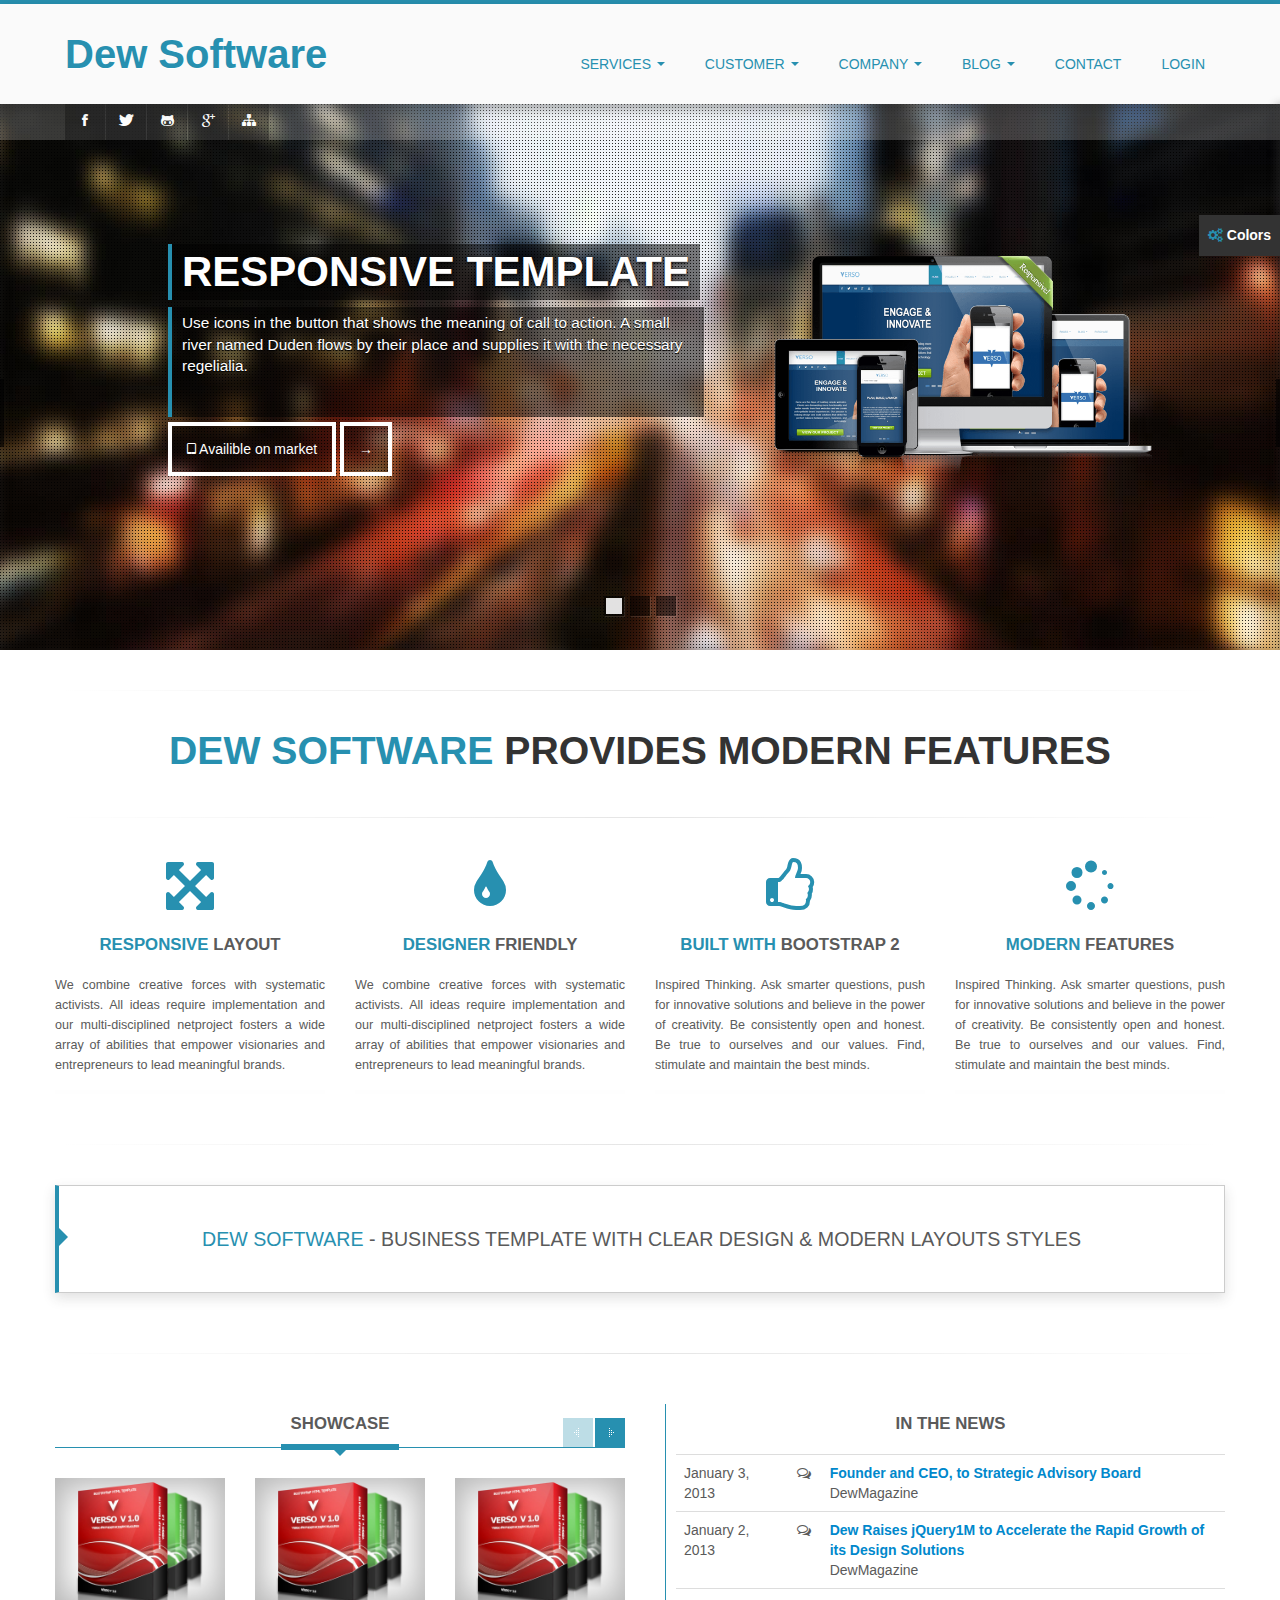
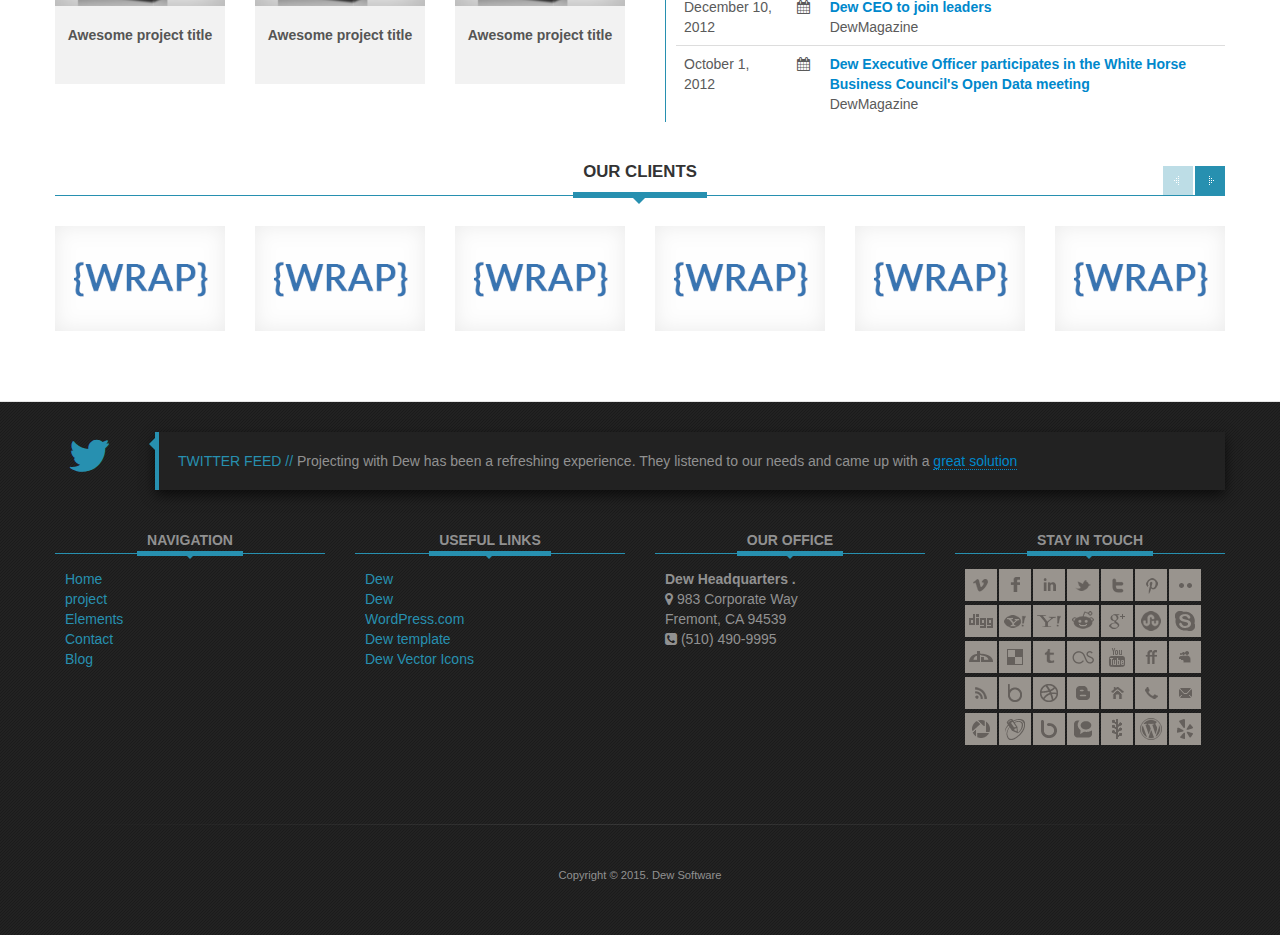
<file: Index.html>
<!DOCTYPE html>
<html lang="en">
<head>
    <meta charset="utf-8">
    <title>Dew Software</title>
    <meta name="viewport" content="width=device-width, initial-scale=1.0">
    <meta name="description" content="">
    <meta name="author" content="">
    <!-- Le styles -->
    <link href="assets/css/bootstrap.css" rel="stylesheet">
    <link href="assets/css/bootstrap-responsive.css" rel="stylesheet">
    <link href="assets/css/flexslider.css" rel="stylesheet">
    <link href="assets/css/switcher.css" rel="stylesheet">
    <link href="assets/css/parallax_slider/style.css" rel="stylesheet">
    <noscript>
        <link rel="stylesheet" type="text/css" href="css/parallax_slider/nojs.css" />
    </noscript>
    <link href="assets/css/font-awesome.min.css" rel="stylesheet">
    <link href="assets/css/social.css" rel="stylesheet">
    <link href="assets/css/style.css" rel="stylesheet" id="colors"><!-- !important THIS STYLE CSS ON BOTTOM OF STYLEs LIST-->
    <!--[if lt IE 7]>
        <link href="assets/css/font-awesome-ie7.min.css" rel="stylesheet">
        <![endif]-->
    <!-- Fav and touch icons -->
    <link href='http://fonts.googleapis.com/css?family=Patua+One' rel='stylesheet' type='text/css'>
    <!-- Le HTML5 shim, for IE6-8 support of HTML5 elements -->
    <!--[if lt IE 9]>
          <script src="http://html5shim.googlecode.com/svn/trunk/html5.js" type="text/javascript"></script>
        <![endif]-->
    <!-- Le fav and touch icons -->
    <link rel="shortcut icon" href="assets/ico/favicon.ico">
    <link rel="apple-touch-icon-precomposed" sizes="144x144" href="assets/ico/apple-touch-icon-144-precomposed.png">
    <link rel="apple-touch-icon-precomposed" sizes="114x114" href="assets/ico/apple-touch-icon-114-precomposed.png">
    <link rel="apple-touch-icon-precomposed" sizes="72x72" href="assets/ico/apple-touch-icon-72-precomposed.png">
    <link rel="apple-touch-icon-precomposed" href="assets/ico/apple-touch-icon-57-precomposed.png">
</head>
<body>
    <!--START MAIN-WRAPPER-->
    <div class="main-wrapper">
        <!-- START HEADER headertop -->
        <div class="headertop needhead">
            <!-- BLURED BACKGROUND-->
            <div class="action-banner-bg"></div>
            <!-- END BLURED BACKGROUND-->
            <!-- PIXEL BG DOTTS UNDER BLURED BACKGROUND-->
            <div class="action-banner-bg-top"></div>
            <!-- END PIXEL BG DOTTS UNDER BLURED BACKGROUND-->
            <!-- ################-->
            <!-- START TOP MENU -->
            <!-- ################-->
            <div class="nav-reaction">
                <div class="navbar navbar-static-top">
                    <!-- navbar-fixed-top -->
                    <div class="navbar-inner">
                        <div class="container">
                            <a class="brand" href="index.html">
                                <span>Dew Software</span>
                                <!--<img src="assets/img/Logo.png" alt="Logo">-->
                            </a>
                            <div id="main-nav">
                                <div class="nav-collapse collapse">
                                    <ul class="nav">

                                        <!--<li class="active"><a href="index.html">Home</a> </li>-->

                                        <li class="dropdown">
                                            <a class="dropdown-toggle" data-toggle="dropdown" href="javascript:">
                                                Services
                                                <b class="caret"></b>
                                            </a>

                                            <ul class="dropdown-menu">
                                                <li>
                                                    <a href="portfolio-two-columns.html">
                                                        Web application development

                                                    </a>
                                                </li>
                                                <li><a href="portfolio-three-columns.html">DevOPS</a></li>
                                                <li><a href="portfolio-four-columns.html">Mobility</a></li>
                                                <li>
                                                    <a href="portfolio_single_project.html">
                                                        Testing as Services

                                                    </a>
                                                </li>
                                                <!--<li class="dropdown-submenu">-->

                                                    <!--<a tabindex="-1" href="#">
                                                        Big Data and Analytics

                                                    </a>-->
                                                    <!--<ul class="">
                                                        <li>
                                                            <a tabindex="-1" href="portfolio_single_project _video_post.html">
                                                                Cloud enablement

                                                            </a>
                                                        </li>
                                                        <li>
                                                            <a tabindex="-1" href="portfolio_single_project _alt.html">
                                                                Consulting Services

                                                            </a>
                                                        </li>
                                                    </ul>-->
                                                <!--</li>-->
                                                <li><a href="portfolio_single_project.html">Big Data and Analytics</a></li>
                                                <li><a href="portfolio_single_project.html">Cloud enablement</a></li>
                                                <li><a href="portfolio_single_project.html">Consulting Services</a></li>

                                            </ul>
                                        </li>
                                        
                                        <li class="dropdown">
                                            <a href="javascript:" class="dropdown-toggle" data-toggle="dropdown"> Customer <b class="caret"></b></a>
                                            <ul class="dropdown-menu">
                                                <li><a href="about_us.html">Customer</a></li>
                                                <li><a href="contact.html">Strategic partnership </a></li>
                                                <li><a href="team.html">Case Studies
</a></li>
                                               

                                            </ul>
                                        </li>
                                        <li class="dropdown">
                                            <a class="dropdown-toggle" data-toggle="dropdown" href="javascript:"> Company <b class="caret"></b></a>
                                            <ul class="dropdown-menu">

                                                <li><a href="blog-single.html">Company Overview</a></li>
                                                <li><a href="blog-category.html">Leadership </a></li>
                                                <li><a href="blog-category-alt.html">Careers</a></li>
                                            </ul>
                                        </li>
                                        
                                        <!--<li class="dropdown">
                                            <a href="#" class="dropdown-toggle" data-toggle="dropdown">Sign in</a>

                                            <ul class="dropdown-menu">
                                                <li>
                                                    <div style="padding: 15px; padding-bottom: 0px;">
                                                        <form method="post" action="login" accept-charset="UTF-8">
                                                            <input style="margin-bottom: 15px;" type="text" placeholder="Username" id="username" name="username">
                                                            <input style="margin-bottom: 15px;" type="password" placeholder="Password" id="password" name="password">
                                                            <input style="float: left; margin-right: 10px;" type="checkbox" name="remember-me" id="remember-me" value="1">
                                                            <label class="string optional" for="sign-in"> Remember me</label>
                                                            <input class="btn btn-info btn-block" type="submit" id="sign-in" value="Sign In">
                                                            <label style="text-align:center;margin-top:5px">or</label>
                                                            <input class="btn btn-primary btn-block" type="button" id="sign-in-google" value="Sign In with Google">
                                                            <input class="btn btn-primary btn-block" type="button" id="sign-in-twitter" value="Sign In with Twitter">
                                                        </form>
                                                    </div>
                                                </li>
                                            </ul>
                                        </li>-->
                                        <li class="dropdown">
                                            <a class="dropdown-toggle" data-toggle="dropdown" href="javascript:"> Blog <b class="caret"></b></a>
                                            <ul class="dropdown-menu">
                                                <li><a href="pricing.html">Blog</a></li>
                                            </ul>
                                        </li>

                                        <li><a href="contact.html">Contact</a></li>
                                        <li><a href="about_us.html">Login</a></li>


                                    </ul>
                                </div>
                            </div>
                        </div>
                    </div>
                </div>
            </div>
            <!-- ################-->
            <!-- END TOP MENU -->
            <!-- ################-->
            <!-- SLIDER START-->
            <div class="banner-rotator">
                <div id="da-slider" class="da-slider">
                    <div class="da-slide">
                        <h2>Responsive template</h2>
                        <p>Use icons in the button that shows the meaning of call to action. A small river named Duden flows by their place and supplies it with the necessary regelialia.</p>
                        <span class="da-link">
                            <a href="features.html" class="">
                                <span class="main-link"><i class="fa-icon-tablet"></i> Availible on market</span>
                                <span class="arrow"> &rarr;</span>
                            </a>
                        </span>
                        <div class="da-img visible-desktop"><img src="images/responsive.png" alt="image01" /></div>
                    </div>
                    <div class="da-slide">
                        <h2>Easy customization</h2>
                        <p>Far far away, behind the word mountains, far from the countries Vokalia and Consonantia, there live the blind texts. Separated they live in Bookmarksgrove right at the coast of the Semantics, a large language ocean.</p>
                        <span class="da-link">
                            <a href="features.html" class="">
                                <span class="main-link">View Our project</span>
                                <span class="arrow"> <i class="fa-icon-eye-open"></i></span>
                            </a>
                        </span>
                        <div class="da-img visible-desktop"><img src="images/showcase-slider_code.png" alt="image01" /></div>
                    </div>
                    <div class="da-slide">
                        <h2>Colors presets</h2>
                        <p>A small river named Duden flows by their place and supplies it with the necessary regelialia. It is a paradisematic country, in which roasted parts of sentences fly into your mouth.</p>
                        <span class="da-link">
                            <a href="features.html" class="">
                                <span class="main-link">Download now!</span>
                                <span class="arrow"><i class="fa-icon-download-alt"></i> </span>
                            </a>
                        </span>
                        <div class="da-img visible-desktop"><img src="images/showcase-slider.png" alt="image01" /></div>
                    </div>

                    <nav class="da-arrows">
                        <span class="da-arrows-prev"></span>
                        <span class="da-arrows-next"></span>
                    </nav>
                </div>
            </div>
            <!-- SLIDER [END]-->
            <!-- SOCIAL PANEL UNDER MENU-->
            <div class="top-soc hidden-phone">
                <div class="container">
                    <div class="row">
                        <ul class="social-top">
                            <li>
                                <a href="#" title="">
                                    <i class="fa-icon-facebook"></i>
                                </a>
                            </li>
                            <li>
                                <a href="#" title="">
                                    <i class="fa-icon-twitter"></i>
                                </a>
                            </li>
                            <li>
                                <a href="#" title="">
                                    <i class="fa-icon-github-alt"></i>
                                </a>
                            </li>
                            <li>
                                <a href="#" title="">
                                    <i class="fa-icon-google-plus"></i>
                                </a>
                            </li>
                            <li>
                                <a href="sitemap.html" title="">
                                    <i class="fa-icon-sitemap"></i>
                                </a>
                            </li>
                        </ul>
                    </div>
                </div>
            </div>
            <!--END SOCIAL PANEL UNDER MENU-->
        </div>
        <!-- END HEADER headertop -->
        <!-- MAIN CONTENT CONTAINER -->
        <div class="container">


            <!--<h2 class="line center"> <span>Best features!</span></h2>-->
            <div class="row-fluid">
                <hr class="half">
                <h2 class="center standart-h2title ">
                    <span class="large-text"><span class="main-color">Dew Software</span> provides modern features</span>
                </h2>
                <hr class="half">
            </div>
            <!-- START MARKETING DIV-->
            <div class="marketing">

                <div class="row-fluid">
                    <!-- FEATURE ITEM-->
                    <div class="span3">
                        <i class="fa-icon-fullscreen fa-icon-xxlarge main-color"></i>
                        <h3 class="features-title"> <span class="firstword">Responsive</span> Layout</h3>
                        <p class="features"> We combine creative forces with systematic activists. All ideas require implementation and our multi-disciplined netproject fosters a wide array of abilities that empower visionaries and entrepreneurs to lead meaningful brands.</p>
                    </div>
                    <!-- END FEATURE ITEM-->
                    <!-- FEATURE ITEM-->
                    <div class="span3">
                        <i class="fa-icon-tint fa-icon-xxlarge main-color"></i>
                        <h3 class="features-title"> <span class="firstword">Designer  </span>Friendly</h3>
                        <p class="features"> We combine creative forces with systematic activists. All ideas require implementation and our multi-disciplined netproject fosters a wide array of abilities that empower visionaries and entrepreneurs to lead meaningful brands.</p>
                    </div>
                    <!-- END FEATURE ITEM-->
                    <!-- FEATURE ITEM-->
                    <div class="span3">
                        <i class="fa-icon-thumbs-up fa-icon-xxlarge main-color"></i>
                        <h3 class="features-title"> <span class="firstword">Built With</span> Bootstrap 2</h3>
                        <p class="features"> Inspired Thinking. Ask smarter questions, push for innovative solutions and believe in the power of creativity. Be consistently open and honest. Be true to ourselves and our values. Find, stimulate and maintain the best minds.</p>
                    </div>
                    <!-- END FEATURE ITEM-->
                    <!-- FEATURE ITEM-->
                    <div class="span3">
                        <i class="fa-icon-spinner fa-icon-spin fa-icon-xxlarge main-color"></i>
                        <h3 class="features-title"> <span class="firstword">Modern</span> features</h3>
                        <p class="features"> Inspired Thinking. Ask smarter questions, push for innovative solutions and believe in the power of creativity. Be consistently open and honest. Be true to ourselves and our values. Find, stimulate and maintain the best minds.</p>
                    </div>
                    <!-- FEATURE ITEM-->
                </div>

                <hr class="half">
                <!-- CALL TO ACTION -->
                <div class="row-fluid">
                    <div class="span12">
                        <div class="well">
                            <p class="land left">
                                <span class="main-color">Dew Software</span> - business template with clear design & modern layouts styles
                            </p>

                        </div>
                    </div>
                </div>
                <!-- END CALL TO ACTION -->
                <hr class="half">

                <div class="row">

                    <!--- ########### ## -->
                    <!--- PORTFOLIO ROTATOR ## -->
                    <!--- ########### ## -->
                    <div class="span6 portfolio_rotator">
                        <div class="portfolio-controls">
                            <h3 class="line2 center standart-h3title"><span>Showcase</span></h3>
                        </div>

                        <ul class="thumbnails slides">
                            <!--START ITEM -->
                            <li class="span4 slide">
                                <div class="project-item">
                                    <div class="thumbnail">
                                        <!--IMAGE CONTAINER OVERLAY -->
                                        <div class="sample project-item-image-container">

                                            <div class="project-item-overlay">
                                                <div class="inner">
                                                    <ul>

                                                        <li><a class="proj-btn" href="project-details.html"><i class="fa-icon-link fa-icon-large"></i></a></li>
                                                    </ul>
                                                </div>
                                            </div>
                                            <img src="images/box.jpg" alt="" />

                                        </div>
                                        <!-- END: IMAGE CONTAINER OVERLAY -->
                                        <!-- CAPTION -->

                                        <div class="caption">
                                            <div class="transit-to-top">
                                                <h4 class="p-title">Awesome project title</h4>
                                                <p class="caption-descr">This project presents beautiful style graphic &amp; design. Dew provides modern features</p>
                                            </div>
                                        </div>
                                        <!--END CAPTION -->

                                    </div>
                                </div>
                            </li>
                            <!--END ITEM -->  <!--START ITEM -->
                            <li class="span4 slide">
                                <div class="project-item">
                                    <div class="thumbnail">
                                        <!--IMAGE CONTAINER OVERLAY -->
                                        <div class="sample project-item-image-container">

                                            <div class="project-item-overlay">
                                                <div class="inner">
                                                    <ul>

                                                        <li><a class="proj-btn" href="project-details.html"><i class="fa-icon-link fa-icon-large"></i></a></li>
                                                    </ul>
                                                </div>
                                            </div>
                                            <img src="images/box.jpg" alt="" />

                                        </div>
                                        <!-- END: IMAGE CONTAINER OVERLAY -->
                                        <!-- CAPTION -->

                                        <div class="caption">
                                            <div class="transit-to-top">
                                                <h4 class="p-title">Awesome project title</h4>
                                                <p class="caption-descr">This project presents beautiful style graphic &amp; design. Dew provides modern features</p>
                                            </div>
                                        </div>
                                        <!--END CAPTION -->

                                    </div>
                                </div>
                            </li>
                            <!--END ITEM -->  <!--START ITEM -->
                            <li class="span4 slide">
                                <div class="project-item">
                                    <div class="thumbnail">
                                        <!--IMAGE CONTAINER OVERLAY -->
                                        <div class="sample project-item-image-container">

                                            <div class="project-item-overlay">
                                                <div class="inner">
                                                    <ul>

                                                        <li><a class="proj-btn" href="project-details.html"><i class="fa-icon-link fa-icon-large"></i></a></li>
                                                    </ul>
                                                </div>
                                            </div>
                                            <img src="images/box.jpg" alt="" />

                                        </div>
                                        <!-- END: IMAGE CONTAINER OVERLAY -->
                                        <!-- CAPTION -->

                                        <div class="caption">
                                            <div class="transit-to-top">
                                                <h4 class="p-title">Awesome project title</h4>
                                                <p class="caption-descr">This project presents beautiful style graphic &amp; design. Dew provides modern features</p>
                                            </div>
                                        </div>
                                        <!--END CAPTION -->

                                    </div>
                                </div>
                            </li>
                            <!--END ITEM -->
                            <!--START ITEM -->
                            <li class="span4 slide">
                                <div class="project-item">
                                    <div class="thumbnail">
                                        <!--IMAGE CONTAINER OVERLAY -->
                                        <div class="sample project-item-image-container">

                                            <div class="project-item-overlay">
                                                <div class="inner">
                                                    <ul>

                                                        <li><a class="proj-btn" href="project-details.html"><i class="fa-icon-link fa-icon-large"></i></a></li>
                                                    </ul>
                                                </div>
                                            </div>
                                            <img src="images/box.jpg" alt="" />

                                        </div>
                                        <!-- END: IMAGE CONTAINER OVERLAY -->
                                        <!-- CAPTION -->

                                        <div class="caption">
                                            <div class="transit-to-top">
                                                <h4 class="p-title">Awesome project title</h4>
                                                <p class="caption-descr">This project presents beautiful style graphic &amp; design. Dew provides modern features</p>
                                            </div>
                                        </div>
                                        <!--END CAPTION -->

                                    </div>
                                </div>
                            </li>
                            <!--END ITEM -->
                            <!--START ITEM -->
                            <li class="span4 slide">
                                <div class="project-item">
                                    <div class="thumbnail">
                                        <!--IMAGE CONTAINER OVERLAY -->
                                        <div class="sample project-item-image-container">

                                            <div class="project-item-overlay">
                                                <div class="inner">
                                                    <ul>

                                                        <li><a class="proj-btn" href="project-details.html"><i class="fa-icon-link fa-icon-large"></i></a></li>
                                                    </ul>
                                                </div>
                                            </div>
                                            <img src="images/box.jpg" alt="" />

                                        </div>
                                        <!-- END: IMAGE CONTAINER OVERLAY -->
                                        <!-- CAPTION -->

                                        <div class="caption">
                                            <div class="transit-to-top">
                                                <h4 class="p-title">Awesome project title</h4>
                                                <p class="caption-descr">This project presents beautiful style graphic &amp; design. Dew provides modern features</p>
                                            </div>
                                        </div>
                                        <!--END CAPTION -->

                                    </div>
                                </div>
                            </li>
                            <!--END ITEM -->
                            <!--START ITEM -->
                            <li class="span4 slide">
                                <div class="project-item">
                                    <div class="thumbnail">
                                        <!--IMAGE CONTAINER OVERLAY -->
                                        <div class="sample project-item-image-container">

                                            <div class="project-item-overlay">
                                                <div class="inner">
                                                    <ul>

                                                        <li><a class="proj-btn" href="project-details.html"><i class="fa-icon-link fa-icon-large"></i></a></li>
                                                    </ul>
                                                </div>
                                            </div>
                                            <img src="images/box.jpg" alt="" />

                                        </div>
                                        <!-- END: IMAGE CONTAINER OVERLAY -->
                                        <!-- CAPTION -->

                                        <div class="caption">
                                            <div class="transit-to-top">
                                                <h4 class="p-title">Awesome project title</h4>
                                                <p class="caption-descr">This project presents beautiful style graphic &amp; design. Dew
                                                 provides modern features</p>
                                            </div>
                                        </div>
                                        <!--END CAPTION -->

                                    </div>
                                </div>
                            </li>
                            <!--END ITEM -->
                        </ul>
                    </div>
                    <!--- ########### ## -->
                    <!--- END: PORTFOLIO ROTATOR ## -->
                    <!--- ########### ## -->
                    <!--- ########### ## -->
                    <!--- IN THE NEWS ## -->
                    <!--- ########### ## -->
                    <div class="span6">

                        <div class="border-left-color">
                            <h3 class="standart-h3title"><span>In the news</span></h3>
                            <table class="table table-hover">
                                <tbody>
                                    <tr>
                                        <td>
                                            <div class="nowrap small-text">January 3, 2013</div>
                                        </td>

                                        <td>
                                            <i class="fa-icon-comments-alt">&nbsp;</i>
                                        </td>
                                        <td>
                                            <a href="#"> <strong> Founder and CEO, to Strategic Advisory Board</strong> </a>
                                            <div class="italic">DewMagazine</div>
                                        </td>
                                    </tr>

                                    <tr>
                                        <td>
                                            <div class="nowrap small-text">January 2, 2013</div>
                                        </td>
                                        <td>
                                            <i class="fa-icon-comments-alt">&nbsp;</i>
                                        </td>
                                        <td>
                                            <a href="#">
                                                <strong>Dew Raises jQuery1M to Accelerate the Rapid Growth of its Design Solutions</strong>
                                            </a>
                                            <div class="italic">
                                                DewMagazine
                                            </div>
                                        </td>
                                    </tr>

                                    <tr>
                                        <td>
                                            <div class="nowrap small-text">December 10, 2012</div>
                                        </td>
                                        <td><i class="fa-icon-calendar">&nbsp;</i></td>
                                        <td>
                                            <a href="#" target="_blank"> <strong>Dew CEO  to join leaders</strong> </a>
                                            <div class="italic">DewMagazine</div>
                                        </td>
                                    </tr>
                                    <tr>
                                        <td>
                                            <div class="nowrap small-text">October 1, 2012</div>
                                        </td>
                                        <td>
                                            <i class="fa-icon-calendar">&nbsp;</i>
                                        </td>
                                        <td>
                                            <a href="#">
                                                <strong>Dew Executive Officer  participates in the White Horse Business Council's Open Data meeting</strong>
                                            </a>
                                            <div class="italic ">DewMagazine</div>
                                        </td>
                                    </tr>
                                </tbody>
                            </table>
                        </div>

                    </div>

                    <!--- ########### ## -->
                    <!--- END: IN THE NEWS ## -->
                    <!--- ########### ## -->

                </div>
            </div>

            <!--- CLIENTS ROTATOR ## -->

            <div class="row-fluid">
                <!--****************-->
                <!-- CLIENTS ROTATOR -->
                <!--****************-->
                <div class="span12 clients_rotator_widget_wrap">
                    <div class="color-bottom-line flex-controls-cl">
                        <h3 class="line2 center standart-h3title"><span>Our clients</span></h3>
                    </div>

                    <ul class="slides">
                        <li class="slide">
                            <img src="images/logo_client.png" alt="" />
                            <div class="overl"></div>
                        </li>
                        <li class="slide">
                            <img src="images/logo_client.png" alt="" />
                            <div class="overl"></div>
                        </li>
                        <li class="slide">
                            <img src="images/logo_client.png" alt="" />
                            <div class="overl"></div>
                        </li>
                        <li class="slide">
                            <img src="images/logo_client.png" alt="" />
                            <div class="overl"></div>
                        </li>
                        <li class="slide">
                            <img src="images/logo_client.png" alt="" />
                            <div class="overl"></div>
                        </li>
                        <li class="slide">
                            <img src="images/logo_client.png" alt="" />
                            <div class="overl"></div>
                        </li>
                        <li class="slide">
                            <img src="images/logo_client.png" alt="" />
                            <div class="overl"></div>
                        </li>
                        <li class="slide">
                            <img src="images/logo_client.png" alt="" />
                            <div class="overl"></div>
                        </li>
                        <li class="slide">
                            <img src="images/logo_client.png" alt="" />
                            <div class="overl"></div>
                        </li>
                        <li class="slide">
                            <img src="images/logo_client.png" alt="" />
                            <div class="overl"></div>
                        </li>
                        <li class="slide">
                            <img src="images/logo_client.png" alt="" />
                            <div class="overl"></div>
                        </li>
                        <li class="slide">
                            <img src="images/logo_client.png" alt="" />
                            <div class="overl"></div>
                        </li>



                    </ul>

                </div>
                <!--****************-->
                <!-- END CLIENTS ROTATOR -->
                <!--****************-->
            </div>
            <!---END: CLIENTS ROTATOR ## -->
        </div>
        <!-- END MAIN WRAPPER-->
        <!-- Footer
            ================================================== -->
        <footer class="footer">
            <div class="container">
                <div class="row-fluid">
                    <div class="span12">
                        <div class="row-fluid">
                            <div class="span1">
                                <span class="twitter-sign"> <i class="fa-icon-twitter fa-icon-large main-color"></i></span>
                            </div>
                            <div class="span11">
                                <p class="twitter-bottom"><span class="main-color">TWITTER FEED //</span> Projecting with Dew has been a refreshing experience. They listened to our needs and came up with a <a href="#" title="twitter">great solution</a></p>

                            </div>
                        </div>
                    </div>
                </div>

                <div class="row-fluid">
                    <div class="span3">
                        <h4 class="line3 center standart-h4title"><span>Navigation</span></h4>
                        <ul class="footer-links">
                            <li><a href="#">Home</a></li>
                            <li><a href="#">project</a></li>
                            <li><a href="#">Elements</a></li>
                            <li><a href="#">Contact</a></li>
                            <li><a href="#">Blog</a></li>
                        </ul>
                    </div>
                    <div class="span3">
                        <h4 class="line3 center standart-h4title"><span>Useful Links</span></h4>
                        <ul class="footer-links">
                            <li><a href="#">Dew</a></li>
                            <li><a href="#">Dew</a></li>
                            <li><a href="#">WordPress.com</a></li>
                            <li><a href="#">Dew template</a></li>
                            <li><a href="#">Dew Vector Icons</a></li>
                        </ul>
                    </div>
                    <div class="span3">
                        <h4 class="line3 center standart-h4title"><span>Our office</span></h4>
                        <address>
                            <strong>Dew Headquarters
.</strong><br>
                            <i class="fa-icon-map-marker"></i> 983 Corporate Way<br>
                            Fremont, CA 94539
<br>
                            <i class="fa-icon-phone-sign"></i> (510) 490-9995
                            <div class="foot-line"></div>

                        </address>
                    </div>
                    <div class="span3">
                        <h4 class="line3 center standart-h4title"><span>Stay in touch</span></h4>

                        <div class="widget_nav_menu">
                            <ul class="socialIcons">
                                <li class="vimeo"><a href="#">vimeo </a></li>
                                <li class="facebook"><a href="#">facebook </a></li>
                                <li class="linkedin"><a href="#">linkedin </a></li>
                                <li class="twitter"><a href="#">twitter</a></li>
                                <li class="twitter2"><a href="#">twitter2</a></li>
                                <li class="pinterest"><a href="#">pinterest</a></li>
                                <li class="flickr"><a href="#">flickr </a></li>
                                <li class="digg"><a href="#">digg</a></li>
                                <li class="yahoo1"><a href="#">yahoo1</a></li>
                                <li class="yahoo2"><a href="#">yahoo2</a></li>
                                <li class="reddit"><a href="#">reddit</a></li>
                                <li class="googleplus"><a href="#">googleplus</a></li>
                                <li class="stumbleupon"><a href="#">stumbleupon</a></li>
                                <li class="skype"><a href="#">skype</a></li>
                                <li class="deviantart"><a href="#">deviantart</a></li>
                                <li class="delicious"><a href="#">delicious </a></li>
                                <li class="tumblr"><a href="#">tumblr </a></li>
                                <li class="lastfm"><a href="#">lastfm </a></li>
                                <li class="youtube"><a href="#">youtube</a></li>
                                <li class="friendfeed"><a href="#">friendfeed </a></li>
                                <li class="myspace"><a href="#">myspace </a></li>
                                <li class="rss"><a href="#">rss </a></li>
                                <li class="badoo"><a href="#">badoo </a></li>
                                <li class="dribble"><a href="#">dribble </a></li>
                                <li class="blogger"><a href="#">blogger </a></li>
                                <li class="homeicon"><a href="#">homeicon</a></li>
                                <li class="phone"><a href="#">phone </a></li>
                                <li class="email"><a href="#">email </a></li>
                                <li class="picassa"><a href="#">picassa </a></li>
                                <li class="livejournal"><a href="#">livejournal </a></li>
                                <li class="bebo"><a href="#">bebo </a></li>
                                <li class="technorati"><a href="#">technorati </a></li>
                                <li class="newsvine"><a href="#">newsvine</a></li>
                                <li class="wordpress"><a href="#">wordpress </a></li>
                                <li class="yelp"><a href="#">yelp </a></li>
                            </ul>
                        </div>
                    </div>
                </div>
                <hr class="half1 copyhr">
                <div class="row-fluid copyright">
                    <div class="span12 center">Copyright &copy; 2015. Dew Software</div>
                </div>
            </div>
        </footer>
        <!-- END FOOTER -->
        <!--[END] MAIN WRAPPER-->
    </div>
    <!--***********STYLE SWITCHER ****************-->
    <div id="style-switcher" style="right: 0px;">
        <h2>Color Switcher Options<a href="#"><i class="fa-icon-cogs main-color"></i> Colors</a></h2>
        <div>
            <h3>Default Colors (includes Menu Hover)</h3>
            <ul class="colors" id="color1">

                <li><a href="#" class="red" title="Red"></a></li>
                <li><a href="#" class="orange" title="Orange"></a></li>
                <li><a href="#" class="helio" title="Helio purple"></a></li>
                <li><a href="#" class="saffron" title="Saffron"></a></li>
                <li><a href="#" class="warhols_green" title="Warhol's green"></a></li>
                <li><a href="#" class="purple" title="Purple"></a></li>
                <li><a href="#" class="citynight" title="Citynight"></a></li>

            </ul>
            <!--Menu Color -->

        </div>
        <div id="reset"><a href="#" class="btn btn-info">Reset</a></div>
    </div>
    <!--*******************************-->
    <!--*****[End] style switcher *****-->
    <!--*******************************-->
    <!-- Le javascript
        ================================================== -->
    <!-- Placed at the end of the document so the pages load faster -->

    <script type="text/javascript" src="assets/js/jquery.js"></script>
    <script type="text/javascript" src="assets/js/modernizr.custom.28468.js"></script>
    <script src="assets/js/bootstrap-transition.js" type="text/javascript"></script>
    <script src="assets/js/bootstrap-alert.js" type="text/javascript"></script>
    <script src="assets/js/bootstrap-modal.js" type="text/javascript"></script>
    <script src="assets/js/bootstrap-dropdown.js" type="text/javascript"></script>
    <script src="assets/js/bootstrap-scrollspy.js" type="text/javascript"></script>
    <script src="assets/js/bootstrap-tab.js" type="text/javascript"></script>
    <script src="assets/js/bootstrap-tooltip.js" type="text/javascript"></script>
    <script src="assets/js/bootstrap-popover.js" type="text/javascript"></script>
    <script src="assets/js/bootstrap-button.js" type="text/javascript"></script>
    <script src="assets/js/bootstrap-collapse.js" type="text/javascript"></script>
    <script src="assets/js/bootstrap-carousel.js" type="text/javascript"></script>
    <script src="assets/js/bootstrap-typeahead.js" type="text/javascript"></script>
    <script src="assets/js/bootstrap-affix.js" type="text/javascript"></script>
    <script src="assets/js/application.js" type="text/javascript"></script>
    <script type="text/javascript" src="assets/js/jquery.easing.js"></script>
    <script src="assets/js/superfish.js" type="text/javascript"></script>
    <script src="assets/js/jquery.prettyPhoto.js" type="text/javascript"></script>
    <script src="assets/js/custom.js" type="text/javascript"></script>
    <script src="assets/js/jquery.ui.totop.js" type="text/javascript"></script>
    <script type="text/javascript" src="assets/js/jquery.mousewheel.js"></script>
    <script src="assets/js/jquery.flexslider-min.js" type="text/javascript"></script>
    <script type="text/javascript" src="assets/js/jquery.cslider.js"></script>
    <script type="text/javascript" src="assets/js/switcher.js"></script>

    <!-- SLIDER -->
    <script type="text/javascript">
        jQuery(document).ready(function ($) {

            $('#da-slider').cslider({
                autoplay: true,
                bgincrement: 50
            });

        });
    </script>
    <!--END: SLIDER -->
    <!--PORTFOLIO SLIDER -->
    <script>
        // Can also be used with jQuery(document).ready()
        jQuery(window).load(function () {
            jQuery('.portfolio_rotator').flexslider({
                animation: 'slide',
                animationLoop: false,
                useCSS: false,
                controlNav: false,
                controlsContainer: '.portfolio-controls',
                easing: 'easeInOutSine',
                animationSpeed: '500',
                touch: true,
                minItems: 1,
                maxItems: 30,
                mousewheel: false,
                pauseOnHover: true,
                itemWidth: 170,
                itemMargin: 30,
                move: 1,


            });
        });

    </script>

    <!--END: SLIDER -->
    <!--CLIENT SLIDER -->
    <script>
        // Can also be used with jQuery(document).ready()
        jQuery(window).load(function () {
            jQuery('.clients_rotator_widget_wrap').flexslider({
                animation: 'slide',
                animationLoop: false,
                useCSS: false,
                controlNav: false,
                controlsContainer: '.flex-controls-cl',
                easing: 'easeInOutSine',
                animationSpeed: '200',
                touch: true,
                minItems: 1,
                maxItems: 30,
                itemWidth: 170,
                itemMargin: 30,
                mousewheel: false,
                pauseOnHover: true,
                move: 5,
            });
        });

    </script>
    <!--END: SLIDER -->


</body>
</html>
</file>
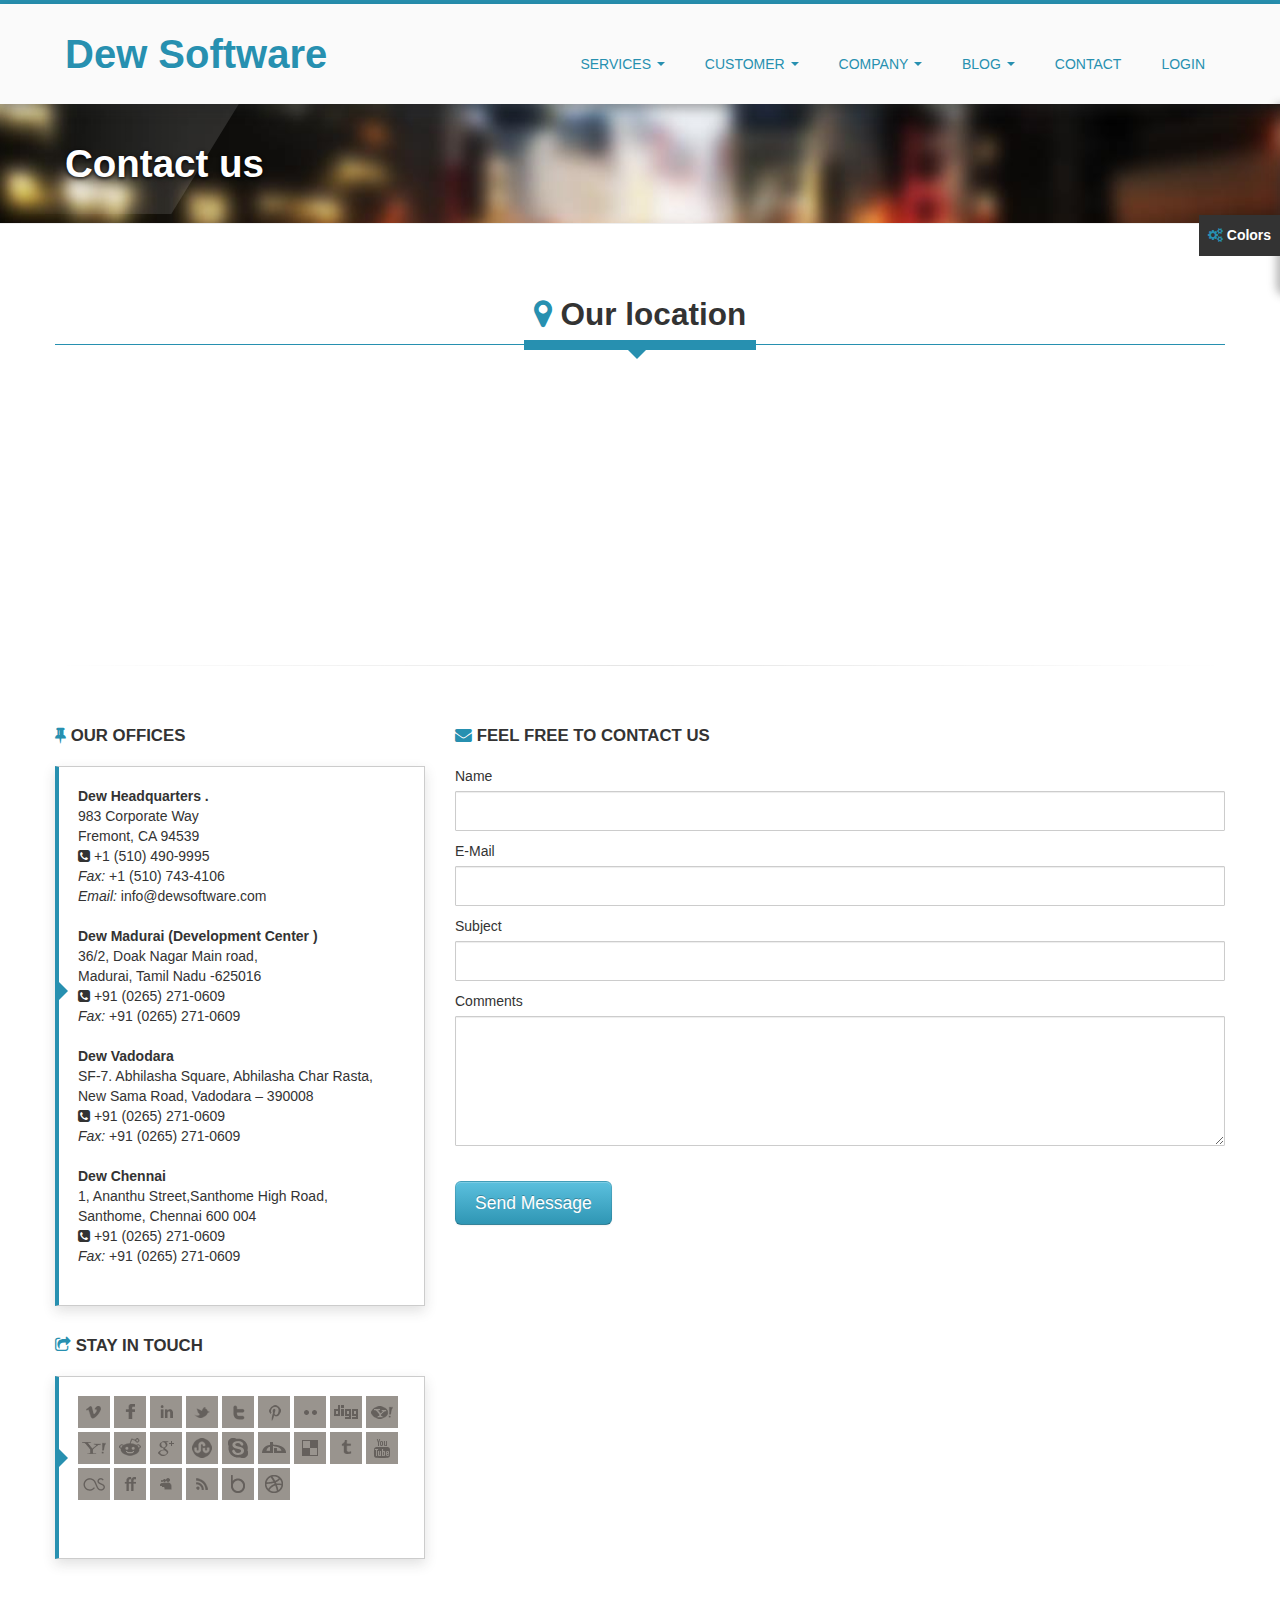
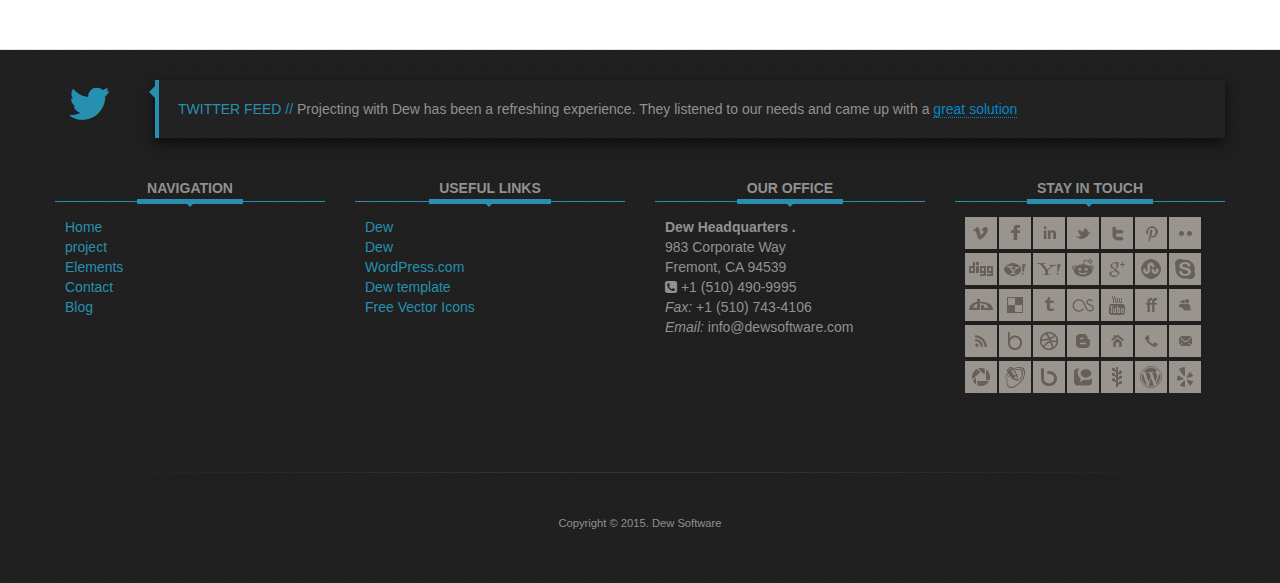
<file: contact.html>
﻿<!DOCTYPE html>
<html lang="en">
<head>
<meta charset="utf-8">
<title>Contact </title>
<meta name="viewport" content="width=device-width, initial-scale=1.0">
<meta name="description" content="">
<meta name="author" content="">
<!-- Le styles -->
<link href="assets/css/bootstrap.css" rel="stylesheet">
<link href="assets/css/bootstrap-responsive.css" rel="stylesheet">
<link href="assets/css/switcher.css" rel="stylesheet">
<link href="assets/css/font-awesome.min.css" rel="stylesheet"> 
<link href="assets/css/social.css" rel="stylesheet">
<link href="assets/css/pricing.css" rel="stylesheet"> 
<link href="assets/css/style.css" rel="stylesheet" id="colors"><!-- !important THIS STYLE CSS ON BOTTOM OF STYLEs LIST-->
<link href="assets/css/prettyPhoto.css" rel="stylesheet" type="text/css" />
<link href="assets/js/google-code-prettify/prettify.css" rel="stylesheet">
<!-- Le HTML5 shim, for IE6-8 support of HTML5 elements -->
<!--[if lt IE 9]>
      <script src="http://html5shim.googlecode.com/svn/trunk/html5.js"></script>
    <![endif]-->
<!-- Le fav and touch icons -->
<link rel="shortcut icon" href="assets/ico/favicon.ico">
<link rel="apple-touch-icon-precomposed" sizes="144x144" href="assets/ico/apple-touch-icon-144-precomposed.png">
<link rel="apple-touch-icon-precomposed" sizes="114x114" href="assets/ico/apple-touch-icon-114-precomposed.png">
<link rel="apple-touch-icon-precomposed" sizes="72x72" href="assets/ico/apple-touch-icon-72-precomposed.png">
<link rel="apple-touch-icon-precomposed" href="assets/ico/apple-touch-icon-57-precomposed.png">
</head>
<body>
<!--START MAIN-WRAPPER--> 
<div class="main-wrapper">
<!-- ################-->
 <!-- START TOP MENU -->
 <!-- ################-->
  <div class="nav-reaction">
    <div class="navbar navbar-static-top"> 
      <!-- navbar-fixed-top -->
      <div class="navbar-inner">
        <div class="container"> <a class="brand" href="index.html"> 
		<span>Dew Software</span>
		<!--<img src="assets/img/Logo.png" alt="Logo">--></a>
          <div id="main-nav">
            <div class="nav-collapse collapse">
              <ul class="nav">
			  
                <!--<li><a href="index.html">Home</a> </li>-->
                  <li class="dropdown">
                      <a class="dropdown-toggle" data-toggle="dropdown" href="javascript:">
                          Services
                          <b class="caret"></b>
                      </a>

                      <ul class="dropdown-menu">
                          <li>
                              <a href="portfolio-two-columns.html">
                                  Web application development

                              </a>
                          </li>
                          <li><a href="portfolio-three-columns.html">DevOPS</a></li>
                          <li><a href="portfolio-four-columns.html">Mobility</a></li>
                          <li>
                              <a href="portfolio_single_project.html">
                                  Testing as Services

                              </a>
                          </li>
                          <!--<li class="dropdown-submenu">-->
                          <!--<a tabindex="-1" href="#">
                Big Data and Analytics

            </a>-->
                          <!--<ul class="">
                <li>
                    <a tabindex="-1" href="portfolio_single_project _video_post.html">
                        Cloud enablement

                    </a>
                </li>
                <li>
                    <a tabindex="-1" href="portfolio_single_project _alt.html">
                        Consulting Services

                    </a>
                </li>
            </ul>-->
                          <!--</li>-->
                          <li><a href="portfolio_single_project.html">Big Data and Analytics</a></li>
                          <li><a href="portfolio_single_project.html">Cloud enablement</a></li>
                          <li><a href="portfolio_single_project.html">Consulting Services</a></li>

                      </ul>
                  </li>

                  <li class="dropdown">
                      <a href="javascript:" class="dropdown-toggle" data-toggle="dropdown"> Customer <b class="caret"></b></a>
                      <ul class="dropdown-menu">
                          <li><a href="about_us.html">Customer</a></li>
                          <li><a href="contact.html">Strategic partnership </a></li>
                          <li>
                              <a href="team.html">
                                  Case Studies
                              </a>
                          </li>


                      </ul>
                  </li>
                  <li class="dropdown">
                      <a class="dropdown-toggle" data-toggle="dropdown" href="javascript:"> Company <b class="caret"></b></a>
                      <ul class="dropdown-menu">

                          <li><a href="blog-single.html">Company Overview</a></li>
                          <li><a href="blog-category.html">Leadership </a></li>
                          <li><a href="blog-category-alt.html">Careers</a></li>
                      </ul>
                  </li>

                  <!--<li class="dropdown">
        <a href="#" class="dropdown-toggle" data-toggle="dropdown">Sign in</a>

        <ul class="dropdown-menu">
            <li>
                <div style="padding: 15px; padding-bottom: 0px;">
                    <form method="post" action="login" accept-charset="UTF-8">
                        <input style="margin-bottom: 15px;" type="text" placeholder="Username" id="username" name="username">
                        <input style="margin-bottom: 15px;" type="password" placeholder="Password" id="password" name="password">
                        <input style="float: left; margin-right: 10px;" type="checkbox" name="remember-me" id="remember-me" value="1">
                        <label class="string optional" for="sign-in"> Remember me</label>
                        <input class="btn btn-info btn-block" type="submit" id="sign-in" value="Sign In">
                        <label style="text-align:center;margin-top:5px">or</label>
                        <input class="btn btn-primary btn-block" type="button" id="sign-in-google" value="Sign In with Google">
                        <input class="btn btn-primary btn-block" type="button" id="sign-in-twitter" value="Sign In with Twitter">
                    </form>
                </div>
            </li>
        </ul>
    </li>-->
                  <li class="dropdown">
                      <a class="dropdown-toggle" data-toggle="dropdown" href="javascript:"> Blog <b class="caret"></b></a>
                      <ul class="dropdown-menu">
                          <li><a href="pricing.html">Blog</a></li>
                      </ul>
                  </li>

                  <li><a href="contact.html">Contact</a></li>
                  <li><a href="about_us.html">Login</a></li>


				
				<!--<li><a href="index.html">Buy theme!</a> </li>-->
                
              </ul>
            </div>
          </div>
        </div>
      </div>
    </div>
  </div>
   <!-- ################-->
 <!-- END TOP MENU -->
 <!-- ################-->
<!-- PAGE HEADER -->
<div class="page-header">
	<div class="shine">
		<div class="container">
			<div class="row-fluid">
				<div class="span12">
      
            <h1>Contact us</h1>
			<!-- BREADCRUMB -->
			<!--<ul class="breadcrumb">
			  <li><a href="#">Home</a> <span class="divider">&rarr;</span></li>
			  <li class="active">Contact info</li>
			</ul>-->
			<!--END: BREADCRUMB -->
        
      </div>
	 </div>
    </div>
   </div>
  </div>
<!-- PAGE HEADER -->
<div class="container">
<!-- CONTENT CONTAINER -->
			<div class="container">
			<div class="row">
			
			<div class="span12">
			<div class="color-bottom-line center">
						<h2 class="line center"><span><i class="fa-icon-map-marker main-color"></i> Our location</span></h2>
					</div>
			
			<!-- MAP DIV // !Don't remove this !Important -->
			<!-- MAP DIV // !Don't remove this !Important -->
			<div id="map"></div>
			<!-- MAP DIV // !Don't remove this !Important -->
			<hr class="half">
			</div>
			<!-- MAP DIV // !Don't remove this !Important -->
			
			<div class="span4">
					<div class="color-bottom-line">
						<h3 class="standart-h3title"><i class="fa-icon-pushpin main-color"></i> Our Offices</h3>
					</div>
					<div class="">
					<div class="well">
					
					
									<address>
									<p class="">
									  <strong>Dew Headquarters
.</strong><br>
                                        983 Corporate Way<br>
                                        Fremont, CA 94539
<br>
									  <i class="fa-icon-phone-sign"></i> +1 (510) 490-9995 <br />
                                        <i>Fax:</i> +1 (510) 743-4106 <br />
                                        <i>Email:</i> info@dewsoftware.com
									  </p>
									  <div class="foot-line"></div>
									  
									</address>
                                        <address>
                            <p class="">
                                <strong>
                                    Dew Madurai (Development Center )

                                    
                                </strong><br>
                                36/2, Doak Nagar Main road,
<br>
                                Madurai, Tamil Nadu -625016

                                <br>
                                <i class="fa-icon-phone-sign"></i> +91 (0265) 271-0609 <br />
                                <i>Fax:</i> +91 (0265) 271-0609 <br />
                            </p>
                            <div class="foot-line"></div>

                        </address>
                        <address>
                            <p class="">
                                <strong>
                                    Dew Vadodara



                                </strong><br>
                                SF-7. Abhilasha Square, Abhilasha Char Rasta,

                                <br>
                                New Sama Road,  Vadodara – 390008

                                <br>
                                <i class="fa-icon-phone-sign"></i> +91 (0265) 271-0609 <br />
                                <i>Fax:</i> +91 (0265) 271-0609 <br />
                            </p>
                            <div class="foot-line"></div>

                        </address>
                        <address>
                            <p class="">
                                <strong>
                                    Dew Chennai



                                </strong><br>
                                1, Ananthu Street,Santhome High Road,


                                <br>
                                Santhome, Chennai 600 004



                                <br>
                                <i class="fa-icon-phone-sign"></i> +91 (0265) 271-0609 <br />
                                <i>Fax:</i> +91 (0265) 271-0609 <br />
                            </p>
                            <div class="foot-line"></div>

                        </address>
								</div>	
								
									
								<h3 class="standart-h3title"><i class="fa-icon-share main-color"></i> Stay in touch</h3>
								
								<div class="well">
			<div class="widget_nav_menu"> 
				<ul class="socialIcons">
						<li class="vimeo"><a href="#">vimeo </a></li>
						<li class="facebook"><a href="#">facebook </a></li>
						<li class="linkedin"><a href="#">linkedin </a></li>
						<li class="twitter"><a href="#">twitter</a></li>
						<li class="twitter2"><a href="#">twitter2</a></li>
						<li class="pinterest"><a href="#">pinterest</a></li>
						<li class="flickr"><a href="#">flickr </a></li>
						<li class="digg"><a href="#">digg</a></li>
						<li class="yahoo1"><a href="#">yahoo1</a></li>
						<li class="yahoo2"><a href="#">yahoo2</a></li>
						<li class="reddit"><a href="#">reddit</a></li>
						<li class="googleplus"><a href="#">googleplus</a></li>
						<li class="stumbleupon"><a href="#">stumbleupon</a></li>
						<li class="skype"><a href="#">skype</a></li>
						<li class="deviantart"><a href="#">deviantart</a></li>
						<li class="delicious"><a href="#">delicious </a></li>
						<li class="tumblr"><a href="#">tumblr </a></li>
						<li class="youtube"><a href="#">youtube</a></li>
						<li class="lastfm"><a href="#">lastfm </a></li>
						<li class="friendfeed"><a href="#">friendfeed </a></li>
						<li class="myspace"><a href="#">myspace </a></li>
						<li class="rss"><a href="#">rss </a></li>
						<li class="badoo"><a href="#">badoo </a></li>
						<li class="dribble"><a href="#">dribble </a></li>
						<!-- JUST UNCOMMENT ICONS THAT YOU NEED-->
						<!--<li class="blogger"><a href="#">blogger </a></li>
						<li class="homeicon"><a href="#">homeicon</a></li>
						<li class="phone"><a href="#">phone </a></li>
						<li class="email"><a href="#">email </a></li>
						<li class="picassa"><a href="#">picassa </a></li>
						<li class="livejournal"><a href="#">livejournal </a></li>
						<li class="bebo"><a href="#">bebo </a></li>
						<li class="technorati"><a href="#">technorati </a></li>
						<li class="newsvine"><a href="#">newsvine</a></li>
						<li class="wordpress"><a href="#">wordpress </a></li>
						<li class="yelp"><a href="#">yelp </a></li>-->
                   </ul>
				</div>
				</div>
				</div>								
									
								
						
						
				</div>
				<div class="span8">
				
			<h3 class="standart-h3title"><i class="fa-icon-envelope-alt main-color"></i> Feel free to contact us</h3>
			<!-- CONTACT FORM -->
			<form id="ajax-contacts">
				<label>Name</label><input class="span8" type="text" name="name" value=""><br>

				<label>E-Mail</label><input class="span8" type="text" name="email" value=""><br>

				<label>Subject</label><input class="span8" type="text" name="subject" value=""><br>

				<label>Comments</label><textarea class="span8" name="message" rows="5" cols="25"></textarea><br>

				<label>&nbsp;</label><input class="btn btn-large btn-info" type="submit" name="submit" value="Send Message">
				</form>
				
			<!-- END CONTACT FORM -->				
				
				</div>
			</div>
		
		
				
	</div>
</div>
<!-- END CONTENT CONTAINER -->
<!-- Footer
    ================================================== -->
<footer class="footer">
  <div class="container">
    <div class="row-fluid">
      <div class="span12">
	  <div class="row-fluid">
	  <div class="span1">
        <span class="twitter-sign"> <i class="fa-icon-twitter fa-icon-large main-color"></i></span>
		</div>
		<div class="span11">
          <p class="twitter-bottom"><span class="main-color">TWITTER FEED //</span> Projecting with Dew has been a refreshing experience. They listened to our needs and came up with a <a href="#" title="twitter">great solution</a></p>
          
        </div>
      </div> 
	  </div>
    </div>
    
    <div class="row-fluid">
      <div class="span3">
        <h4 class="line3 center standart-h4title"><span>Navigation</span></h4>
        <ul class="footer-links">
          <li><a href="#">Home</a></li>
          <li><a href="#">project</a></li>
          <li><a href="#">Elements</a></li>
          <li><a href="#">Contact</a></li>
          <li><a href="#">Blog</a></li>
        </ul>
      </div>
      <div class="span3">
        <h4 class="line3 center standart-h4title"><span>Useful Links</span></h4>
        <ul class="footer-links">
          <li><a href="#">Dew</a></li>
          <li><a href="#">Dew</a></li>
          <li><a href="#">WordPress.com</a></li>
          <li><a href="#">Dew template</a></li>
          <li><a href="#">Free Vector Icons</a></li>
        </ul>
      </div>
      <div class="span3">
        <h4 class="line3 center standart-h4title"><span>Our office</span></h4>
          <address>
              <p class="">
                  <strong>
                      Dew Headquarters
                      .
                  </strong><br>
                  983 Corporate Way<br>
                  Fremont, CA 94539
                  <br>
                  <i class="fa-icon-phone-sign"></i> +1 (510) 490-9995 <br />
                  <i>Fax:</i> +1 (510) 743-4106 <br />
                  <i>Email:</i> info@dewsoftware.com
              </p>
              <div class="foot-line"></div>

          </address>
      </div>
      <div class="span3">
        <h4 class="line3 center standart-h4title"><span>Stay in touch</span></h4>
        
        <div class="widget_nav_menu"> 
				<ul class="socialIcons">
						<li class="vimeo"><a href="#">vimeo </a></li>
						<li class="facebook"><a href="#">facebook </a></li>
						<li class="linkedin"><a href="#">linkedin </a></li>
						<li class="twitter"><a href="#">twitter</a></li>
						<li class="twitter2"><a href="#">twitter2</a></li>
						<li class="pinterest"><a href="#">pinterest</a></li>
						<li class="flickr"><a href="#">flickr </a></li>
						<li class="digg"><a href="#">digg</a></li>
						<li class="yahoo1"><a href="#">yahoo1</a></li>
						<li class="yahoo2"><a href="#">yahoo2</a></li>
						<li class="reddit"><a href="#">reddit</a></li>
						<li class="googleplus"><a href="#">googleplus</a></li>
						<li class="stumbleupon"><a href="#">stumbleupon</a></li>
						<li class="skype"><a href="#">skype</a></li>
						<li class="deviantart"><a href="#">deviantart</a></li>
						<li class="delicious"><a href="#">delicious </a></li>
						<li class="tumblr"><a href="#">tumblr </a></li>
						<li class="lastfm"><a href="#">lastfm </a></li>
						<li class="youtube"><a href="#">youtube</a></li>
						<li class="friendfeed"><a href="#">friendfeed </a></li>
						<li class="myspace"><a href="#">myspace </a></li>
						<li class="rss"><a href="#">rss </a></li>
						<li class="badoo"><a href="#">badoo </a></li>
						<li class="dribble"><a href="#">dribble </a></li>
						<li class="blogger"><a href="#">blogger </a></li>
						<li class="homeicon"><a href="#">homeicon</a></li>
						<li class="phone"><a href="#">phone </a></li>
						<li class="email"><a href="#">email </a></li>
						<li class="picassa"><a href="#">picassa </a></li>
						<li class="livejournal"><a href="#">livejournal </a></li>
						<li class="bebo"><a href="#">bebo </a></li>
						<li class="technorati"><a href="#">technorati </a></li>
						<li class="newsvine"><a href="#">newsvine</a></li>
						<li class="wordpress"><a href="#">wordpress </a></li>
						<li class="yelp"><a href="#">yelp </a></li>
                   </ul>
				</div>
      </div>
    </div>
    <hr class="half1 copyhr">
    <div class="row-fluid copyright">
      <div class="span12 center">Copyright &copy; 2015. Dew Software</div>
    </div>
  </div>
</footer>

<!-- END: FOOTER -->
</div>
<!-- END: MAIN-WRAPPER-->

<!--***********STYLE SWITCHER ****************-->
	<div id="style-switcher" style="right: 0px;">
            <h2>Color Switcher Options<a href="#"><i class="fa-icon-cogs main-color"></i> Colors</a></h2>
            <div>
                <h3>Default Colors (includes Menu Hover)</h3>
                <ul class="colors" id="color1">
                    
                    <li><a href="#" class="red" title="Red"></a></li>
                    <li><a href="#" class="orange" title="Orange"></a></li>
					<li><a href="#" class="helio" title="Helio purple"></a></li>
					<li><a href="#" class="saffron" title="Saffron"></a></li>
					<li><a href="#" class="warhols_green" title="Warhol's green"></a></li>
					<li><a href="#" class="purple" title="Purple"></a></li>
					<li><a href="#" class="citynight" title="Citynight"></a></li>
     
                </ul>
                <!--Menu Color -->
               

            </div>

            <div id="reset"><a href="#" class="btn btn-info">Reset</a></div>

        </div>
	<!--*******************************-->	
	<!--*****[End] style switcher *****-->
	<!--*******************************-->
<!-- Le javascript
    ================================================== --> 
<!-- Placed at the end of the document so the pages load faster --> 

<script src="assets/js/jquery.js"></script> 
<script src="assets/js/google-code-prettify/prettify.js"></script> 
<script src="assets/js/bootstrap-transition.js"></script> 
<script src="assets/js/bootstrap-alert.js"></script> 
<script src="assets/js/bootstrap-modal.js"></script> 
<script src="assets/js/bootstrap-dropdown.js"></script> 
<script src="assets/js/bootstrap-scrollspy.js"></script> 
<script src="assets/js/bootstrap-tab.js"></script> 
<script src="assets/js/bootstrap-tooltip.js"></script> 
<script src="assets/js/bootstrap-popover.js"></script> 
<script src="assets/js/bootstrap-button.js"></script> 
<script src="assets/js/bootstrap-collapse.js"></script> 
<script src="assets/js/bootstrap-carousel.js"></script> 
<script src="assets/js/bootstrap-typeahead.js"></script> 
<script src="assets/js/bootstrap-affix.js"></script> 
<script src="assets/js/application.js"></script> 
<script type="text/javascript" src="assets/js/jquery.easing.js"></script>
<script src="assets/js/jquery.prettyPhoto.js" type="text/javascript"></script> 
<script src="assets/js/superfish.js" type="text/javascript"></script> 
<script src="assets/js/custom.js" type="text/javascript"></script><script src="assets/js/jquery.ui.totop.js" type="text/javascript"></script>
<script type="text/javascript" src="assets/js/switcher.js"></script>
<!-- gMap PLUGIN -->
<script type="text/javascript" src="http://maps.google.com/maps/api/js?sensor=false"></script>
<script type="text/javascript" src="assets/js/jquery.gmap.js"></script>

<script type="text/javascript">
		
				jQuery(document).ready(function(){

				    jQuery('#map').gMap({ address: 'Dew Info-systems Pvt. Ltd.<br>983 Corporate Way<br>Fremont, CA ',
							   panControl: true,
						   zoomControl: true,
							   zoomControlOptions: {
					style: google.maps.ZoomControlStyle.SMALL
							   },
						   mapTypeControl: true,
						   scaleControl: true,
						   streetViewControl: false,
						   overviewMapControl: true,
							   scrollwheel: true,
							   icon: {
						image: "http://www.google.com/mapfiles/marker.png",
						shadow: "http://www.google.com/mapfiles/shadow50.png",
						iconsize: [20, 34],
						shadowsize: [37, 34],
						iconanchor: [9, 34],
						shadowanchor: [19, 34]
					},
						zoom:14,
							   markers: [
							{ 'address': 'Dew Info-systems Pvt. Ltd.<br>983 Corporate Way<br>Fremont, CA ' }
						]
							   
							   
							   }); 
				});



</script>
</body>
</html>
</file>
<file: assets/css/switcher.css>
/* =================================================================== */
/* Styles Switcher
====================================================================== */

	#style-switcher h3 {
		color:#000;
		font-size:12px;
		margin: 0px 0 -3px 3px;
		border-bottom:0px;
              
	}
	
	#style-switcher {
		background: #fff;
		width:300px;
		position:fixed;
		right:0px;
		z-index:9999;
        top: 100px;
		border-radius: 0 0 0px 10px;
                margin-top:0px;
				-webkit-box-shadow: -4px 4px 8px rgba(50, 50, 50, 0.34);
				-moz-box-shadow:    -4px 4px 8px rgba(50, 50, 50, 0.34);
				box-shadow:         -4px 4px 8px rgba(50, 50, 50, 0.34);
	}
	
	#style-switcher div {
		padding:5px 10px;
	}
	
	#style-switcher h2 {
		background: #333;
		color: #FFFFFF;
		font-weight: bold;
		padding: 0;
		font-size: 14px;
		padding: 6px 0 5px 10px;
                text-align : center;
                margin-top:0px;
				width:100%;
	}
	
	#style-switcher h2 a {
		
		display: block;
		height: 41px;
		position: absolute;
		left: -81px;
                top:60%;
		width: 81px;
		border-radius: 0px;
        background: #333;
		font-weight: bold;
		padding: 0;
		font-size: 14px;
		color:#fff;
		text-decoration:none;
	}
	
	.colors { list-style:none; margin:0px 0px 10px 0px; overflow: hidden}
	.colors li { float:left; margin:2px; }
	.colors li a { display: block; width:15px; height:15px; cursor: pointer;
        /*border-radius: 12px;
        -moz-border-radius: 12px;
        -webkig-border-radius: 12px;*/
        } 
	
	.layout-style select {
		width: 100%;
		padding: 5px;
		
		margin:0 0 0 -5px;
		color: #666;
		cursor: pointer;
	}
	
	#reset {margin: 0 0 15px 2px;}
	
	
	.green, .green-bg { background: #72b626; }
	.blue, .blue-bg { background: #2790B0; }
	.orange, .orange-bg {background: #FF8830; }
	.citynight, .citynight-bg { background: #696758; }
	.saffron, .saffron-bg { background: #A73324; }
	.warhols_green, .warhols_green-bg { background: #77CC62; }
	.peach, .peach-bg { background :#fcab55; }
	.red, .red-bg { background: #F23A3A; }
	.helio, .helio-bg { background: #817A94; }
	.beige, .beige-bg { background: #bfa980; }
	.pink, .pink-bg { background: #c71c77; }
	.cyan, .cyan-bg { background: #37b6bd;}
	.celadon, .celadon-bg { background: #74aea1;}
	.brown, .brown-bg { background: #784e3d; }
	.cherry, .cherry-bg { background: #911938;}
	.gray, .gray-bg { background: #666666;}
	.purple, .purple-bg { background: #9D2053; }
	.olive, .olive-bg { background: #b3c211; }
	.dark, .dark-bg { background: #404040; }
	.dirty-green, .dirty-green-bg { background: #3b6e40; }

	.bg1 { background-image: url("../images/bg/noise.png"); }
	.bg2 { background-image: url("../images/bg/retina_dust.png"); }
	.bg3 { background-image: url("../images/bg/brushed_alu.png"); }
	.bg4 { background-image: url("../images/bg/crisp_paper_ruffles.png"); }
	.bg5 { background-image: url("../images/bg/dark_wall.png"); }
	.bg6 { background-image: url("../images/bg/darkdenim3.png"); }
	.bg7 { background-image: url("../images/bg/diamond_upholstery.png"); }
	.bg8 { background-image: url("../images/bg/egg_shell.png"); }
	.bg9 { background-image: url("../images/bg/light_toast.png"); }
	.bg10 { background-image: url("../images/bg/noise_pattern_with_crosslines.png"); }
	.bg11 { background-image: url("../images/bg/purty_wood.png"); }
	.bg12 { background-image: url("../images/bg/subtle_stripes.png"); }
	.bg13 { background-image: url("../images/bg/textured_stripes.png"); }
	.bg14 { background-image: url("../images/bg/tileable_wood_texture.png"); }
	.bg15 { background-image: url("../images/bg/scribble_light.png"); }
	.bg16 { background-image: url("../images/bg/vertical_cloth.png"); }
	.bg17 { background-image: url("../images/bg/vichy.png"); }
	.bg18 { background-image: url("../images/bg/washi.png"); }
	.colors li a.active { box-shadow:0 0 0 2px #404040 inset }
	
	@media only screen and (max-width: 1029px) {#style-switcher {display: none;}}
</file>
<file: assets/css/parallax_slider/style.css>
.da-slider{
	width: 100%;
	min-width: 320px;
	height: 490px;
	position: relative;
	margin: 30px auto;
	overflow: hidden;
	max-width:1350px;
	background: transparent url(../../../assets/img/transparent.png) no-repeat 0% 0%;
	-webkit-transition: background-position 1.4s ease-in-out 0.3s;
	-moz-transition: background-position 1.4s ease-in-out 0.3s;
	-o-transition: background-position 1.4s ease-in-out 0.3s;
	-ms-transition: background-position 1.4s ease-in-out 0.3s;
	transition: background-position 1.4s ease-in-out 0.3s;
}
.da-slide{
	position: absolute;
	width: 100%;
	height: 100%;
	top: 0px;
	left: 0px;
	font-family: 'BebasNeueRegular', 'Arial Narrow', Arial, sans-serif;
	text-align: left;
}
.da-slide-current{
	z-index: 999;
}
.da-slider-fb .da-slide{
	left: 100%;
}
.da-slider-fb  .da-slide.da-slide-current{
	left: 0px;
}
.da-slide h2,
.da-slide p,
.da-slide .da-link,
.da-slide .da-img{
	position: absolute;
	opacity: 0;
	left: 110%;
}
.da-slider-fb .da-slide h2,
.da-slider-fb .da-slide p,
.da-slider-fb .da-slide .da-link{
	left: 10%;
	opacity: 1;
}
.da-slider-fb .da-slide .da-img{
	left: 60%;
	opacity: 1;
}
.da-slide h2{
	color: #fff;
	max-width: 60%;
	top: 60px;
	white-space: nowrap;
	z-index: 10;
	font-size: 3em;
	margin: 50px 0px 0px 40px;
	line-height: 1.1em;
	text-shadow: 0 1px 4px #000000;
	background: rgba(0,0,0,0.5);
	padding: 5px 10px;
	
	display:inline-block;
	text-transform:uppercase;
}

.needhead .da-slide p{
	width: 40%;
	top: 170px;
	color: #916c05;
	font-size: 110%;
	line-height: 26px;
	height: 100px;
	overflow: hidden;
	color: #fff;
	line-height: 1.4em;
	font-weight: normal;
	text-shadow: 0 1px 1px #000000;
	display: inline-block;
	padding: 5px 10px;
	background: rgba(0,0,0,0.5);
	
}
.da-slide .da-img{
	text-align: center;
	width: 30%;
	top: 70px;
	/*height: 256px;*/
	line-height: 320px;
	left: 110%; /*60%*/
}
.da-slide .da-link{
	top: 305px; /*depends on p height*/
	color: #fff;
	display:inline-block;
	min-width:250px;
	margin:0px 0px 0px 40px;
	
}
.da-slide .da-link a, .da-slide .da-link a:hover{
text-decoration:none;
color:#fff;

}
.da-slide .da-link a span.main-link {
	background: rgba(0,0,0,0.4);
	padding: 15px;
	margin:0px;
	-webkit-transition: 0.3s;
	-moz-transition: 0.3s;
	-o-transition: 0.3s;
	-ms-transition: 0.3s;
	transition: 0.3s;
	box-sizing: border-box;
	-moz-box-sizing: border-box;
	border-left: 4px solid #fff;
	border-top: 4px solid #fff;
	border-bottom: 4px solid #fff;
	border-right: 4px solid #fff;
}
.da-slide .da-link a span.arrow {
	
	padding: 15px;
	color: #fff;
	margin: 0px 0px 0px 0px;
	background: rgba(0,0,0,0.4);
	-webkit-transition: 0.3s;
	-moz-transition: 0.3s;
	-o-transition: 0.3s;
	-ms-transition: 0.3s;
	transition: 0.3s;
	border-left: 4px solid #fff;
	border-top: 4px solid #fff;
	border-bottom: 4px solid #fff;
	border-right: 4px solid #fff;
}

.da-slide .da-link:hover a span.main-link, .da-slide .da-link:hover a span.arrow {
	background: rgba(0,0,0,0.9);
	box-sizing:border-box;
	-moz-box-sizing:border-box;
	/*border-left: 4px solid #2790B0;
	border-top: 4px solid #2790B0;
	border-bottom: 4px solid #2790B0;
	border-right: 4px solid #2790B0;*/
}
.da-slide .da-link:hover a span.main-link{
	/*border-left:4px solid #2790B0;*/
	box-sizing:border-box;
	-moz-box-sizing:border-box;
}
.da-dots{
	width: 100%;
	position: absolute;
	text-align: center;
	left: 0px;
	bottom: 0px;
	z-index: 2000;
	-moz-user-select: none;
	-webkit-user-select: none;
}
.da-dots span{
	display: inline-block;
	position: relative;
	width: 20px;
	height: 20px;
	
	background: rgba(0,0,0,0.5);
	margin: 3px;
	cursor: pointer;
	box-shadow: 
		1px 1px 1px rgba(0,0,0,0.1) inset, 
		1px 1px 1px rgba(255,255,255,0.1);
}
.da-dots span.da-dots-current:after{
	content: '';
	width: 16px;
	height: 16px;
	position: absolute;
	top: 2px;
	left: 2px;
	
	background: rgba(250,250,250, 0.9);
	
}
.da-arrows{
	-moz-user-select: none;
	-webkit-user-select: none;
}
.da-arrows span{
	position: absolute;
	top: 50%;
	height: 60px;
	width: 40px;
	background: rgba(0,0,0,.6);
	cursor: pointer;
	z-index: 2000;
	/*opacity: 0;*/
	-webkit-transition: all 0.3s;
	-moz-transition:all 0.3s;
	-o-transition: all 0.3s;
	-ms-transition: all 0.3s;
	transition: all 0.3s;
}
.da-arrows span:hover{
background: rgba(0,0,0, .8);
}
.da-slider:hover .da-arrows span{
	opacity: 1;
}
.da-arrows span:after{
	content: '';
	position: absolute;
	width: 20px;
	height: 20px;
	top: 15px;
	left: 10px;
	background: transparent url(../../../assets/img/bg_direction_nav.png) no-repeat 0 0;
	
}
.da-arrows span:hover:after{
	
}
.da-arrows span:active:after{
	
}
.da-arrows span.da-arrows-next:after{
	background-position: top right;
}
.da-arrows span.da-arrows-prev{
	left: -40px;
	/*-moz-border-radius-topright: 3px;
	-webkit-border-top-right-radius: 3px;
	border-top-right-radius: 3px;
	-moz-border-radius-bottomright: 3px;
	-webkit-border-bottom-right-radius: 3px;
	border-bottom-right-radius: 3px;*/
	
	
	border-top: 4px solid transparent;
	border-bottom: 4px solid transparent;
	border-right: 4px solid transparent;

	
}
.da-arrows span.da-arrows-prev:hover{
	border-top: 4px solid #fff;
	border-bottom: 4px solid #fff;
	border-right: 4px solid #fff;
}
.da-arrows span.da-arrows-next{
	right: -40px;
	/*-moz-border-radius-topleft: 3px;
	-webkit-border-top-left-radius: 3px;
	 border-top-left-radius: 3px;
	-moz-border-radius-bottomleft: 3px;
	-webkit-border-bottom-left-radius: 3px;
	border-bottom-left-radius: 3px;*/
	border-top: 4px solid transparent;
	border-bottom: 4px solid transparent;
	border-left: 4px solid transparent;
	
}
.da-arrows span.da-arrows-next:hover{
	border-top: 4px solid #fff;
	border-bottom: 4px solid #fff;
	border-left: 4px solid #fff;
}
.da-slider:hover span.da-arrows-prev{
	left: 0px;
	
}
.da-slider:hover span.da-arrows-next{
	right: 0px;
	
}

.da-slide-current h2,
.da-slide-current p,
.da-slide-current .da-link{
	left: 10%;
	opacity: 1;
}
.da-slide-current .da-img{
	left: 60%;
	opacity: 1;
}
/*********************** MEDIA WIDTHS ***********************/
@media (max-width: 979px) and (min-width: 768px){
.needhead .da-slide p{
width: 70%;
top: 125px;
}
.da-slide h2{
	top: 30px;
	color: #fff;
	max-width: 75%;
	font-size:2em
}
.da-slide .da-link{
	top: 260px; /*depends on p height*/


}
.da-arrows span{
top:30%;
}

}
@media (max-width: 767px){

.da-slider {

margin: 0px auto;
}
.needhead .da-slide p{
width: 55%;
top: 95px;
font-size:90%;
}
.da-slide h2{
	top: 10px;
	color: #fff;
	max-width: 55%;
	font-size:1.2em
}
.da-slide .da-link{
	top: 230px; /*depends on p height*/
	
}

.da-arrows span{
top:25%;
}
.da-slider:hover span.da-arrows-prev{
	left: 10px;
	
}
.da-slider:hover span.da-arrows-next{
	right: 10px;
	
}
}
@media (max-width: 320px){
.needhead .da-slide p{
width: 60%;
top: 95px;
font-size:75%;
margin-left:20px;
}
.da-slide h2{
	top: 10px;
	color: #fff;
	max-width: 60%;
	font-size:1em;
	margin-left:20px;
}
.da-slide .da-link{
	top: 230px; /*depends on p height*/
	margin-left:20px;
}
.da-slide .da-link a span.main-link {
	padding:7px;
	border-width:2px;
}
.da-slide .da-link a span.arrow {
	border-width:2px;
	padding: 7px;
}
.da-arrows span{
top:25%;
}
.da-slider:hover span.da-arrows-prev{
	left: 5px;
	
}
.da-slider:hover span.da-arrows-next{
	right: 5px;
	
}
}
/* Animation classes and animations */

/* Slide in from the right*/
.da-slide-fromright h2{
	-webkit-animation: fromRightAnim1 0.6s ease-in 0.8s both;
	-moz-animation: fromRightAnim1 0.6s ease-in 0.8s both;
	-o-animation: fromRightAnim1 0.6s ease-in 0.8s both;
	-ms-animation: fromRightAnim1 0.6s ease-in 0.8s both;
	animation: fromRightAnim1 0.6s ease-in 0.8s both;
}
.da-slide-fromright p{
	-webkit-animation: fromRightAnim2 0.6s ease-in 0.8s both;
	-moz-animation: fromRightAnim2 0.6s ease-in 0.8s both;
	-o-animation: fromRightAnim2 0.6s ease-in 0.8s both;
	-ms-animation: fromRightAnim2 0.6s ease-in 0.8s both;
	animation: fromRightAnim2 0.6s ease-in 0.8s both;
}
.da-slide-fromright .da-link{
	-webkit-animation: fromRightAnim3 0.4s ease-in 1.2s both;
	-moz-animation: fromRightAnim3 0.4s ease-in 1.2s both;
	-o-animation: fromRightAnim3 0.4s ease-in 1.2s both;
	-ms-animation: fromRightAnim3 0.4s ease-in 1.2s both;
	animation: fromRightAnim3 0.4s ease-in 1.2s both;
}
.da-slide-fromright .da-img{
	-webkit-animation: fromRightAnim4 0.6s ease-in 0.8s both;
	-moz-animation: fromRightAnim4 0.6s ease-in 0.8s both;
	-o-animation: fromRightAnim4 0.6s ease-in 0.8s both;
	-ms-animation: fromRightAnim4 0.6s ease-in 0.8s both;
	animation: fromRightAnim4 0.6s ease-in 0.8s both;
}
@-webkit-keyframes fromRightAnim1{
	0%{ left: 110%; opacity: 0; }
	100%{ left: 10%; opacity: 1; }
}
@-webkit-keyframes fromRightAnim2{
	0%{ left: 110%; opacity: 0; }
	100%{ left: 10%; opacity: 1; }
}
@-webkit-keyframes fromRightAnim3{
	0%{ left: 110%; opacity: 0; }
	1%{ left: 10%; opacity: 0; }
	100%{ left: 10%; opacity: 1; }
}
@-webkit-keyframes fromRightAnim4{
	0%{ left: 110%; opacity: 0; }
	100%{ left: 60%; opacity: 1; }
}

@-moz-keyframes fromRightAnim1{
	0%{ left: 110%; opacity: 0; }
	100%{ left: 10%; opacity: 1; }
}
@-moz-keyframes fromRightAnim2{
	0%{ left: 110%; opacity: 0; }
	100%{ left: 10%; opacity: 1; }
}
@-moz-keyframes fromRightAnim3{
	0%{ left: 110%; opacity: 0; }
	1%{ left: 10%; opacity: 0; }
	100%{ left: 10%; opacity: 1; }
}
@-moz-keyframes fromRightAnim4{
	0%{ left: 110%; opacity: 0; }
	100%{ left: 60%; opacity: 1; }
}

@-o-keyframes fromRightAnim1{
	0%{ left: 110%; opacity: 0; }
	100%{ left: 10%; opacity: 1; }
}
@-o-keyframes fromRightAnim2{
	0%{ left: 110%; opacity: 0; }
	100%{ left: 10%; opacity: 1; }
}
@-o-keyframes fromRightAnim3{
	0%{ left: 110%; opacity: 0; }
	1%{ left: 10%; opacity: 0; }
	100%{ left: 10%; opacity: 1; }
}
@-o-keyframes fromRightAnim4{
	0%{ left: 110%; opacity: 0; }
	100%{ left: 60%; opacity: 1; }
}

@-ms-keyframes fromRightAnim1{
	0%{ left: 110%; opacity: 0; }
	100%{ left: 10%; opacity: 1; }
}
@-ms-keyframes fromRightAnim2{
	0%{ left: 110%; opacity: 0; }
	100%{ left: 10%; opacity: 1; }
}
@-ms-keyframes fromRightAnim3{
	0%{ left: 110%; opacity: 0; }
	1%{ left: 10%; opacity: 0; }
	100%{ left: 10%; opacity: 1; }
}
@-ms-keyframes fromRightAnim4{
	0%{ left: 110%; opacity: 0; }
	100%{ left: 60%; opacity: 1; }
}

@keyframes fromRightAnim1{
	0%{ left: 110%; opacity: 0; }
	100%{ left: 10%; opacity: 1; }
}
@keyframes fromRightAnim2{
	0%{ left: 110%; opacity: 0; }
	100%{ left: 10%; opacity: 1; }
}
@keyframes fromRightAnim3{
	0%{ left: 110%; opacity: 0; }
	1%{ left: 10%; opacity: 0; }
	100%{ left: 10%; opacity: 1; }
}
@keyframes fromRightAnim4{
	0%{ left: 110%; opacity: 0; }
	100%{ left: 60%; opacity: 1; }
}
/* Slide in from the left*/
.da-slide-fromleft h2{
	-webkit-animation: fromLeftAnim1 0.6s ease-in 0.6s both;
	-moz-animation: fromLeftAnim1 0.6s ease-in 0.6s both;
	-o-animation: fromLeftAnim1 0.6s ease-in 0.6s both;
	-ms-animation: fromLeftAnim1 0.6s ease-in 0.6s both;
	animation: fromLeftAnim1 0.6s ease-in 0.6s both;
}
.da-slide-fromleft p{
	-webkit-animation: fromLeftAnim2 0.6s ease-in 0.6s both;
	-moz-animation: fromLeftAnim2 0.6s ease-in 0.6s both;
	-o-animation: fromLeftAnim2 0.6s ease-in 0.6s both;
	-ms-animation: fromLeftAnim2 0.6s ease-in 0.6s both;
	animation: fromLeftAnim2 0.6s ease-in 0.6s both;
}
.da-slide-fromleft .da-link{
	-webkit-animation: fromLeftAnim3 0.4s ease-in 1.2s both;
	-moz-animation: fromLeftAnim3 0.4s ease-in 1.2s both;
	-o-animation: fromLeftAnim3 0.4s ease-in 1.2s both;
	-ms-animation: fromLeftAnim3 0.4s ease-in 1.2s both;
	animation: fromLeftAnim3 0.4s ease-in 1.2s both;
}
.da-slide-fromleft .da-img{
	-webkit-animation: fromLeftAnim4 0.6s ease-in 0.6s both;
	-moz-animation: fromLeftAnim4 0.6s ease-in 0.6s both;
	-o-animation: fromLeftAnim4 0.6s ease-in 0.6s both;
	-ms-animation: fromLeftAnim4 0.6s ease-in 0.6s both;
	animation: fromLeftAnim4 0.6s ease-in 0.6s both;
}
@-webkit-keyframes fromLeftAnim1{
	0%{ left: -110%; opacity: 0; }
	100%{ left: 10%; opacity: 1; }
}
@-webkit-keyframes fromLeftAnim2{
	0%{ left: -110%; opacity: 0; }
	100%{ left: 10%; opacity: 1; }
}
@-webkit-keyframes fromLeftAnim3{
	0%{ left: -110%; opacity: 0; }
	1%{ left: 10%; opacity: 0; }
	100%{ left: 10%; opacity: 1; }
}
@-webkit-keyframes fromLeftAnim4{
	0%{ left: -110%; opacity: 0; }
	100%{ left: 60%; opacity: 1; }
}

@-moz-keyframes fromLeftAnim1{
	0%{ left: -110%; opacity: 0; }
	100%{ left: 10%; opacity: 1; }
}
@-moz-keyframes fromLeftAnim2{
	0%{ left: -110%; opacity: 0; }
	100%{ left: 10%; opacity: 1; }
}
@-moz-keyframes fromLeftAnim3{
	0%{ left: -110%; opacity: 0; }
	1%{ left: 10%; opacity: 0; }
	100%{ left: 10%; opacity: 1; }
}
@-moz-keyframes fromLeftAnim4{
	0%{ left: -110%; opacity: 0; }
	100%{ left: 60%; opacity: 1; }
}

@-o-keyframes fromLeftAnim1{
	0%{ left: -110%; opacity: 0; }
	100%{ left: 10%; opacity: 1; }
}
@-o-keyframes fromLeftAnim2{
	0%{ left: -110%; opacity: 0; }
	100%{ left: 10%; opacity: 1; }
}
@-o-keyframes fromLeftAnim3{
	0%{ left: -110%; opacity: 0; }
	1%{ left: 10%; opacity: 0; }
	100%{ left: 10%; opacity: 1; }
}
@-o-keyframes fromLeftAnim4{
	0%{ left: -110%; opacity: 0; }
	100%{ left: 60%; opacity: 1; }
}

@-ms-keyframes fromLeftAnim1{
	0%{ left: -110%; opacity: 0; }
	100%{ left: 10%; opacity: 1; }
}
@-ms-keyframes fromLeftAnim2{
	0%{ left: -110%; opacity: 0; }
	100%{ left: 10%; opacity: 1; }
}
@-ms-keyframes fromLeftAnim3{
	0%{ left: -110%; opacity: 0; }
	1%{ left: 10%; opacity: 0; }
	100%{ left: 10%; opacity: 1; }
}
@-ms-keyframes fromLeftAnim4{
	0%{ left: -110%; opacity: 0; }
	100%{ left: 60%; opacity: 1; }
}

@keyframes fromLeftAnim1{
	0%{ left: -110%; opacity: 0; }
	100%{ left: 10%; opacity: 1; }
}
@keyframes fromLeftAnim2{
	0%{ left: -110%; opacity: 0; }
	100%{ left: 10%; opacity: 1; }
}
@keyframes fromLeftAnim3{
	0%{ left: -110%; opacity: 0; }
	1%{ left: 10%; opacity: 0; }
	100%{ left: 10%; opacity: 1; }
}
@keyframes fromLeftAnim4{
	0%{ left: -110%; opacity: 0; }
	100%{ left: 60%; opacity: 1; }
}
/* Slide out to the right */
.da-slide-toright h2{
	-webkit-animation: toRightAnim1 0.6s ease-in 0.6s both;
	-moz-animation: toRightAnim1 0.6s ease-in 0.6s both;
	-o-animation: toRightAnim1 0.6s ease-in 0.6s both;
	-ms-animation: toRightAnim1 0.6s ease-in 0.6s both;
	animation: toRightAnim1 0.6s ease-in 0.6s both;
}
.da-slide-toright p{
	-webkit-animation: toRightAnim2 0.6s ease-in 0.3s both;
	-moz-animation: toRightAnim2 0.6s ease-in 0.3s both;
	-o-animation: toRightAnim2 0.6s ease-in 0.3s both;
	-ms-animation: toRightAnim2 0.6s ease-in 0.3s both;
	animation: toRightAnim2 0.6s ease-in 0.3s both;
}
.da-slide-toright .da-link{
	-webkit-animation: toRightAnim3 0.4s ease-in both;
	-moz-animation: toRightAnim3 0.4s ease-in both;
	-o-animation: toRightAnim3 0.4s ease-in both;
	-ms-animation: toRightAnim3 0.4s ease-in both;
	animation: toRightAnim3 0.4s ease-in both;
}
.da-slide-toright .da-img{
	-webkit-animation: toRightAnim4 0.6s ease-in both;
	-moz-animation: toRightAnim4 0.6s ease-in both;
	-o-animation: toRightAnim4 0.6s ease-in both;
	-ms-animation: toRightAnim4 0.6s ease-in both;
	animation: toRightAnim4 0.6s ease-in both;
}
@-webkit-keyframes toRightAnim1{
	0%{ left: 10%;  opacity: 1; }
	100%{ left: 100%; opacity: 0; }
}
@-webkit-keyframes toRightAnim2{
	0%{ left: 10%;  opacity: 1; }
	100%{ left: 100%; opacity: 0; }
}
@-webkit-keyframes toRightAnim3{
	0%{ left: 10%;  opacity: 1; }
	99%{ left: 10%; opacity: 0; }
	100%{ left: 100%; opacity: 0; }
}
@-webkit-keyframes toRightAnim4{
	0%{ left: 60%;  opacity: 1; }
	30%{ left: 55%;  opacity: 1; }
	100%{ left: 100%; opacity: 0; }
}

@-moz-keyframes toRightAnim1{
	0%{ left: 10%;  opacity: 1; }
	100%{ left: 100%; opacity: 0; }
}
@-moz-keyframes toRightAnim2{
	0%{ left: 10%;  opacity: 1; }
	100%{ left: 100%; opacity: 0; }
}
@-moz-keyframes toRightAnim3{
	0%{ left: 10%;  opacity: 1; }
	99%{ left: 10%; opacity: 0; }
	100%{ left: 100%; opacity: 0; }
}
@-moz-keyframes toRightAnim4{
	0%{ left: 60%;  opacity: 1; }
	30%{ left: 55%;  opacity: 1; }
	100%{ left: 100%; opacity: 0; }
}

@-o-keyframes toRightAnim1{
	0%{ left: 10%;  opacity: 1; }
	100%{ left: 100%; opacity: 0; }
}
@-o-keyframes toRightAnim2{
	0%{ left: 10%;  opacity: 1; }
	100%{ left: 100%; opacity: 0; }
}
@-o-keyframes toRightAnim3{
	0%{ left: 10%;  opacity: 1; }
	99%{ left: 10%; opacity: 0; }
	100%{ left: 100%; opacity: 0; }
}
@-o-keyframes toRightAnim4{
	0%{ left: 60%;  opacity: 1; }
	30%{ left: 55%;  opacity: 1; }
	100%{ left: 100%; opacity: 0; }
}

@-ms-keyframes toRightAnim1{
	0%{ left: 10%;  opacity: 1; }
	100%{ left: 100%; opacity: 0; }
}
@-ms-keyframes toRightAnim2{
	0%{ left: 10%;  opacity: 1; }
	100%{ left: 100%; opacity: 0; }
}
@-ms-keyframes toRightAnim3{
	0%{ left: 10%;  opacity: 1; }
	99%{ left: 10%; opacity: 0; }
	100%{ left: 100%; opacity: 0; }
}
@-ms-keyframes toRightAnim4{
	0%{ left: 60%;  opacity: 1; }
	30%{ left: 55%;  opacity: 1; }
	100%{ left: 100%; opacity: 0; }
}

@keyframes toRightAnim1{
	0%{ left: 10%;  opacity: 1; }
	100%{ left: 100%; opacity: 0; }
}
@keyframes toRightAnim2{
	0%{ left: 10%;  opacity: 1; }
	100%{ left: 100%; opacity: 0; }
}
@keyframes toRightAnim3{
	0%{ left: 10%;  opacity: 1; }
	99%{ left: 10%; opacity: 0; }
	100%{ left: 100%; opacity: 0; }
}
@keyframes toRightAnim4{
	0%{ left: 60%;  opacity: 1; }
	30%{ left: 55%;  opacity: 1; }
	100%{ left: 100%; opacity: 0; }
}
/* Slide out to the left*/
.da-slide-toleft h2{
	-webkit-animation: toLeftAnim1 0.6s ease-in both;
	-moz-animation: toLeftAnim1 0.6s ease-in both;
	-o-animation: toLeftAnim1 0.6s ease-in both;
	-ms-animation: toLeftAnim1 0.6s ease-in both;
	animation: toLeftAnim1 0.6s ease-in both;
}
.da-slide-toleft p{
	-webkit-animation: toLeftAnim2 0.6s ease-in 0.3s both;
	-moz-animation: toLeftAnim2 0.6s ease-in 0.3s both;
	-o-animation: toLeftAnim2 0.6s ease-in 0.3s both;
	-ms-animation: toLeftAnim2 0.6s ease-in 0.3s both;
	animation: toLeftAnim2 0.6s ease-in 0.3s both;
}
.da-slide-toleft .da-link{
	-webkit-animation: toLeftAnim3 0.4s ease-in both;
	-moz-animation: toLeftAnim3 0.4s ease-in both;
	-o-animation: toLeftAnim3 0.4s ease-in both;
	-ms-animation: toLeftAnim3 0.4s ease-in both;
	animation: toLeftAnim3 0.4s ease-in both;
}
.da-slide-toleft .da-img{
	-webkit-animation: toLeftAnim4 0.6s ease-in 0.6s both;
	-moz-animation: toLeftAnim4 0.6s ease-in 0.6s both;
	-o-animation: toLeftAnim4 0.6s ease-in 0.6s both;
	-ms-animation: toLeftAnim4 0.6s ease-in 0.6s both;
	animation: toLeftAnim4 0.6s ease-in 0.6s both;
}
@-webkit-keyframes toLeftAnim1{
	0%{ left: 10%;  opacity: 1; }
	30%{ left: 15%;  opacity: 1; }
	100%{ left: -50%; opacity: 0; }
}
@-webkit-keyframes toLeftAnim2{
	0%{ left: 10%;  opacity: 1; }
	30%{ left: 15%;  opacity: 1; }
	100%{ left: -50%; opacity: 0; }
}
@-webkit-keyframes toLeftAnim3{
	0%{ left: 10%;  opacity: 1; }
	99%{ left: 10%; opacity: 0; }
	100%{ left: -50%; opacity: 0; }
}
@-webkit-keyframes toLeftAnim4{
	0%{ left: 60%;  opacity: 1; }
	40%{ left: 70%;  opacity: 1; }
	90%{ left: 0%;  opacity: 0; }
	100%{ left: -50%; opacity: 0; }
}

@-moz-keyframes toLeftAnim1{
	0%{ left: 10%;  opacity: 1; }
	30%{ left: 15%;  opacity: 1; }
	100%{ left: -50%; opacity: 0; }
}
@-moz-keyframes toLeftAnim2{
	0%{ left: 10%;  opacity: 1; }
	30%{ left: 15%;  opacity: 1; }
	100%{ left: -50%; opacity: 0; }
}
@-moz-keyframes toLeftAnim3{
	0%{ left: 10%;  opacity: 1; }
	99%{ left: 10%; opacity: 0; }
	100%{ left: -50%; opacity: 0; }
}
@-moz-keyframes toLeftAnim4{
	0%{ left: 60%;  opacity: 1; }
	40%{ left: 70%;  opacity: 1; }
	90%{ left: 0%;  opacity: 0; }
	100%{ left: -50%; opacity: 0; }
}

@-o-keyframes toLeftAnim1{
	0%{ left: 10%;  opacity: 1; }
	30%{ left: 15%;  opacity: 1; }
	100%{ left: -50%; opacity: 0; }
}
@-o-keyframes toLeftAnim2{
	0%{ left: 10%;  opacity: 1; }
	30%{ left: 15%;  opacity: 1; }
	100%{ left: -50%; opacity: 0; }
}
@-o-keyframes toLeftAnim3{
	0%{ left: 10%;  opacity: 1; }
	99%{ left: 10%; opacity: 0; }
	100%{ left: -50%; opacity: 0; }
}
@-o-keyframes toLeftAnim4{
	0%{ left: 60%;  opacity: 1; }
	40%{ left: 70%;  opacity: 1; }
	90%{ left: 0%;  opacity: 0; }
	100%{ left: -50%; opacity: 0; }
}

@-ms-keyframes toLeftAnim1{
	0%{ left: 10%;  opacity: 1; }
	30%{ left: 15%;  opacity: 1; }
	100%{ left: -50%; opacity: 0; }
}
@-ms-keyframes toLeftAnim2{
	0%{ left: 10%;  opacity: 1; }
	30%{ left: 15%;  opacity: 1; }
	100%{ left: -50%; opacity: 0; }
}
@-ms-keyframes toLeftAnim3{
	0%{ left: 10%;  opacity: 1; }
	99%{ left: 10%; opacity: 0; }
	100%{ left: -50%; opacity: 0; }
}
@-ms-keyframes toLeftAnim4{
	0%{ left: 60%;  opacity: 1; }
	40%{ left: 70%;  opacity: 1; }
	90%{ left: 0%;  opacity: 0; }
	100%{ left: -50%; opacity: 0; }
}

@keyframes toLeftAnim1{
	0%{ left: 10%;  opacity: 1; }
	30%{ left: 15%;  opacity: 1; }
	100%{ left: -50%; opacity: 0; }
}
@keyframes toLeftAnim2{
	0%{ left: 10%;  opacity: 1; }
	30%{ left: 15%;  opacity: 1; }
	100%{ left: -50%; opacity: 0; }
}
@keyframes toLeftAnim3{
	0%{ left: 10%;  opacity: 1; }
	99%{ left: 10%; opacity: 0; }
	100%{ left: -50%; opacity: 0; }
}
@keyframes toLeftAnim4{
	0%{ left: 60%;  opacity: 1; }
	40%{ left: 70%;  opacity: 1; }
	90%{ left: 0%;  opacity: 0; }
	100%{ left: -50%; opacity: 0; }
}
</file>
<file: assets/css/social.css>
/* #Content Social icons
================================================== */


.widget_nav_menu{
	margin-left:0px;
	margin-bottom:30px;
	display:inline-block;
	min-height:100%;
	height:100%;
	
}
.socialIcons {
min-width:100%;
width:100%;
padding:0px;
margin:0px;
}
.socialIcons li{
    position: relative;
    display: inline;
	list-style: none;
	text-indent: -999px;
    float: left;
    width: 32px;
	height: 32px;
	overflow: hidden;
    margin-right: 4px;
	margin-bottom: 4px;
	-webkit-transition: all 0.2s ease-in-out;
	-moz-transition: all 0.2s ease-in-out;
	-o-transition: all 0.2s ease-in-out;
	-ms-transition: all 0.2s ease-in-out;
	transition: all 0.2s ease-in-out;
}

.socialIcons li a{
	background-repeat: no-repeat;
	background-position: 0 0;
	display: block;
	height: 32px;
	width: 32px;
}

.socialIcons li a:hover, .socialIcons li a:focus {
  background-color: transparent;
}


.socialIcons li:hover {
  background-position: 0 -32px;
}

.vimeo.normal {background: url(../../assets/img/social_icons/main_content/vimeo.png) no-repeat;}
.facebook.normal {background: url(../../assets/img/social_icons/main_content/facebook.png) no-repeat;}
.linkedin.normal {background: url(../../assets/img/social_icons/main_content/linkedin.png) no-repeat;}
.twitter.normal {background: url(../../assets/img/social_icons/main_content/twitter1.png) no-repeat;}
.twitter2.normal{background: url(../../assets/img/social_icons/main_content/twitter2.png) no-repeat;}
.pinterest.normal {background: url(../../assets/img/social_icons/main_content/pinterest.png) no-repeat;}
.flickr.normal {background: url(../../assets/img/social_icons/main_content/flickr.png) no-repeat;}
.digg.normal {background: url(../../assets/img/social_icons/main_content/digg.png) no-repeat;}
.yahoo1.normal {background: url(../../assets/img/social_icons/main_content/yahoo1.png) no-repeat;}
.yahoo2.normal {background: url(../../assets/img/social_icons/main_content/yahoo2.png) no-repeat;}
.reddit.normal {background: url(../../assets/img/social_icons/main_content/reddit.png) no-repeat;}
.googleplus.normal{background: url(../../assets/img/social_icons/main_content/googleplus.png) no-repeat;}
.stumbleupon.normal {background: url(../../assets/img/social_icons/main_content/stumbleupon.png) no-repeat;}
.skype.normal {background: url(../../assets/img/social_icons/main_content/skype.png) no-repeat;}
.deviantart.normal {background: url(../../assets/img/social_icons/main_content/deviantart.png) no-repeat;}
.delicious.normal {background: url(../../assets/img/social_icons/main_content/delicious.png) no-repeat;}
.tumblr.normal {background: url(../../assets/img/social_icons/main_content/tumblr.png) no-repeat;}
.lastfm.normal {background: url(../../assets/img/social_icons/main_content/lastfm.png) no-repeat;}
.youtube.normal{background: url(../../assets/img/social_icons/main_content/youtube.png) no-repeat;}
.friendfeed.normal {background: url(../../assets/img/social_icons/main_content/friendfeed.png) no-repeat;}
.myspace.normal {background: url(../../assets/img/social_icons/main_content/myspace.png) no-repeat;}
.rss.normal {background: url(../../assets/img/social_icons/main_content/rss.png) no-repeat;}
.badoo.normal {background: url(../../assets/img/social_icons/main_content/badoo.png) no-repeat;}
.dribble.normal {background: url(../../assets/img/social_icons/main_content/dribble.png) no-repeat;}
.blogger.normal {background: url(../../assets/img/social_icons/main_content/blogger.png) no-repeat;}
.homeicon.normal{background: url(../../assets/img/social_icons/main_content/home.png) no-repeat;}
.phone.normal {background: url(../../assets/img/social_icons/main_content/phone.png) no-repeat;}
.email.normal {background: url(../../assets/img/social_icons/main_content/email.png) no-repeat;}
.picassa.normal {background: url(../../assets/img/social_icons/main_content/picassa.png) no-repeat;}
.livejournal.normal {background: url(../../assets/img/social_icons/main_content/livejournal.png) no-repeat;}
.bebo.normal {background: url(../../assets/img/social_icons/main_content/bebo.png) no-repeat;}
.technorati.normal {background: url(../../assets/img/social_icons/main_content/technorati.png) no-repeat;}
.newsvine.normal{background: url(../../assets/img/social_icons/main_content/newsvine.png) no-repeat;}
.wordpress.normal {background: url(../../assets/img/social_icons/main_content/wordpress.png) no-repeat;}
.yelp.normal {background: url(../../assets/img/social_icons/main_content/yelp.png) no-repeat;}


/* #Footer Social icons
================================================== */
footer .socialIcons{
margin-left:0px;
}
footer .socialIcons li{
    position: relative;
    display: inline;
	list-style: none;
	text-indent: -999px;
    float: left;
    width: 32px;
	height: 32px;
	overflow: hidden;
    margin-right: 2px;
	
	-webkit-transition: all 0.2s ease-in-out;
	-moz-transition: all 0.2s ease-in-out;
	-o-transition: all 0.2s ease-in-out;
	-ms-transition: all 0.2s ease-in-out;
	transition: all 0.2s ease-in-out;
}

footer .socialIcons li a{
	background-repeat: no-repeat;
	background-position: 0 0;
	display: block;
	height: 32px;
	width: 32px;
}

footer .socialIcons li a:hover, footer .socialIcons li a:focus {
  background-color: transparent;
}


footer .socialIcons li:hover {
  background-position: 0 -32px;
}

.vimeo {background: url(../../assets/img/social_icons/footer/vimeo.png) no-repeat;}
.facebook {background: url(../../assets/img/social_icons/footer/facebook.png) no-repeat;}
.linkedin {background: url(../../assets/img/social_icons/footer/linkedin.png) no-repeat;}
.twitter{background: url(../../assets/img/social_icons/footer/twitter1.png) no-repeat;}
.twitter2{background: url(../../assets/img/social_icons/footer/twitter2.png) no-repeat;}
.pinterest {background: url(../../assets/img/social_icons/footer/pinterest.png) no-repeat;}
.flickr {background: url(../../assets/img/social_icons/footer/flickr.png) no-repeat;}

.digg {background: url(../../assets/img/social_icons/footer/digg.png) no-repeat;}
.yahoo1 {background: url(../../assets/img/social_icons/footer/yahoo1.png) no-repeat;}
.yahoo2 {background: url(../../assets/img/social_icons/footer/yahoo2.png) no-repeat;}
.reddit {background: url(../../assets/img/social_icons/footer/reddit.png) no-repeat;}
.googleplus{background: url(../../assets/img/social_icons/footer/googleplus.png) no-repeat;}
.stumbleupon {background: url(../../assets/img/social_icons/footer/stumbleupon.png) no-repeat;}
.skype {background: url(../../assets/img/social_icons/footer/skype.png) no-repeat;}
.deviantart {background: url(../../assets/img/social_icons/footer/deviantart.png) no-repeat;}
.delicious {background: url(../../assets/img/social_icons/footer/delicious.png) no-repeat;}
.tumblr {background: url(../../assets/img/social_icons/footer/tumblr.png) no-repeat;}
.lastfm {background: url(../../assets/img/social_icons/footer/lastfm.png) no-repeat;}
.youtube{background: url(../../assets/img/social_icons/footer/youtube.png) no-repeat;}
.friendfeed {background: url(../../assets/img/social_icons/footer/friendfeed.png) no-repeat;}
.myspace {background: url(../../assets/img/social_icons/footer/myspace.png) no-repeat;}
.rss {background: url(../../assets/img/social_icons/footer/rss.png) no-repeat;}
.badoo {background: url(../../assets/img/social_icons/footer/badoo.png) no-repeat;}
.dribble {background: url(../../assets/img/social_icons/footer/dribble.png) no-repeat;}
.blogger {background: url(../../assets/img/social_icons/footer/blogger.png) no-repeat;}
.homeicon{background: url(../../assets/img/social_icons/footer/home.png) no-repeat;}
.phone {background: url(../../assets/img/social_icons/footer/phone.png) no-repeat;}
.email {background: url(../../assets/img/social_icons/footer/email.png) no-repeat;}
.picassa {background: url(../../assets/img/social_icons/footer/picassa.png) no-repeat;}
.livejournal {background: url(../../assets/img/social_icons/footer/livejournal.png) no-repeat;}
.bebo {background: url(../../assets/img/social_icons/footer/bebo.png) no-repeat;}
.technorati {background: url(../../assets/img/social_icons/footer/technorati.png) no-repeat;}
.newsvine{background: url(../../assets/img/social_icons/footer/newsvine.png) no-repeat;}
.wordpress {background: url(../../assets/img/social_icons/footer/wordpress.png) no-repeat;}
.yelp {background: url(../../assets/img/social_icons/footer/yelp.png) no-repeat;}
</file>
<file: assets/css/style.css>
/*
"VERSO" v 1.0 
premium template 
by http://www.sitediscount.ru
02.2013
*/

/*

###################### -=[ TABLE OF CONTENTS ]=- ##########################

		GLOBAL .........................45
		HEADER .........................63
		TOP BANNER INDEX & 404 page ....65
		PAGE HEADER ....................96
		BREADCRUMP.....................138
		NEADHEAD.......................164
		PORTFOLIO......................284
		SOCIAL LINIKS ON TOP...........372
		NAVIGATION MENU & DROPDOWNS....431
		MARKETING SECTION..............942
		TOP SLIDER....................1051
		PORTFOLIO & CLIENTS ROTATOR...1101
		FEATURES <P>..................1177
		BLOG & BLOG CATEGORIES........1196
		PINTEREST STYLE BLOG..........1655
		PROJECTS ITEMS,FILTERS, 
		& ISOTOPE ....................1826
		SINGL PROJECT.................1990
		RESPONSIVE VIDEO..............2022
		CUSTOM FONT SIZES.............2039
		SCROLL TO TOP.................2092
		CUSTOM BUTTON ................2124
		CUSTOM LINES..................2193
		CUSTOM TITLES.................2312
		CUSTOM WORD COLORS............2336
		SITEMAP.......................2348
		404 page......................2395
		FOOTER .......................2432
		RESPONSIVE MAP................2523
		CUSTOM STYLE <hr/> ...........2554
		@MEDIA .......................2595
*/

/***************************** GLOBAL ********************************/
body
{
	font-family: sans-serif;
}

.main-wrapper
{
	height: 100%;
	margin-left: auto;
	margin-right: auto;
	max-width: 100%;
	min-height: 100%;
	min-width: 100%;
	overflow: hidden;
	width: 100%;
}

/************************** HEADER *************************************/

	/************** TOP BANNER INDEX & 404 ************/
.action-banner-bg
{
	background: #2790B0 url(../img/blured.jpg) top center repeat;
	background-size: 100% 100%;
	box-shadow: 0px 5px 12px rgba(50, 50, 50, 0.35) inset;
	height: 100%;
	left: 0;
	-moz-box-shadow: 0px 5px 12px rgba(50, 50, 50, 0.35) inset;
	position: absolute;
	top: 0;
	-webkit-box-shadow: 0px 5px 12px rgba(50, 50, 50, 0.35) inset;
	width: 100%;
	z-index: -1000;
}
.action-banner-bg-top
{
	background: url(../img/pixel.png) top left repeat;
	height: 100%;
	position: absolute;
	right: 0;
	top: 0;
	width: 100%;
	z-index: -999;
}
.action-banner-bg img
{
	height: 100%;
	width: 100%;
}

/********************************* PAGE HEADER *************************************/
.page-header
{
	background: #2790B0 url(../img/blured.jpg) center center repeat;
	margin: 0px 0 30px;
	margin-left: auto;
	margin-right: auto;
	
	padding-left: 20px;
}
.page-header h1
{
	color: #fff;
	display: block;
	text-shadow: 0 1px 4px #000000;
}
.page-header h1 small, .page-header h2 small, .page-header h3 small, .page-header h4 small, .page-header h5 small, .page-header h6 small
{
	color: #fff;
}
.pixel-bg
{
	background: transparent url(../img/pixel.png) top left repeat;
}
.shine
{
	background: url(../../assets/img/header-shine.png) top left no-repeat;
	display: block;
	height: 100%;
	padding-bottom: 20px;
	padding-top: 30px;
	width: 100%;
}
.the-icons li
{
	display: block;
	float: none;
	width: 100%;
}

/********************************* END PAGE HEADER *************************************/

/********************************** BREADCRUMP ******************************************/

.breadcrumb
{
	background: #2790B0;
	border-bottom: 1px dotted #fff;
	border-radius: 0px;
	border-top: 1px dotted #fff;
	color: #fff;
	display: inline-block;
	font-size: 90%;
	list-style: none;
	margin: 5px 0 0px;
	-moz-border-radius: 0px;
	padding: 3px 10px 3px 10px;
	text-shadow: none;
	-webkit-border-radius: 0px;
}
.breadcrumb a, .breadcrumb li.active
{
	color: #fff;
	text-shadow: 0 1px 0 #333;
}

/*****************************   END  BREADCRUMP ******************************************/

/************************ NEADHEAD (like jumbotron masthead in bootstrap) ***********/
.needhead
{
	color: #fff;
	height: 650px;
	margin-bottom: 0;
	margin-top: -40px;
	overflow: hidden;
	padding: 40px 0 0px;
	text-align: left;
}
.needhead h1
{
	background: rgba(0,0,0,0.5);
	border-left: 4px solid #2790B0;
	color: #fff;
	font-size: 3em;
	line-height: 1.1em;
	margin: 50px 0px 0px 40px;
	padding: 5px 10px;
	text-shadow: 0 1px 4px #000000;
	text-transform: uppercase;
}
.needhead h1 span.top
{
	display: inline-block;
	padding: 5px 10px 5px;
}
.needhead h1 span.bottom
{
	display: inline-block;
	margin-top: 5px;
	padding: 5px 10px;
}
.needhead p
{
	background: rgba(0,0,0,0.5);
	border-left: 4px solid #2790B0;
	color: #fff;
	display: inline-block;
	font-size: 140%;
	font-weight: normal;
	line-height: 1.4em;
	margin: 3px 0px 0px 40px;
	padding: 5px 10px;
	text-shadow: 0 1px 1px #000000;
}
.banner-to-right
{
	text-align: right;
}
.needhead p.medium
{
	font-size: 120%;
}
.needhead span.link-more
{
	color: #fff;
	display: inline-block;
	margin: 5px 0px 0px 40px;
	-moz-transition: 0.3s;
	-ms-transition: 0.3s;
	-o-transition: 0.3s;
	-transition: 0.3s;
	-webkit-transition: 0.3s;
}
.needhead span.link-more a, .needhead span.link-more a:hover
{
	color: #fff;
	-moz-transition: 0.3s;
	-ms-transition: 0.3s;
	-o-transition: 0.3s;
	text-decoration: none;
	text-shadow: 0 1px 1px #000000;
	transition: 0.3s;
	-webkit-transition: 0.3s;
}
.needhead span.link-more a span.main-link
{
	background: rgba(0,0,0,0.8);
	border: 4px solid #fff;
	box-sizing: border-box;
	display: inline-block;
	-moz-box-sizing: border-box;
	-moz-transition: 0.3s;
	-ms-transition: 0.3s;
	-o-transition: 0.3s;
	-webkit-transition: 0.3s;
	padding: 15px;
	transition: 0.3s;
	
}
.needhead span.link-more a span.arrow
{
	background: rgba(0,0,0,0.8);
	border: 4px solid #fff;
	color: #fff;
	display: inline-block;
	margin: 0px 0px 0px 0px;
	-moz-transition: 0.3s;
	-ms-transition: 0.3s;
	-o-transition: 0.3s;
	padding: 15px;
	transition: 0.3s;
	-webkit-transition: 0.3s;
}
.needhead span.link-more:hover a span.arrow, .needhead span.link-more:hover a span.main-link
{
	background: rgba(0,0,0,0.9);
	box-sizing: border-box;
	moz-box-sizing: border-box;
}
.needhead span.link-more:hover a span.main-link
{
	box-sizing: border-box;
	moz-box-sizing: border-box;
}



/******************************** PORTFOLIO *****************************************/
.margin-left .thumbnail
{
	margin-left: 0px;
}
.thumbnail
{
	border: none;
	border-radius: 0px;
	box-shadow: none;
	display: block;
	line-height: 0px;
	-moz-border-radius: 0px;
	-moz-box-shadow: none;
	-moz-transition: all 0.2s ease-in-out;
	o-transition: all 0.2s ease-in-out;
	padding: 0px;
	transition: all 0.2s ease-in-out;
	-webkit-border-radius: 0px;
	-webkit-box-shadow: none;
	-webkit-transition: all 0.2s ease-in-out;
}
.caption
{
	background: #f2f2f2;
}
.transit-to-top
{
	height: 60px;
	overflow: hidden;
	width: 100%;
}
.transit-to-top h4, .transit-to-top h3
{
	font-size: 100%;
	moz-transition: all 0.3s ease-in-out;
	o-transition: all 0.3s ease-in-out;
	transition: all 0.3s ease-in-out;
	-webkit-transition: all 0.3s ease-in-out;
}
.p-title
{
	display: block;
	height: 40px;
}
.thumbnail:hover h4, .thumbnail:hover h3
{
	margin-top: -50px;
}
p.caption-descr
{
	font-size: 80%;
	line-height: 13px;
	text-align: justify;
	word-wrap: break-word;
}
.thumbnail:hover p.caption-descr a
{
	text-decoration: none;
}
p.caption-descr a
{
	float: left;
	font-size: 80%;
}
#portfolio p.caption-descr a
{
	float: left;
	font-size: 100%;
}
.thumbnails li:first-child
{
	margin-left: 0px;
}
.folio-title
{
	background: #fafafa;
	border-bottom: 1px solid #2790B0;
	display: inline-block;
	font-size: 140%;
	line-height: 34px;
	margin: 0px 0px 20px 0px;
	padding: 10px;
	text-transform: uppercase;
}

/*********************** END PORTFOLIO ******************************************/

/************************ SOCIAL LINIKS ON TOP ************************/
.top-soc
{
	background: rgba(250, 250, 250, 0.2);
	display: block;
	left: 0px;
	position: absolute;
	text-align: left;
	top: 140px;
	width: 100%;
	z-index: 900;
}
.social-top
{
	display: block;
	float: left;
	margin: 0px;
	margin-left: 10px;
	padding: 0px;
	padding-left: 30px;
	padding-right: 30px;
}
.social-top li
{
	background: rgba(0, 0, 0, 0.3);
	border-right: #dedede;
	display: block;
	float: left;
	height: 30px;
	list-style: none;
	margin-right: 1px;
	-moz-transition: all 0.3s ease-in-out;
	-ms-transition: all 0.3s ease-in-out;
	-o-transition: all 0.3s ease-in-out;
	padding-top: 10px;
	text-align: center;
	transition: all 0.3s ease-in-out;
	-webkit-transition: all 0.3s ease-in-out;
	width: 40px;
}
.social-top li:hover
{
	background: #2790B0;
}
.social-top li:first-child
{
	border-left: rgba(250, 250, 250, 1);
}
.social-top li a
{
	color: #fff;
}
.social-top li a:hover
{
	color: #dedede;
	text-decoration: none;
}
/************************ END SOCIAL LINIKS ON TOP ************************/

/****************************** NAVIGATION BAR *********************************/
.navbar-inner
{
	background: rgba(250,250,250, 1);
	background-color: none;
	background-image: none;
	background-repeat: none;
	border: none;
	border-radius: 0px;
	box-shadow: none;
	filter: none;
	-moz-border-radius: 0px;
	-moz-box-shadow: none;
	-webkit-border-radius: 0px;
	-webkit-box-shadow: none;
}
.navbar .brand
{	max-height: 60px;}
.navbar .brand span{font-size:200%; padding-top:30px; padding-left:10px;display:inline-block; color:#2790B0; font-weight: bold;}

.nav-reaction
{
	background: #fff;
	border-top: 4px solid #2790B0;
	box-shadow: 0px 5px 12px rgba(50, 50, 50, 0.35);
	margin-left: auto;
	margin-right: auto;
	max-width: 100%;
	min-width: 100%;
	-moz-box-shadow: 0px 5px 12px rgba(50, 50, 50, 0.35);
	position: relative;
	-webkit-box-shadow: 0px 5px 12px rgba(50, 50, 50, 0.35);
	width: 100%;
	z-index: 1000;
}
.da-slide h2
{
	border-left: 4px solid #2790B0;
}
.needhead .da-slide p
{
	border-left: 4px solid #2790B0;
}

.navbar .nav
{
	display: block!important;
	float: right!important;
	left: 0!important;
	margin: 0px 0px 0 0!important;
	position: relative!important;
}
.navbar .brand img
{
	max-height: 70px;
	width: auto;
}
.navbar .nav > li > a
{
	background: none;
	float: none;
	font-weight: 600;
	moz-transition: all 0.3s ease-in-out;
	ms-transition: all 0.3s ease-in-out;
	o-transition: all 0.3s ease-in-out;
	padding: 50px 20px 30px 20px;
	text-shadow: none;
	transition: all 0.3s ease-in-out;
	-webkit-transition: all 0.3s ease-in-out;
}
.navbar .nav > .active > a, .navbar .nav > .active > a:hover, .navbar .nav > .active > a:focus
{
	background: #2790B0;
	background-color: none;
	box-shadow: none;
	-moz-box-shadow: none;
	text-decoration: none;
	-webkit-box-shadow: none;
}
.navbar .nav li.dropdown.open > .dropdown-toggle, .navbar .nav li.dropdown.active > .dropdown-toggle, .navbar .nav li.dropdown.open.active > .dropdown-toggle
{
	background: none;
	background-color: none;
	color: #2790B0;
}
.nav-reaction .dropdown-menu li
{
	width: 100%;
}
.nav-reaction .dropdown-menu.pull-right
{
	left: auto;
	right: 0;
}
.nav-reaction .dropdown-menu .divider
{
	background-color: #e5e5e5;
	border-bottom: 1px solid #ffffff;
	height: 1px;
	margin: -5px 0 5px;
	margin: 9px 1px;
	overflow: hidden;
	width: 100%;
}
.nav-reaction .dropdown-menu a
{
	border-bottom: 1px dotted #dedede;
	/*clear: both;*/
	color: #333;
	/*display: block;*/
	font-weight: normal;
	line-height: 2;
	padding-left: 0px;
	text-align: left;
	text-shadow: none;
	white-space: nowrap;
}
.nav-reaction .dropdown-menu li:hover, .nav-reaction .dropdown-menu li:focus
{
	color: #2790B0;
	text-decoration: none;
}
.nav-reaction .dropdown-menu .active > a, .nav-reaction .dropdown-menu .active > a:hover
{
	background-color: #ffffff;
	color: #232323;
	filter: none;
	text-decoration: none;
}
.nav-reaction .active
{
}
.nav-reaction .dropdown-menu li:last-child a
{
	border-bottom: none;
}
.navbar .nav > li.active > a
{
	box-sizing: border-box;
	color: #fff;
	-moz-box-sizing: border-box;
	-webkit-box-sizing: border-box;
}
.navbar .nav > li > a:hover
{
	box-sizing: border-box;
	-moz-box-sizing: border-box;
	-webkit-box-sizing: border-box;
}

.nav-pills .sfHover > a
{
}
.nav-tabs > li > a
{
	border: 1px solid transparent;
	border-radius: 4px 4px 0 0;
	line-height: 20px;
	-moz-border-radius: 4px 4px 0 0;
	padding-bottom: 8px;
	padding-top: 8px;
	-webkit-border-radius: 4px 4px 0 0;
}
.nav-tabs > li > a, .nav-pills > li > a
{
	line-height: 14px;
	margin-right: 2px;
	padding-left: 12px;
	padding-right: 12px;
}
.nav-tabs > li > a:hover
{
	border-color: #eeeeee #eeeeee #dddddd;
}
.nav-tabs > .active > a,
.nav-tabs > .active > a:hover
{
	background-color: none;
	border: 1px solid #ddd;
	border-bottom-color: transparent;
	color: #555555;
	cursor: default;
}
.nav-pills > li > a
{
	border-radius: 5px;
	margin-bottom: 2px;
	margin-top: 2px;
	-moz-border-radius: 5px;
	padding-bottom: 8px;
	padding-top: 8px;
	-webkit-border-radius: 5px;
}
.nav-pills > .active > a,
.nav-pills > .active > a:hover
{
	background-color: none;
	color: #ffffff;
}
.nav > li > a:hover
{
	background-color: none;
	text-decoration: none;
}


.nav-reaction .dropdown-menu
{
	background-clip: padding-box;
	background-color: white;
	border-bottom: 4px solid #2790B0;
	border-bottom-width: 2px;
	border-radius: 0px;
	border-right-width: 2px;
	border-top: 4px solid #2790B0;
	box-shadow: 0px -7px 5px rgba(50, 50, 50, 0.33);
	color: #333;
	display: none;
	line-height: 2;
	list-style: none;
	margin: 0;
	min-width: 160px;
	-moz-background-clip: padding;
	-moz-border-radius: 0px;
	-moz-box-shadow: 0px -7px 5px rgba(50, 50, 50, 0.33);
	padding: 0;
	padding: 3px 12px;
	position: absolute;
	right: 0px;
	top: 100%;
	-webkit-background-clip: padding-box;
	-webkit-border-radius: 0px;
	-webkit-box-shadow: 0px -7px 5px rgba(50, 50, 50, 0.33);
	z-index: 1010;
}
.dropdown-menu
{
	background-clip: padding-box;
	background-color: white;
	border-bottom: 4px solid #2790B0;
	border-bottom-width: 2px;
	border-radius: 0px;
	border-right-width: 2px;
	border-top: 4px solid #2790B0;
	box-shadow: 0px -7px 5px rgba(50, 50, 50, 0.33);
	color: #333;
	display: none;
	float: left;
	line-height: 2;
	list-style: none;
	margin: 0;
	min-width: 160px;
	-moz-background-clip: padding;
	-moz-border-radius: 0px;
	-moz-box-shadow: 0px -7px 5px rgba(50, 50, 50, 0.33);
	padding: 0;
	padding: 3px 12px;
	position: absolute;
	top: 90%;
	-webkit-background-clip: padding-box;
	-webkit-border-radius: 0px;
	-webkit-box-shadow: 0px -7px 5px rgba(50, 50, 50, 0.33);
	z-index: 1000;
}
.navbar .nav > li > a
{
	color: #2790B0;
	font-weight: 400;
	text-shadow: none;
	text-transform: uppercase;
}
.navbar .nav > li > a:hover, .navbar .nav > li > a:hover, .navbar .nav >.sfHover > a
{
	background: #2790B0;
	color: #fff;
	text-shadow: none;
}
.sfHover
{
	text-shadow: none;
}
.navbar .nav > li > .dropdown-menu a:hover
{
	background: none;
	color: #2790B0;
}
.navbar .nav > li > .dropdown-menu:before
{
	border-bottom: #2790B0;
	border-bottom-color: rgba(0, 0, 0, 0.2);
	border-left: 5px solid transparent;
	border-left: none;
	border-right: 5px solid transparent;
	border-right: none;
	border-top: 5px solid #2790B0;
	content: '';
	display: inline-block;
	left: 85%;
	position: absolute;
	top: 0px;
}
.navbar .nav > li > .dropdown-menu:after
{
	border-bottom: 0px;
	border-left: 5px solid transparent;
	border-right: 5px solid transparent;
	content: '';
	display: inline-block;
	left: 85%;
	position: absolute;
	top: 0px;
}
.navbar-fixed-bottom .nav > li > .dropdown-menu:before
{
	border-bottom: 0;
	border-top: 7px solid #ccc;
	border-top-color: rgba(0, 0, 0, 0.2);
	bottom: -7px;
	top: auto;
}
.navbar-fixed-bottom .nav > li > .dropdown-menu:after
{
	border-bottom: 0;
	border-top: 6px solid #ffffff;
	bottom: -6px;
	top: auto;
}
.navbar .nav li.dropdown > a:hover .caret, .navbar .nav li.sfHover a.dropdown-toggle .caret
{
	border-bottom-color: #fff;
	border-top-color: #fff;
}
.navbar .nav li.dropdown.open > .dropdown-toggle,
.navbar .nav li.dropdown.active > .dropdown-toggle,
.navbar .nav li.dropdown.open.active > .dropdown-toggle
{
	background-color: #2790B0;
	color: #fff;
}
.navbar .nav li.dropdown > .dropdown-toggle .caret
{
	border-bottom-color: #2790B0;
	border-top-color: #2790B0;
}
.navbar .nav li.dropdown.open > .dropdown-toggle .caret,
.navbar .nav li.dropdown.active > .dropdown-toggle .caret,
.navbar .nav li.dropdown.open.active > .dropdown-toggle .caret
{
	border-bottom-color: #fff;
	border-top-color: #fff;
}
.navbar .pull-right > li > .dropdown-menu,
.navbar .nav > li > .dropdown-menu.pull-right
{
	left: auto;
	right: 0;
}
.navbar .pull-right > li > .dropdown-menu:before,
.navbar .nav > li > .dropdown-menu.pull-right:before
{
	left: auto;
	right: 12px;
}
.navbar .pull-right > li > .dropdown-menu:after,
.navbar .nav > li > .dropdown-menu.pull-right:after
{
	left: auto;
	right: 13px;
}
.navbar .pull-right > li > .dropdown-menu .dropdown-menu,
.navbar .nav > li > .dropdown-menu.pull-right .dropdown-menu
{
	border-radius: 6px 0 6px 6px;
	left: auto;
	margin-left: 0;
	margin-right: -1px;
	-moz-border-radius: 6px 0 6px 6px;
	right: 100%;
	-webkit-border-radius: 6px 0 6px 6px;
}
.dropdown-submenu > ul
{
	background: #fff;
	background-clip: padding-box;
	background-color: white;
	border-bottom: 4px solid #2790B0;
	border-bottom-width: 2px;
	border-radius: 0px;
	border-right-width: 2px;
	border-top: 4px solid #2790B0;
	box-shadow: 0px -7px 5px rgba(50, 50, 50, 0.33);
	color: #333;
	float: left;
	left: 100%;
	line-height: 2;
	list-style: none;
	margin: 0;
	min-width: 160px;
	-moz-background-clip: padding;
	-moz-border-radius: 0px;
	-moz-box-shadow: 0px -7px 5px rgba(50, 50, 50, 0.33);
	padding: 0;
	padding: 3px 12px;
	position: absolute;
	top: 0%;
	-webkit-background-clip: padding-box;
	-webkit-border-radius: 0px;
	-webkit-box-shadow: 0px -7px 5px rgba(50, 50, 50, 0.33);
	z-index: 1000;
}
.navbar .nav > li:last-child .dropdown-submenu > ul
{
	background: #fff;
	background-clip: padding-box;
	background-color: white;
	border-bottom: 4px solid #2790B0;
	border-bottom-width: 2px;
	border-radius: 0px;
	border-right-width: 2px;
	border-top: 4px solid #2790B0;
	box-shadow: 0px -7px 5px rgba(50, 50, 50, 0.33);
	color: #333;
	float: left;
	left: -120%;
	line-height: 2;
	list-style: none;
	margin: 0;
	min-width: 160px;
	-moz-background-clip: padding;
	-moz-border-radius: 0px;
	-moz-box-shadow: 0px -7px 5px rgba(50, 50, 50, 0.33);
	padding: 0;
	padding: 3px 12px;
	position: absolute;
	top: 0%;
	-webkit-background-clip: padding-box;
	-webkit-border-radius: 0px;
	-webkit-box-shadow: 0px -7px 5px rgba(50, 50, 50, 0.33);
	z-index: 1000;
}
.dropdown-submenu .sfHover > a:hover
{
	background: none;
	background-color: none;
	color: #2790B0;
}
.navbar .nav .sfHover > a li.dropdown .shHover > a
{
	background: none;
	background-color: none;
	color: #2790B0;
}
.dropdown-submenu:hover > a
{
	background: none;
	background-image: none;
	background-repeat: none;
	color: #2790B0;
	filter: none;
	text-decoration: none;
}
.dropdown-submenu > a:after
{
	border-color: transparent;
	border-left-color: #cccccc;
	border-style: solid;
	border-width: 5px 0 5px 5px;
	content: " ";
	display: inline-block;
	position:absolute;
	height: 0;
	right: 15px;
	top: 8px;
	width: 10%;
	margin-left:2px;
}
.dropdown-submenu > a{
float:left;
display:block;
position:relative;
padding: 3px 20px;
width:88%;
}
.dropdown-submenu:hover > a:after
{
	border-left-color: #2790B0;
}

.dropdown-menu li > a:hover,
.dropdown-menu li > a:focus
{
	background: none;
	background-color: none;
	background-image: none;
	background-repeat: repeat-x;
	color: #0081c2;
	filter: none;
	text-decoration: none;
}
.dropdown-menu .active > a,
.dropdown-menu .active > a:hover
{
	background: none;
	background-color: none;
	background-image: none;
	background-repeat: repeat-x;
	color: #0081c2;
	filter: none;
	outline: 0;
	text-decoration: none;
}

/****************************** MARKETING SECTION ***************************************/
.marketing
{
	color: #5a5a5a;
	text-align: center;
}
.marketing h1
{
	font-size: 60px;
	font-weight: 200;
	letter-spacing: -1px;
	line-height: 1;
	margin: 60px 0 10px;
}
.marketing h2
{
	font-weight: 200;
	margin-bottom: 20px;
}
.marketing .marketing-byline
{
	margin-top: 20px;
}
.marketing .marketing-byline span
{
	color: #2790B0;
}
.marketing .marketing-byline
{
	color: #999;
	font-size: 140%;
	font-weight: 300;
	line-height: 25px;
	margin-bottom: 30px;
	margin-top: 20px;
	text-transform: uppercase;
}
.marketing img
{
	display: block;
	margin: 0 auto 0px;
}
.textleft
{
	text-align: left;
}
.services
{
	list-style: none;
	margin-left: 0;
}
.services li
{
	line-height: 30px;
}
.bordertop
{
	border-top: 1px solid #EEE;
	margin-top: 20px;
	padding-top: 20px;
}
.well
{
	background-color: #fff;
	border-bottom: 1px solid #ccc;
	border-left: 4px solid #2790B0;
	border-radius: 0px;
	border-right: 1px solid #ccc;
	border-top: 1px solid #ccc;
	box-shadow: 0px 5px 12px rgba(50, 50, 50, 0.15);
	margin-bottom: 20px;
	min-height: 20px;
	-moz-border-radius: 0px;
	-moz-box-shadow: 0px 5px 12px rgba(50, 50, 50, 0.15);
	padding: 19px;
	position: relative;
	-webkit-border-radius: 0px;
	-webkit-box-shadow: 0px 5px 12px rgba(50, 50, 50, 0.15);
}
.well:before
{
	border-bottom: 9px solid transparent;
	border-left: 9px solid #2790B0;
	border-top: 9px solid transparent;
	content: '';
	display: inline-block;
	left: 0px;
	position: absolute;
	top: 40%;
}
p.land
{
	font-size: 140%;
	line-height: 28px;
	margin-bottom: 20px;
	margin-top: 20px;
	text-transform: uppercase;
}
.border-left-color
{
	border-left: 1px solid #2790B0;
	margin-left: 10px;
	padding-left: 10px;
}
.margin-left
{
	padding-left: 20px;
}

/****************************** TOP SLIDER INDEX PAGE ******************************/
#banner-pagination ul
{
	list-style: none;
	margin: 20px 0 0 0;
}
#banner-pagination ul li
{
	display: inline;
	text-align: center;
	width: 25px;
}
.banner_rotator .slides
{
	height: 100%;
	min-height: 100%;
}
.banner_rotator .slide
{
	display: block;
	display: none;
	float: left;
	height: 100%;
	min-height: 100%;
}
.banner-item .container
{
	margin-left: auto;
	margin-right: auto;
	margin-top: 0px;
	position: relative;
}
.banner-img
{
	margin-top: 40px;
	vertical-align: baseline;
}

/****************************** PRELOADER **************************/
.js div#preloader
{
	background: #333 url(../img/loading_page.gif) no-repeat center center;
	height: 100%;
	left: 0;
	overflow: visible;
	position: fixed;
	top: 0;
	width: 100%;
	z-index: 999;
}
/*************************** PORTFOLIO & CLIENTS ROTATOR*********************/
.flex-direction-nav .flex-prev
{
	right: 32px;
}
.flex-direction-nav a
{
	cursor: pointer;
	display: block;
	height: 30px;
	margin: 0px 0 0;
	position: absolute;
	text-indent: -9999px;
	top: -60px;
	-webkit-transition: all .2s ease;
	width: 30px;
	z-index: 10;
}
.portfolio-controls
{
	position: relative;
}
.flex-direction-nav a
{
	background: #2790B0 url(../../assets/img/bg_direction_nav.png) no-repeat 0 0;
	-moz-transition: all 0.3s ease-in-out;
	-ms-transition: all 0.3s ease-in-out;
	-o-transition: all 0.3s ease-in-out;
	transition: all 0.3s ease-in-out;
	-webkit-transition: all 0.3s ease-in-out;
}
.flex-direction-nav li.a.flex-prev
{
	color: #fff;
	content: "<"
}
.flex-direction-nav a.flex-next
{
	color: #fff;
	content: ">"
}
.clients_rotator_widget_wrap .overl
{
	background: rgba(250, 250, 250, 0.6);
	box-shadow: inset 0px 0px 20px rgba(50, 50, 50, 0.3);
	display: block;
	filter: alpha(opacity=30);
	height: 105px;
	left: 0px;
	min-height: 105px;
	-moz-box-shadow: inset 0px 0px 20px rgba(50, 50, 50, 0.3);
	-moz-transition: all 0.6s ease-in-out;
	-ms-filter: "progid:DXImageTransform.Microsoft.Alpha(Opacity=30)";
	opacity: 0.3;
	o-transition: all 0.6s ease-in-out;
	position: absolute;
	top: 0px;
	transition: all 0.6s ease-in-out;
	-webkit-box-shadow: inset 0px 0px 20px rgba(50, 50, 50, 0.3);
	-webkit-transition: all 0.6s ease-in-out;
	width: 100%;
}
.clients_rotator_widget_wrap li
{
	position: relative;
}
.clients_rotator_widget_wrap li.slide
{
	margin-left: 30px;
}
.clients_rotator_widget_wrap li.slide:first-child
{
	margin-left: 0px;
}
/*************************** END PORTFOLIO & CLIENTS ROTATOR*********************/

/************************** FEATURES <P> ********************************/
p.features
{
	border-bottom: 4px solid #fefefe;
	font-size: 90%;
	-moz-transition: all 0.3s ease-in-out;
	-ms-transition: all 0.3s ease-in-out;
	-o-transition: all 0.3s ease-in-out;
	padding-bottom: 15px;
	text-align: justify;
	transition: all 0.3s ease-in-out;
	-webkit-transition: all 0.3s ease-in-out;
}
p.features:hover
{
	border-bottom: 4px solid #2790B0;
	padding-bottom: 12px;
}

/*********************************** BLOG & BLOG CATEGORIES **********************************/

.blog
{
	padding-top: 30px;
}
.blog-post p.cat-blog
{
	margin-top: 0px;
}
.date-blog
{
	font-size: 300%;
	font-weight: 600;
}
.meta-blog
{
	border-bottom: 1px solid #dedede;
	border-top: 1px solid #dedede;
	display: inline-block;
	margin: 3px 0px;
	padding: 3px 0px;
	width: 100%;
}
.label
{
	border-radius: 1px;
	-moz-border-radius: 1px;
	-webkit-border-radius: 1px;
}
.label-xl, .badge-xl
{
	background: #2790B0 url(../../assets/img/header-shine.png) top left no-repeat;
	background-size: 100% 100%;
	color: #ffffff;
	display: inline-block;
	font-size: 11.844px;
	font-weight: bold;
	line-height: 14px;
	padding: 21px 8px;
	position: relative;
	text-shadow: 0 -1px 0 rgba(0, 0, 0, 0.25);
	vertical-align: baseline;
	white-space: nowrap;
}
.label-l, .badge-l
{
	background: #2790B0 url(../../assets/img/header-shine.png) top left no-repeat;
	background-size: 100% 100%;
	color: #ffffff;
	display: inline-block;
	font-size: 11.844px;
	font-weight: bold;
	line-height: 14px;
	padding: 15px 5px;
	position: relative;
	text-shadow: 0 -1px 0 rgba(0, 0, 0, 0.25);
	vertical-align: baseline;
	white-space: nowrap;
}
.label-xl:after, .label-l:after
{
	border-bottom: 9px solid transparent;
	border-left: 9px solid #2790B0;
	border-top: 9px solid transparent;
	content: '';
	display: inline-block;
	position: absolute;
	right: -9px;
	top: 40%;
}
.toggle-img
{
	display: inline-block;
	height: 200px;
	margin-bottom: 15px;
	margin-top: 5px;
	min-width: 100%;
	-moz-transition: all 1.8s ease-in-out;
	-o-transition: all 1.8s ease-in-out;
	overflow: hidden;
	position: relative;
	transition: all 1.8s ease-in-out;
	-webkit-transition: all 1.8s ease-in-out;
	width: 100%;
}
.toggle-img img
{
	height: auto;
	left: 0%;
	min-width: 100%;
	-moz-transition: all 1.8s ease-in-out;
	-o-transition: all 1.8s ease-in-out;
	position: absolute;
	top: -100%;
	transition: all 1.8s ease-in-out;
	-webkit-transition: all 1.8s ease-in-out;
	width: 100%;
}
.toggle-img:hover img
{
	-moz-transform: scale(2);
	-ms-transform: scale(2);
	-o-transform: scale(2);
	transform: scale(2);
	-webkit-transform: scale(2);
}
.blog-post p
{
	margin: 20px 0;
	text-align: justify;
}
.thumbnail > img
{
	margin: none;
	width: 100%;
}
.blog
{
	margin-bottom: 4em;
}
#single div
{
}
.blog:last-child
{
	border-bottom: none;
	margin-bottom: 0;
}
.blog h2
{
	font-size: 2em;
	margin: 0 !important;
}
.blog h2 a
{
	color: #2f2f2f;
	font-style: normal;
	font-weight: 400;
}
.blog h2 a:hover
{
	color: #2f2f2f;
	text-decoration: none;
}
.blog h3
{
}
.blog h4
{
}
.blog blockquote p
{
	border-left: 0px;
	color: #2f2f2f;
	display: inline-block;
	font-size: 110%;
	line-height: 1.6em;
	margin: 10px 0px 10px;
	padding-left: 15px;
}
blockquote p:before
{
	color: #2790B0;
	content: open-quote;
	font-size: 4em;
	line-height: .1em;
	margin-right: .25em;
	text-shadow: -1px -1px 0px #333, 1px 1px 2px #fff;
	vertical-align: -.4em;
}
blockquote p:after
{
	color: #2790B0;
	content: close-quote;
	font-size: 4em;
	line-height: .1em;
	margin-left: .25em;
	margin-top: 1.5em;
	text-shadow: -1px -1px 0px #333, 1px 1px 2px #fff;
	vertical-align: -.7em;
}
.blog blockquote .author
{
	color: #757575;
}
.blog code, .blog pre
{
	color: #484848;
	font-size: .9em;
}
.blog pre
{
	background: #F5F4F4;
	border-radius: .5em;
	-moz-border-radius: .5em;
	-ms-border-radius: .5em;
	o-border-radius: .5em;
	padding: 1em;
	-webkit-border-radius: .5em;
}
.blog .video-container
{
	height: 0;
	overflow: hidden;
	padding-bottom: 56.25%;
	padding-top: 30px;
	position: relative;
}
.blog .video-container iframe, .blog .video-container object, .blogl .video-container embed
{
	height: 100%;
	left: 0;
	position: absolute;
	top: 0;
	width: 100%;
}
.blog aside .blog-post-type h3
{
	display: block;
	height: 94px;
	margin: 1.3em auto 0;
	text-indent: -9999px;
	width: 91px;
}
.blog aside .blog-post-type h3.div
{
}
.blog aside .blog-post-type h3.link
{
}
.blog aside .blog-post-type h3.video
{
}
.blog aside .blog-post-type h3.image
{
}
.blog:hover aside .blog-post-type h3
{
	background-position: 0 -94px;
}
.blog aside .blog-post-date
{
	margin: 2em 0 1em 0;
	text-align: center;
}
.blog aside .blog-post-comments
{
	text-align: center;
}
.blog aside .blog-post-comments a
{
	color: #757575;
	font-style: normal;
	font-weight: 400;
}
.blog aside .blog-post-comments a:hover
{
	color: #d8c431;
	text-decoration: none;
}
img.post-image
{
	float: left;
	height: auto;
	margin: 10px 15px 20px 0px;
	max-width: 340px;
	overflow: hidden;
	width: 340px;
}
img.post-image-full
{
	float: none;
	height: auto;
	margin: 10px 0px 20px 0px;
	max-width: 100%;
	width: 100%;
}
.blog .blog-post-tags
{
	margin-top: 3px;
}
.blog .blog-post-tags ul
{
	list-style: none;
	margin: 0;
	padding: 0;
}
.blog .blog-post-tags li a
{
	background-color: #f5f4f4;
	border: 1px solid #d0d0d0;
	color: #757575;
	float: left;
	font-size: .6em;
	font-style: normal;
	font-weight: 400;
	margin: 0 .5em .5em 0;
	padding: .2em .8em;
	position: relative;
	text-transform: uppercase;
}
.blog .blog-post-tags li a:hover
{
	background: #2790B0;
	border: 1px solid #2790B0;
	color: #fff;
	text-decoration: none;
}
.blog aside h4
{
	font-size: 1.2em;
	margin: 0;
}
.blog aside p
{
	font-size: .9em;
	margin: 0;
}
.blog .social
{
	margin: 1em 0 0 0;
}
.blog .sharing a:hover
{
	color: #d8c431;
	text-decoration: none;
}
.blog aside
{
	line-height: 1.4em;
}
.blog .blog-post img
{
}
.blog .blog-post .wp-caption
{
	background: none;
	border: none;
}
.blog .blog-post .wp-caption-text
{
	padding: .5em;
}
.blog .blog-post .alignleft
{
	margin: 1em 1em 1em 0;
}
.blog .blog-post .alignright
{
	margin: 1em 0 1em 1em;
}
.blog .post-meta ul
{
	font-weight: 400;
	list-style: none !important;
	margin: 0 !important;
	margin: 0 .5em .5em 0;
	padding: .2em .8em;
	padding-left: 0 !important;
	position: relative;
	text-transform: uppercase;
}
.blog .post-meta ul li
{
	float: left;
	font-size: 0.8em;
	margin-right: 1em;
}
.blog .nav-tabs
{
	margin-bottom: 0px !important;
}
.blog .tab-pane
{
	background: white;
	border: 1px solid #DFDFDF;
	border-top: 0px;
	padding: 15px;
	padding-bottom: 1px;
}
.blog .nav-pills li.active a, .blog .nav-pills li a:hover
{
	background-color: #2790B0 !important;
	color: #fff;
}
.blog_cat
{
	padding-top: 0px;
}
.blog .indexMeta
{
	border-bottom: 1px solid #d0d0d0 !important;
	border-top: 1px solid #d0d0d0 !important;
	clear: both;
	margin-bottom: 40px;
	padding: 20px !important;
	padding-bottom: 40px !important;
	position: relative;
}
.blog .indexMeta h2
{
	width: 600px;
}
.blog .indexMeta .dd_buttons
{
	border-left: 1px solid #d9d9d9;
	padding-left: 10px;
	position: absolute;
	right: 10px;
	top: 15px;
	width: 112px;
}
.blog .indexMeta .dd_button
{
	float: right;
	height: 25px;
	margin: 3px 0px;
	overflow: hidden;
	width: 110px;
}
.nav-tabs > .active > a
{
	border-left: 3px solid #2790B0;
}
.box-blog
{
	background: #fff;
	border: 1px solid #dedede;
	box-shadow: 0 1px 3px rgba(34,25,25,0.4);
	margin-bottom: 20px;
	-moz-box-shadow: 0 1px 2px rgba(34,25,25,0.4);
	-webkit-box-shadow: 0 1px 3px rgba(34,25,25,0.4);
}
.widget-archive > li a:hover
{
	/*border-left: 10px solid #2790B0;*/
	text-decoration: none;
	color:#2790B0;
}
.widget-archive > li a
{
	border-left: 1px solid #2790B0;
	color: #333300;
	display: block;
	font-size: 90%;
	margin: 0 0 0 55px;
	-moz-transition: all 0.25s ease-in-out;
	-ms-transition: all 0.25s ease-in-out;
	-o-transition: all 0.25s;
	padding: 5px 0 3px 10px;
	transition: all 0.25s ease-in-out;
	-webkit-transition: all 0.25s ease-in-out;
}
.widget-archive > li
{
	list-style: none;
}
 .blog-post{margin-bottom:40px; padding-bottom:10px; border-bottom:1px solid #ccc;}
 /************************************** PINTEREST STYLE BLOG **************************/
.pint-blog .thumbnail
{
	margin: 10px;
}
.pint-blog
{
	background: #fff;
	border: 1px solid #dedede;
	border-radius: 2px;
	box-shadow: 0 1px 3px rgba(34,25,25,0.4);
	box-sizing: border-box;
	float: left;
	margin-bottom: 20px;
	max-width: 100%;
	-moz-border-radius: 2px;
	-moz-box-shadow: 0 1px 2px rgba(34,25,25,0.4);
	-moz-box-sizing: border-box;
	padding: 0px;
	-webkit-border-radius: 2px;
	-webkit-box-shadow: 0 1px 3px rgba(34,25,25,0.4);
	-webkit-box-sizing: border-box;
}
.pint-blog .single-title
{
	font-size: 100%;
	margin: 5px 10px 3px 10px;
	text-transform: uppercase;
}
.pint-blog .meta
{
	font-size: 80%;
	margin: 4px 10px;
}
.pint-blog p
{
	display: inline-block;
	font-size: 80%;
	padding: 10px;
	position: relative;
	text-align: justify;
}
.pint-blog p span.plus
{
	background: rgba(250, 250, 250, 1);
	bottom: 0px;
	box-shadow: 0px -8px 7px rgba(50, 50, 50, 0.32);
	filter: alpha(opacity=50);
	left: 0px;
	-moz-box-shadow: 0px -8px 7px rgba(50, 50, 50, 0.32);
	-moz-transition: all 0.3s ease-in-out;
	-ms-filter: "progid:DXImageTransform.Microsoft.Alpha(Opacity=50)";
	opacity: 0;
	-o-transition: all 0.3s ease-in-out;
	padding: 7px 0px;
	position: absolute;
	text-align: center;
	transition: all 0.3s ease-in-out;
	-webkit-box-shadow: 0px -8px 7px rgba(50, 50, 50, 0.32);
	-webkit-transition: all 0.3s ease-in-out;
	width: 100%;
}
.pint-blog p span.plus a:hover, .pint-blog p span.plus a:hover i
{
	color: #003060;
	text-decoration: none;
}
.pint-blog:hover p span.plus
{
	bottom: 0px;
	filter: alpha(opacity=100);
	left: 0px;
	ms-filter: "progid:DXImageTransform.Microsoft.Alpha(Opacity=50)";
	opacity: 1;
	position: absolute;
	width: 100%;
}



/************************************** FILTERS FOR PINTEREST *****************************************/
#filters .dropdown-menu
{
}
.blog-line .line-proj .proj
{
	margin-bottom: -5px;
}
#filters .dropdown-menu:before
{
	border-bottom: #2790B0;
	border-bottom-color: rgba(0, 0, 0, 0.2);
	border-left: 7px solid transparent;
	border-left: none;
	border-right: 7px solid transparent;
	border-right: none;
	border-top: 7px solid #2790B0;
	content: '';
	display: inline-block;
	left: 45%;
	position: absolute;
	top: 0px;
}
ul#filters, #filters-blog
{
	display: inline-block;
	float: left;
	list-style: none;
	margin: 0px 3px 0px;
	padding: 0px;
}
ul#filters > li, #filters-blog a
{
	float: left;
	list-style: none;
	margin: 0px 3px;
}
#filters .dropdown-menu:after
{
	border-bottom: 0px;
	border-left: 9px solid transparent;
	border-right: 9px solid transparent;
	content: '';
	display: inline-block;
	left: 45%;
	position: absolute;
	top: 0px;
}
#filters .dropdown-menu li a
{
	background: #ffffff;
	color: #333;
	display: inline-block;
	float: left;
	font-size: 100%;
	font-weight: 200;
	line-height: 16px;
	padding: 5px 8px;
	text-align: left;
	text-decoration: none;
	text-shadow: none;
	vertical-align: baseline;
	white-space: nowrap;
}
#filters .dropdown-menu li a:hover
{
	color: #2790B0;
}

.banner_rotator
{
	display: block;
	height: 450px;
	margin-left: auto;
	margin-right: auto;
	max-width: 1350px;
	padding-top: 50px;
}
.show-case-item
{
	float: left;
}
.flex-control-nav
{
	bottom: 15px;
	position: absolute;
	text-align: center;
	width: 100%;
	width: auto;
}

/************************************  PROJECTS ITEMS & ISOTOPE & FILTERS ****************/

#filters a, #filters-blog a
{
	background: #2790B0;
	color: #fff;
	color: #ffffff;
	display: inline-block;
	font-size: 120%;
	font-weight: normal;
	line-height: 16px;
	padding: 5px 8px;
	text-decoration: none;
	text-shadow: 0 -1px 0 rgba(0, 0, 0, 0.25);
	vertical-align: baseline;
	white-space: nowrap;
}
#filters a:hover, #filters-blog a:hover
{
	background: #003060;
}
#filters a.active, #filters-blog a.active
{
	background: #003060;
}
.project-item-overlay .inner ul li a.proj-btn:hover
{
	background: #003060;
}
.project-item-overlay .inner ul li a.proj-btn
{
	background: #2790B0;
	border-radius: 0px;
	box-shadow: 26px 26px 22px rgba(50, 50, 50, 0.42);
	color: #fff;
	color: black !important;
	cursor: pointer;
	display: inline-block;
	font-size: 11px;
	font-weight: 600;
	margin: 3px;
	-moz-border-radius: 0px;
	-moz-box-shadow: 26px 26px 22px rgba(50, 50, 50, 0.42);
	-moz-transition: all 0.2s ease-in-out;
	-moz-transition: background-color 0.1s ease-out, color 0.1s ease-out;
	-o-transition: all 0.2s ease-in-out;
	-o-transition: background-color 0.1s ease-out, color 0.1s ease-out;
	padding: 10px;
	transition: all 0.2s ease-in-out;
	transition: background-color 0.1s ease-out, color 0.1s ease-out;
	-webkit-box-shadow: 26px 26px 22px rgba(50, 50, 50, 0.42);
	-webkit-transition: all 0.2s ease-in-out;
	-webkit-transition: background-color 0.1s ease-out, color 0.1s ease-out;
}
.project-item-overlay .inner ul li a.proj-btn [class^="fa-icon-"].fa-icon-large, li [class*=" fa-icon-"].fa-icon-large
{
	color: #fff;
}
.project-item-overlay .inner ul li a.detail-link
{
	color: #CCC !important;
	display: block;
	margin-top: 5px;
	-moz-transition: color 0.1s ease-out;
	-o-transition: color 0.1s ease-out;
	text-transform: lowercase;
	transition: color 0.1s ease-out;
	-webkit-transition: color 0.1s ease-out;
}
.project-item-image-container .project-item-overlay .inner ul li a:hover, .project-item-image-container .project-item-overlay .inner ul li a:active
{
	color: #2790B0;
	outline: 0;
}
.project-item-image-container .project-item-overlay .inner ul li a:hover
{
	color: #2790B0;
	text-decoration: none;
}
.project-item-image-container .project-item-overlay .inner ul li a
{
	color: #0085BD;
	text-decoration: none;
}
.project-item
{
	margin-bottom: 30px;
}
.project-item-overlay .inner ul
{
	list-style: none;
	margin-left: 0px;
}
.project-item-overlay
{
	background: rgba(250, 250, 250, 0.8);
	display: block;
	filter: alpha(opacity=0);
	height: 100%;
	left: 0;
	-ms-filter: "progid:DXImageTransform.Microsoft.Alpha(Opacity=0)";
	opacity: 0;
	position: absolute;
	top: 0;
	width: 100%;
}
.project-item-overlay .inner
{
	display: block;
	position: relative;
	text-align: center;
	top: 30%;
	width: 100%;
}
.project-item-overlay:hover, .slide:hover .project-item-overlay
{
	-moz-transition: 0.3s ease-out;
	opacity: 1;
	-o-transition: 0.3s ease-out;
	transition: 0.3s ease-out;
	-webkit-transition: 0.3s ease-out;
}
.project-item-image-container
{
	border: none;
	cursor: pointer;
	height: 100%;
	position: relative;
	width: 100%;
}
.project-item-image-container:hover, .project-item :hover .project-item-image-container
{
	filter: alpha(opacity=100);
	-moz-transition: background-color 0.2s ease-out, color 0.1s ease-out;
	-ms-filter: "progid:DXImageTransform.Microsoft.Alpha(Opacity=100)";
	opacity: 1;
	-o-transition: background-color 0.2s ease-out, color 0.1s ease-out;
	transition: background-color 0.2s ease-out, color 0.1s ease-out;
	-webkit-transition: background-color 0.2s ease-out, color 0.1s ease-out;
}
.project-item-image-container > img
{
	width: 100%!important;
}

.isotope .isotope-item
{
	-moz-transition-property: -moz-transform, opacity;
	-ms-transition-property: -moz-transform, opacity;
	-o-transition-property: top, left, opacity;
	transition-property: transform, opacity;
	-webkit-transition-property: -webkit-transform, opacity;
}
.isotope-item
{
	-moz-transition-duration: 0.8s;
	-ms-transition-duration: 0.8s;
	-o-transition-duration: 0.8s;
	transition-duration: 0.8s;
	-webkit-transition-duration: 0.8s;
	z-index: 2;
}
/************************************ END FILTERS ISOTOPE & PROJECTS ITEMS ****************/

/******************************* SINGL PROJECT **********************************/
.large-sl
{
	position: relative;
}
.slides, .flex-control-nav, .flex-direction-nav
{
	list-style: none;
	margin: 0;
	padding: 0;
}
.portfolio-controls-single
{
	display: inline-block;
	position: absolute;
	right: 0px;
	top: 60px;
}
.flex-viewport
{
	min-height: 100%;
}

/******************************** TESTIMONIALS ********************************/
.testimonials .slide
{
	margin-left: 30px;
}
.testimonials .slide:first-child
{
	margin-left: 0px;
}
/**************************************** RESPONSIVE VIDEO **************************************/
video
{	 min-width:100%;
	height: auto;
	width: 100%;
}
.container-video
{
	width: 100%; min-width:100%;
	position: relative;
	padding: 0;
	height:100%;
}
.vendor
{
	margin-bottom: 2em;
}
.side_bar .vendor .container-video video, .side_bar .vendor .container-video iframe {min-width:100%; width:100%; height:auto;} 
/************************ CUSTOM FONT SIZES *********************************/
.big-text
{
	font-size: 120%;
	line-height: 1em;
}
.big-text ul li
{
	margin: 10px 0px;
}
.large-text
{
	font-size: 200%;
	line-height: 1em;
}
.xlarge-text
{
	font-size: 300%;
	line-height: 1.2em;
}
.xxlarge-text
{
	font-size: 400%;
	line-height: 1.4em;
}
.xxxlarge-text
{
	font-size: 500%;
	line-height: 1.5em;
}
.xxxxlarge-text
{
	font-size: 600%;
	line-height: 1.7em;
}
.floats-l > ul
{
	float: left;
	width: 40%;
}

.fa-icon-xxlarge
{
	font-size: 400%;
}
.fa-icon-xlarge
{
	font-size: 300%;
}
.fa-icon-large
{
	font-size: 200%;
}
/**************************** TO TOP (badge to scroll to top)**************/
#toTop
{
	background: #2790B0 url(../../assets/img/totop.png) top left no-repeat;
}
#toTop:hover
{
	background: #0085BD url(../../assets/img/totop.png) top left no-repeat;
	box-shadow: 6px 6px 4px rgba(50, 50, 50, 0.22);
	-moz-box-shadow: 6px 6px 4px rgba(50, 50, 50, 0.22);
	-webkit-box-shadow: 6px 6px 4px rgba(50, 50, 50, 0.22);
}
#toTop
{
	border: none;
	bottom: 60px;
	display: none;
	height: 51px;
	overflow: hidden;
	position: fixed;
	right: 13px;
	text-decoration: none;
	text-indent: 100%;
	width: 51px;
	z-index: 100;
}
#toTop:active, #toTop:focus
{
	outline: none;
}
/**************************** END TO TOP ********************************************/

/*************************** CUSTOM BUTTON **************************************/
.btn-action
{
	background-color: hsl(106, 42%, 43%) !important;
	background-image: -khtml-gradient(linear, left top, left bottom, from(#559b3f), to(#559b3f));
	background-image: linear-gradient(#559b3f, #559b3f);
	background-image: -moz-linear-gradient(top, #559b3f, #559b3f);
	background-image: -ms-linear-gradient(top, #559b3f, #559b3f);
	background-image: -o-linear-gradient(top, #559b3f, #559b3f);
	background-image: -webkit-gradient(linear, left top, left bottom, color-stop(0%, #559b3f), color-stop(100%, #559b3f));
	background-image: -webkit-linear-gradient(top, #559b3f, #559b3f);
	background-repeat: repeat-x;
	border-radius: 3px;
	color: #fff !important;
	color: #fff;
	display: inline-block;
	filter: progid:DXImageTransform.Microsoft.gradient(startColorstr="#559b3f", endColorstr="#559b3f");
	font-size: 20px;
	font-style: normal;
	font-weight: 700;
	line-height: 28px;
	-moz-border-radius: 3px;
	-ms-border-radius: 3px;
	-o-border-radius: 3px;
	overflow: visible;
	padding: .4em 1.4em;
	text-decoration: none;
	text-shadow: 0 1px 0 #a9db3c;
	text-shadow: 0 -1px 0 rgba(0, 0, 0, 0.00);
	text-transform: uppercase;
	-webkit-border-radius: 3px;
	-webkit-font-smoothing: antialiased;
}
.btn-action:hover
{
	background-color: hsl(102, 52%, 43%) !important;
	background-image: -khtml-gradient(linear, left top, left bottom, from(#56a634), to(#56a634));
	background-image: linear-gradient(#56a634, #56a634);
	background-image: -moz-linear-gradient(top, #56a634, #56a634);
	background-image: -ms-linear-gradient(top, #56a634, #56a634);
	background-image: -o-linear-gradient(top, #56a634, #56a634);
	background-image: -webkit-gradient(linear, left top, left bottom, color-stop(0%, #56a634), color-stop(100%, #56a634));
	background-image: -webkit-linear-gradient(top, #56a634, #56a634);
	background-repeat: repeat-x;
	border-color: #56a634 #56a634 hsl(102, 52%, 43%);
	color: #fff !important;
	filter: progid:DXImageTransform.Microsoft.gradient(startColorstr="#56a634", endColorstr="#56a634");
	text-decoration: none;
	text-shadow: 0 -1px 0 rgba(0, 0, 0, 0.00);
	-webkit-font-smoothing: antialiased;
}
.btn-action:active
{
	background-color: hsl(94, 50%, 34%) !important;
	background-image: -khtml-gradient(linear, left top, left bottom, from(#50822b), to(#50822b));
	background-image: linear-gradient(#50822b, #50822b);
	background-image: -moz-linear-gradient(top, #50822b, #50822b);
	background-image: -ms-linear-gradient(top, #50822b, #50822b);
	background-image: -o-linear-gradient(top, #50822b, #50822b);
	background-image: -webkit-gradient(linear, left top, left bottom, color-stop(0%, #50822b), color-stop(100%, #50822b));
	background-image: -webkit-linear-gradient(top, #50822b, #50822b);
	background-repeat: repeat-x;
	border-color: #50822b #50822b hsl(94, 50%, 34%);
	color: #fff !important;
	filter: progid:DXImageTransform.Microsoft.gradient(startColorstr="#50822b", endColorstr="#50822b");
	text-shadow: 0 -1px 0 rgba(0, 0, 0, 0.00);
	-webkit-font-smoothing: antialiased;
}

/********************************* CUSTOM LINES ******************************************/
.line
{
	border-bottom: 1px solid #2790B0;
	display: block;
	margin: 40px 0px 30px;
	padding-bottom: 10px;
}
.line span
{
	border-bottom: 10px solid #2790B0;
	padding: 0px 10px 8px 10px;
	position: relative;
}
.line span:before
{
	border-left: 9px solid transparent;
	border-right: 9px solid transparent;
	border-top: 9px solid #2790B0;
	bottom: -19px;
	content: '';
	display: inline-block;
	left: 45%;
	position: absolute;
}
.line-proj
{
	border-bottom: 1px solid #2790B0;
	display: block;
	margin: 40px 0px 30px;
	padding-bottom: 0px;
}
.line-proj .proj
{
	border-bottom: 10px solid #2790B0;
	display: inline-block;
	padding: 0px 0px 5px 0px;
	position: relative;
}
.blog-filter .proj
{
	border-bottom: 10px solid #2790B0;
	display: inline-block;
	padding: 0px;
	position: relative;
}
.line-proj .proj:before
{
	border-left: 9px solid transparent;
	border-right: 9px solid transparent;
	border-top: 9px solid #2790B0;
	bottom: -19px;
	content: '';
	display: inline-block;
	left: 45%;
	position: absolute;
}
.line2
{
	border-bottom: 1px solid #2790B0;
	display: block;
	margin: 10px 0px 30px;
	padding-bottom: 3px;
}
.line2 span
{
	border-bottom: 6px solid #2790B0;
	padding: 0px 10px 11px 10px;
	position: relative;
}
.line2 span:before
{
	border-left: 6px solid transparent;
	border-right: 6px solid transparent;
	border-top: 6px solid #2790B0;
	bottom: -12px;
	content: '';
	display: inline-block;
	left: 45%;
	position: absolute;
}
.line3
{
	border-bottom: 1px solid #2790B0;
	display: block;
	margin: 0px 0px 15px;
	padding-bottom: 3px;
}
.line3 span
{
	border-bottom: 5px solid #2790B0;
	padding: 0px 10px 3px 10px;
	position: relative;
}
.line3 span:before
{
	border-left: 5px solid transparent;
	border-right: 5px solid transparent;
	border-top: 5px solid #2790B0;
	bottom: -8px;
	content: '';
	display: inline-block;
	left: 45%;
	position: absolute;
}
.center
{
	text-align: center;
}

.middle-line
{
	border-bottom: 1px dashed #ccc;
}
.middle-line span
{
	background: #fff;
	display: inline-block;
}
/******************************* CUSTOM TITLES ***********************************/
h3.features-title
{
	font-size: 120%;
	text-transform: uppercase;
}
.standart-h2title
{
	font-size: 140%;
	line-heigh: 24px;
	text-transform: uppercase;
}
.standart-h3title
{
	font-size: 120%;
	text-transform: uppercase;
}
.standart-h4title
{
	font-size: 100%;
	text-transform: uppercase;
}


/***************************** CUSTOM WORD COLORS *******************************************/
.main-color, .firstword
{
	color: #2790B0;
}
.red
{
	color: red;
}



/***************************** SITEMAP ***********************************/
ul.sitemap
{
	display: inline-block;
	list-style: none;
	margin-bottom: 30px;
	margin-top: 0px;
}
ul.sitemap li
{
	font-size: 140%;
	list-style: none;
	margin: 15px 0px;
	padding-left: 18px;
	position: relative;
}
ul.sitemap li a
{
	border-left: 4px solid #dedede;
	color: #fff;
	-moz-transition: all 0.25s ease-in-out;
	-ms-transition: all 0.25s ease-in-out;
	-o-transition: all 0.25s ease-in-out;
	padding: 12px;
	text-decoration: none;
	transition: all 0.25s ease-in-out;
	-webkit-transition: all 0.25s ease-in-out;
}
ul.sitemap li a:hover
{
	background: #005580;
	box-shadow: 2px 2px 0px rgba(50, 50, 50, 0.5);
	margin-left: -3px;
	margin-top: -3px;
	-moz-box-shadow: 2px 2px 0px rgba(50, 50, 50, 0.5);
	text-decoration: none;
	-webkit-box-shadow: 2px 2px 0px rgba(50, 50, 50, 0.5);
}
ul.sitemap li a
{
	background: #2790B0;
	padding: 5px;
}
ul.sitemap li > ul > li
{
	font-size: 90%;
}
/************************************ 404 page ****************************************/
.marginpage
{
	margin-left: 40px;
	margin-top: 20px;
}
.needhead h1.error-title
{
	font-size: 700%;
	font-weight: 700;
	line-height: 100%;
	margin-top: 80px;
}
/************************************ INPUTS *************************************/
.input-large, input[type="text"].input-large
{
	float: left;
	height: 20px;
	padding: 12px 30px;
	width: 50%;
}
select, textarea, input[type="text"], input[type="password"], input[type="datetime"], input[type="datetime-local"], input[type="date"], input[type="month"], input[type="time"], input[type="week"], input[type="number"], input[type="email"], input[type="url"], input[type="search"], input[type="tel"], input[type="color"], .uneditable-input
{
	border-radius: 1px;
	color: #555555;
	display: inline-block;
	font-size: 12px;
	height: 30px;
	line-height: 28px;
	-moz-border-radius: 1px;
	padding: 4px 6px;
	vertical-align: middle;
	-webkit-border-radius: 1px;
}



/****************************** FOOTER ELEMENTS *******************************/
.footer {
	margin-top: 70px;
	border-top: 1px solid #e5e5e5;
	background:#222 url(../img/bg_footer.png);
	padding: 30px 0 0 0;
	color: #919191;
}
footer .copyright {
	border-bottom: 0px;
	font-size: 0.8em;
	margin-bottom: 40px;
}
.footer ul {
	list-style: none;
	margin: 0;
	padding: 0;
}
.footer.nomargintop{
margin-top:0px;
}
.twitter-bottom
{
	background-color: #222;
	border-bottom: none;
	border-left: 4px solid #2790B0;
	border-radius: 0px;
	border-right: none;
	border-top: none;
	box-shadow: 0px 5px 12px rgba(0, 0, 0, 0.65);
	margin-bottom: 40px;
	min-height: 20px;
	-moz-border-radius: 0px;
	-moz-box-shadow: 0px 5px 12px rgba(0, 0, 0, 0.65);
	padding: 19px;
	position: relative;
	-webkit-border-radius: 0px;
	-webkit-box-shadow: 0px 5px 12px rgba(0, 0, 0, 0.65);
}
.twitter-bottom:before
{
	border-bottom: 9px solid transparent;
	border-right: 9px solid #2790B0;
	border-top: 9px solid transparent;
	content: '';
	display: inline-block;
	left: -10px;
	position: absolute;
	top: 5%;
}
.twitter-bottom a
{
	border-bottom: 1px dotted;
}
.twitter-bottom a:hover
{
	text-decoration: none;
}
.footer-links li a
{
	padding-left: 10px;
	color:#2790B0;
}
.footer address
{
	padding-left: 10px;
}
.footer .socialIcons
{
	padding-left: 10px;
}
.twitter-sign
{
	display: inline-block;
	margin: 5px 5px 10px auto;
	text-align: center;
	width: 100%;
}
.caption ul.socialIcons
{
	display: block;
	float: none;
	width: 100%;
}
.phone-info
{
	display: inline-block;
	margin: 3px 0px;
	width: 100%;
}
/****************************** end FOOTER *******************************/
/************************** RESPONSIVE MAP *****************************************/
#map
{
	display: block;
	height: 250px;
	width: 100%;
}


/******************************* LANDING PAGE *************************************/
#landing-form
{
	background-color: #fefefe;
	border: 1px solid #AAAAAA;
	border-radius: 4px;
	box-shadow: inset 0 1px 1px rgba(0, 0, 0, 0.15);
	color: #666;
	font-size: 120%;
	line-height: 24px;
	margin: 10px 20px 0 20px;
	margin-bottom: 20px;
	min-height: 20px;
	min-width: 290px;
	-moz-border-radius: 4px;
	-moz-box-shadow: inset 0 1px 1px rgba(0, 0, 0, 0.15);
	padding: 19px;
	text-shadow: none;
	-webkit-border-radius: 4px;
	-webkit-box-shadow: inset 0 1px 1px rgba(0, 0, 0, 0.15);
}

/************************* Faded out custom style <hr/> ****************************/
hr.half {
	height: 1px;
	margin: 40px 0;
	background-image: -webkit-linear-gradient(left, rgba(0,0,0,0), rgba(0,0,0,.1), rgba(0,0,0,0));
	background-image: -moz-linear-gradient(left, rgba(0,0,0,0), rgba(0,0,0,.1), rgba(0,0,0,0));
	background-image: -ms-linear-gradient(left, rgba(0,0,0,0), rgba(0,0,0,.1), rgba(0,0,0,0));
	background-image: -o-linear-gradient(left, rgba(0,0,0,0), rgba(0,0,0,.1), rgba(0,0,0,0));
	border: 0;
}
hr.half1 {
	height: 1px;
	margin: 40px 0;
	background-image: -webkit-linear-gradient(left, rgba(255,255,255,0), rgba(255,255,255,.1), rgba(255,255,255,0));
	background-image: -moz-linear-gradient(left, rgba(255,255,255,0), rgba(255,255,255,.1), rgba(255,255,255,0));
	background-image: -ms-linear-gradient(left, rgba(255,255,255,0), rgba(255,255,255,.1), rgba(255,255,255,0));
	background-image: -o-linear-gradient(left, rgba(255,255,255,0), rgba(255,255,255,.1), rgba(255,255,255,0));
	border: 0;
}
hr.half2 {
	margin: 0 0 40px 0;
}
.copyhr {
	background-image: -webkit-linear-gradient(left, rgba(255,255,255,0), rgba(255,255,255,.8), rgba(255,255,255,0));
	background-image: -moz-linear-gradient(left, rgba(255,255,255,0), rgba(255,255,255,.8), rgba(255,255,255,0));
	background-image: -ms-linear-gradient(left, rgba(255,255,255,0), rgba(255,255,255,.8), rgba(255,255,255,0));
	background-image: -o-linear-gradient(left, rgba(255,255,255,0), rgba(255,255,255,.8), rgba(255,255,255,0));
	margin-bottom: 40px !important;
}

/*********************** PLUS STYLES *********************************/
#main-nav select {
display: none;
}
.headertop{
position:relative;
}
textarea.span8, textarea.span12{
min-height:120px; height:120px;
}

/**************************************** @MEDIA *********************************/
@media (min-width: 1200px)
{
	.thumbnails > li:first-child
	{
		margin-left: 0px;
	}
}

@media (max-width: 980px) and (min-width: 768px)
{
body > .navbar-fixed-top .brand {
	float: right;
	margin-left: 0;
	padding-left: 10px;
	padding-right: 10px;
}
.nav-reaction.nav-collapse .nav > li > a, .nav-collapse .dropdown-menu a {
	padding: 0;
}
	.navbar .nav > li > a
	{
		font-size: 85%;
		padding-left: 10px;
		padding-right: 10px;
	}
	.pint-blog p
	{
		line-height: 16px;
	}
	.pull-right
	{
		float: none;
	}
	.main-nav .nav > li:hover a
	{
		background: #2790B0;
		color: #fff;
		text-shadow: none;
	}
	.nav-reaction .dropdown-menu
	{
		position: absolute;
	}
	.needhead h1
	{
		font-size: 2em;
	}
	.needhead p.medium
	{
		font-size: 90%;
	}
	.banner-img
	{
		margin-top: 40px;
	}
	.banner-item .container
	{
		margin-top: 0px;
	}
	.banner_rotator
	{
		height: 300px;
	}
	.needhead
	{
		height: 500px;
	}
	.toggle-img img
	{
		top: -50%;
	}
}

@media (max-width: 979px)
{
.nav-collapse .nav {
float: left;
margin: 0 0 10px;
}
.nav-collapse .nav > li{
float:left;
}
.nav-collapse, .nav-collapse.collapse {
overflow: hidden;
height: 0;
float:right;
clear:none;
}
	.nav-collapse .nav > li > a
	{
		margin-bottom: 0px;
	}
	.navbar .nav > li.active a:hover
	{
	}
}

@media (min-width: 768px) and (max-width: 980px) {
/* Remove any padding from the body */
body {
	padding-top: 0;
}

.needhead h1 {
	font-size: 3em;
}
.needhead p,  .needhead .btn {
	font-size: 18px;
}
.nav-collapse, .nav-collapse.collapse {
height: auto !important;
overflow: visible !important;


}

}	
@media (max-width: 767px)
{
body{
padding-left:0px;
padding-right:0px;
}
	.line span
	{
		border-bottom: 0;
		padding: 0px 10px 8px 10px;
		position: relative;
	}
	.needhead h1.error-title
	{
		font-size: 300%;
		font-weight: 700;
		line-height: 100%;
		margin-top: 60px;
	}
	.navbar-inner
	{
		min-height: 40px;
		padding-left: 0px;
		padding-right: 0px;
	}
	.navbar-static-top
	{
		margin-left: 0px;
		margin-right: 0px;
	}
	.banner-item .container
	{
		padding-right: 55px;
	}
	.needhead h1
	{
		font-size: 2em;
	}
	.needhead p.medium
	{
		font-size: 90%;
	}
	.banner_rotator
	{
		height: 300px;
	}
	.needhead
	{
		height: 500px;
	}
	.line span:before
	{
		border-left: 9px solid transparent;
		border-right: 9px solid transparent;
		border-top: 0px;
		bottom: -19px;
		content: '';
		display: inline-block;
		left: 45%;
		position: absolute;
	}
	.toggle-img img
	{
		top: 0%;
	}
	ul#filters > li, #filters-blog a, #filters a
	{
		font-size: 70%;
	}
	.banner-to-right
	{
		text-align: center;
	}
	.pull-right
	{
		float: none;
	}
	.navbar .brand
	{
		float: none;
		text-align: center;
	}
	.btn-action
	{
		font-size: 125%;
	}
	.navbar .nav > li > a:hover, .navbar .nav > li > a:hover, .navbar .nav .sfHover > a
	{
		background: #2790B0;
		color: #fff;
		text-shadow: none;
	}
	.label-xl, .badge-xl
	{
		background: #2790B0 url(../../assets/img/header-shine.png) top left no-repeat;
		background-size: 100% 100%;
		color: #ffffff;
		display: inline-block;
		font-size: 11.844px;
		font-weight: bold;
		line-height: 14px;
		margin-bottom: 15px;
		padding: 21px 8px;
		position: relative;
		text-shadow: 0 -1px 0 rgba(0, 0, 0, 0.25);
		vertical-align: baseline;
		white-space: nowrap;
	}
	.label-l, .badge-l
	{
		background: #2790B0 url(../../assets/img/header-shine.png) top left no-repeat;
		background-size: 100% 100%;
		color: #ffffff;
		display: inline-block;
		font-size: 11.844px;
		font-weight: bold;
		line-height: 14px;
		margin-bottom: 15px;
		padding: 15px 5px;
		position: relative;
		text-shadow: 0 -1px 0 rgba(0, 0, 0, 0.25);
		vertical-align: baseline;
		white-space: nowrap;
	}
	.label-xl:before, .label-l:before
	{
		border-left: 9px solid transparent;
		border-right: 9px solid transparent;
		border-top: 9px solid #2790B0;
		bottom: -9px;
		content: '';
		display: inline-block;
		left: 47%;
		position: absolute;
	}
	.label-xl:after, .label-l:after
	{
		border-left: 0;
		border-right: 0;
		border-top: 0;
		bottom: -9px;
		content: '';
		display: inline-block;
		left: 47%;
		position: absolute;
	}
	.blog p img, .blog p img.pull-right
	{
		float: none;
		margin: 0px 0px 10px 0px;
		padding-left: 0px;
		width: 100%;
	}
	.twitter-bottom
	{
		background-color: #222;
		border-bottom: none;
		border-left: 0px;
		border-radius: 0px;
		border-right: none;
		border-top: 4px solid #2790B0;
		box-shadow: 0px 5px 12px rgba(0, 0, 0, 0.65);
		margin-bottom: 40px;
		min-height: 20px;
		-moz-border-radius: 0px;
		-moz-box-shadow: 0px 5px 12px rgba(0, 0, 0, 0.65);
		padding: 19px;
		position: relative;
		-webkit-border-radius: 0px;
		-webkit-box-shadow: 0px 5px 12px rgba(0, 0, 0, 0.65);
	}
	.twitter-bottom:before
	{
		border-left: 9px solid transparent;
		border-right: 9px solid transparent;
		border-top: 9px solid #2790B0;
		content: '';
		display: inline-block;
		left: 47%;
		position: absolute;
		top: 0px;
	}
	.thumbnails > li
	{
		float: none;
		margin-left: 20;
	}
	body
	{
		padding-left: 0px;
		padding-right: 0px;
		padding:0px;
	}
	.container, .navbar .container
	{
		padding-left: 20px;
		padding-right: 20px;
	}

.headertop{
position:relative;
}
#main-nav select {
display: inline-block;
width: 90% !important;
margin-left: 5%;
}

#main-nav ul {
	display: none;
}
#main-nav select {
	display: inline-block;
	width: 90% !important;
	margin-left:5%;
}
#main-nav {
	position: relative;
	right: auto;
	top: auto;
	width: 100%
}
* Remove any padding from the body */
body {
	padding-top: 0;
}
/* Widen needhead and social buttons to fill body padding */
.headertop {

	/*margin-top: -20px;*/ /* Offset bottom margin on .navbar */
	margin-right: -20px;
	margin-left: -20px;
}
.needhead h1 {
	font-size: 2.5em;
}
.needhead p,  .needhead .btn {
	font-size: 16px;
}
.marketing .span4 {
	margin-bottom: 40px;
}
/* Unfloat the back to top link in footer */
.footer {
	margin-left: -20px;
	margin-right: -20px;
	padding-left: 20px;
	padding-right: 20px;
}	


#main-nav {
	float: right;
}
}

@media (max-width: 480px) {
/* Remove padding above headertop */
body {
	padding-top: 0;
}
/* Change up some type stuff */
h2 small {
	display: block;
}
/* Downsize the headertops */
  
 
.headertop .btn {
	display: block;
	margin: 0 auto;
}
.needhead h1 {
	font-size: 2em;
}
.needhead p,  .needhead .btn {
	font-size: 14px;
}
/* center align subhead text like the needhead */
.subhead h1,  .subhead p {
	text-align: center;
}
/* Marketing on home */
.marketing h1 {
	font-size: 40px;
}

/* Do our best to make tables project in narrow viewports */
table code {
	white-space: normal;
	word-wrap: break-word;
	word-break: break-all;
}
/* Modal example */
.modal-example .modal {
	position: relative;
	top: auto;
	right: auto;
	bottom: auto;
	left: auto;
}
/* Unfloat the back to top in footer to prevent odd text wrapping */
.footer .pull-right {
	float: none;
}
.navbar .btn-navbar {
	margin-top: 50px;
}
#project-filter {
	float: left;
}
.blog .indexMeta h2 {
	width: 200px;
	font-size: 20px !important;
}
}
</file>
<file: assets/css/pricing.css>
.pricing-table {
    float: left;
    width: 100%;
    margin: 50px 0px 30px 0px;
   background: #fff;
    /*-moz-border-radius: 6px;
    -webkit-border-radius: 6px;
    border-radius: 6px;*/
    -moz-box-shadow: 0 2px 15px 0 rgba(0,0,0,.2);
    -webkit-box-shadow: 0 2px 15px 0 rgba(0,0,0,.2);
    box-shadow: 0 2px 15px 0 rgba(0,0,0,.2);
	-webkit-transition: all 0.3s ease-in-out;
-moz-transition: all 0.3s ease-in-out;
-o-transition: all 0.3s ease-in-out;
-ms-transition: all 0.3s ease-in-out;
transition: all 0.3s ease-in-out;
text-align: center;
    border:1px solid #ccc;
}
.pricing-table p{
text-align: center;
}
.pricing-table:hover {
    
    
    background: #fff;
   /* -moz-border-radius: 6px;
    -webkit-border-radius: 6px;
    border-radius: 6px;*/
    -moz-box-shadow: 0 2px 15px 0 rgba(0,0,0,.4);
    -webkit-box-shadow: 0 2px 15px 0 rgba(0,0,0,.4);
    box-shadow: 0 2px 15px 0 rgba(0,0,0,.4);
    
}
.pricing-table-header h3 span.mo{

display:inline-block;
font-size:90%;
text-align:center;
margin:3px;
}
.pricing-table strong { font-weight: 700; color: #3d3d3d; }

.pricing-table-header-no-gr {
    
    background: #3d3d3d;
    -moz-border-radius-topleft: 6px;
    -moz-border-radius-topright: 6px;
    -webkit-border-top-left-radius: 6px;
    -webkit-border-top-right-radius: 6px;
    border-top-left-radius: 6px;
    border-top-right-radius: 6px;
    
	-webkit-box-shadow: 0px 0px 31px rgba(50, 50, 50, 0.85) inset;
-moz-box-shadow:    0px 0px 31px rgba(50, 50, 50, 0.85) inset;
box-shadow:         0px 0px 31px rgba(50, 50, 50, 0.85) inset;
}

.pricing-table-header {
    
    background: #333;
   /* -moz-border-radius-topleft: 6px;
    -moz-border-radius-topright: 6px;
    -webkit-border-top-left-radius: 6px;
    -webkit-border-top-right-radius: 6px;
    border-top-left-radius: 6px;
    border-top-right-radius: 6px;*/
  /*-webkit-box-shadow: 0px 0px 31px rgba(50, 50, 50, 0.55) inset;
-moz-box-shadow:    0px 0px 31px rgba(50, 50, 50, 0.55) inset;
box-shadow:         0px 0px 31px rgba(50, 50, 50, 0.55) inset;*/
padding:0 20px;
}
/* Highlighted table */

.pricing-table-highlighted {
    margin-top: 10px;
}


.pricing-table-highlighted .pricing-table-header {
    background: #666;
}

.free-price{
background:#8BBD1E;
}

.pricing-table-header  h3 span.free{
font-size:300%;
}

.reflex{
width: 100%;
height: 100%;
min-height: 100%;
min-width: 100%;
/*background: url(../../assets/img/header-shine.png) top left no-repeat;*/
background-size:100% 100%;
padding:20px 0px;
display:block;
margin:0px;
}

.pricing-table-header h2 { 
	font-size: 160%; 
	font-weight: 700; 
	text-shadow: 1px 1px 12px rgba(0, 0, 0, 0.8); /*text-shadow: 0 2px 0 rgba(0,0,0,.25);*/ 
	color:#fff; 
	width:100%; 
	line-height:28px; 
	margin-right:5px; 
	display:block; 
	height:auto; 
	margin-bottom:7px; 
	display:block;

}
.pricing-table-header h3 {
	margin-bottom:7px; 
	margin-top: 20px; 
	font-size: 24px; 
	font-weight: 400; 
	text-shadow: 1px 1px 12px rgba(0, 0, 0, 1);/* text-shadow: 0 2px 0 rgba(0,0,0,.55);*/ 
	color:#fff;
	display:block;
}

.pricing-table-header h3 span{
	font-size:400%;
}

.pricing-table-space { height: 10px; 
width:100%;
/*background: url(../../assets/img/shadow-header.png) top center no-repeat;
background-size:100% 100%;*/


}

.pricing-table-text {
    margin: 15px 30px 0 30px;
    padding: 0 10px 15px 10px;
    border-bottom: 1px solid #ddd;
    text-align: left;
    line-height: 30px;
    font-size: 16px;
    color: #888;
}

.pricing-table-features {
    margin: 15px 30px 0 30px;
    padding: 0 10px 15px 10px;
    border-bottom: 1px solid #ddd;
    text-align: left;
    line-height: 30px;
    font-size: 16px;
    color: #888;
}

.pricing-table-sign-up {
    margin-top: 25px;
    padding-bottom: 30px;
}

@media (max-width: 979px) and (min-width: 768px){

.pricing-table-header h3 span.free{
font-size:120%;
}

.pricing-table-header h3 span {
font-size:140%;
}
.pricing-table .btn-action{
font-size:115%;
}

}
</file>
<file: assets/css/prettyPhoto.css>
div.pp_default .pp_top,div.pp_default .pp_top .pp_middle,div.pp_default .pp_top .pp_left,div.pp_default .pp_top .pp_right,div.pp_default .pp_bottom,div.pp_default .pp_bottom .pp_left,div.pp_default .pp_bottom .pp_middle,div.pp_default .pp_bottom .pp_right{height:13px}
div.pp_default .pp_top .pp_left{background:url(../img/prettyPhoto/default/sprite.png) -78px -93px no-repeat}
div.pp_default .pp_top .pp_middle{background:url(../img/prettyPhoto/default/sprite_x.png) top left repeat-x}
div.pp_default .pp_top .pp_right{background:url(../img/prettyPhoto/default/sprite.png) -112px -93px no-repeat}
div.pp_default .pp_content .ppt{color:#f8f8f8}
div.pp_default .pp_content_container .pp_left{background:url(../img/prettyPhoto/default/sprite_y.png) -7px 0 repeat-y;padding-left:13px}
div.pp_default .pp_content_container .pp_right{background:url(../img/prettyPhoto/default/sprite_y.png) top right repeat-y;padding-right:13px}
div.pp_default .pp_next:hover{background:url(../img/prettyPhoto/default/sprite_next.png) center right no-repeat;cursor:pointer}
div.pp_default .pp_previous:hover{background:url(../img/prettyPhoto/default/sprite_prev.png) center left no-repeat;cursor:pointer}
div.pp_default .pp_expand{background:url(../img/prettyPhoto/default/sprite.png) 0 -29px no-repeat;cursor:pointer;height:28px;width:28px}
div.pp_default .pp_expand:hover{background:url(../img/prettyPhoto/default/sprite.png) 0 -56px no-repeat;cursor:pointer}
div.pp_default .pp_contract{background:url(../img/prettyPhoto/default/sprite.png) 0 -84px no-repeat;cursor:pointer;height:28px;width:28px}
div.pp_default .pp_contract:hover{background:url(../img/prettyPhoto/default/sprite.png) 0 -113px no-repeat;cursor:pointer}
div.pp_default .pp_close{background:url(../img/prettyPhoto/default/sprite.png) 2px 1px no-repeat;cursor:pointer;height:30px;width:30px}
div.pp_default .pp_gallery ul li a{background:url(../img/prettyPhoto/default/default_thumb.png) center center #f8f8f8;border:1px solid #aaa}
div.pp_default .pp_social{margin-top:7px}
div.pp_default .pp_gallery a.pp_arrow_previous,div.pp_default .pp_gallery a.pp_arrow_next{left:auto;position:static}
div.pp_default .pp_nav .pp_play,div.pp_default .pp_nav .pp_pause{background:url(../img/prettyPhoto/default/sprite.png) -51px 1px no-repeat;height:30px;width:30px}
div.pp_default .pp_nav .pp_pause{background-position:-51px -29px}
div.pp_default a.pp_arrow_previous,div.pp_default a.pp_arrow_next{background:url(../img/prettyPhoto/default/sprite.png) -31px -3px no-repeat;height:20px;margin:4px 0 0;width:20px}
div.pp_default a.pp_arrow_next{background-position:-82px -3px;left:52px}
div.pp_default .pp_content_container .pp_details{margin-top:5px}
div.pp_default .pp_nav{clear:none;height:30px;position:relative;width:110px}
div.pp_default .pp_nav .currentTextHolder{color:#999;font-family:Georgia;font-size:11px;font-style:italic;left:75px;line-height:25px;margin:0;padding:0 0 0 10px;position:absolute;top:2px}
div.pp_default .pp_close:hover,div.pp_default .pp_nav .pp_play:hover,div.pp_default .pp_nav .pp_pause:hover,div.pp_default .pp_arrow_next:hover,div.pp_default .pp_arrow_previous:hover{opacity:0.7}
div.pp_default .pp_description{font-size:11px;font-weight:700;line-height:14px;margin:5px 50px 5px 0}
div.pp_default .pp_bottom .pp_left{background:url(../img/prettyPhoto/default/sprite.png) -78px -127px no-repeat}
div.pp_default .pp_bottom .pp_middle{background:url(../img/prettyPhoto/default/sprite_x.png) bottom left repeat-x}
div.pp_default .pp_bottom .pp_right{background:url(../img/prettyPhoto/default/sprite.png) -112px -127px no-repeat}
div.pp_default .pp_loaderIcon{background:url(../img/prettyPhoto/default/loader.gif) center center no-repeat}
div.light_rounded .pp_top .pp_left{background:url(../img/prettyPhoto/light_rounded/sprite.png) -88px -53px no-repeat}
div.light_rounded .pp_top .pp_right{background:url(../img/prettyPhoto/light_rounded/sprite.png) -110px -53px no-repeat}
div.light_rounded .pp_next:hover{background:url(../img/prettyPhoto/light_rounded/btnNext.png) center right no-repeat;cursor:pointer}
div.light_rounded .pp_previous:hover{background:url(../img/prettyPhoto/light_rounded/btnPrevious.png) center left no-repeat;cursor:pointer}
div.light_rounded .pp_expand{background:url(../img/prettyPhoto/light_rounded/sprite.png) -31px -26px no-repeat;cursor:pointer}
div.light_rounded .pp_expand:hover{background:url(../img/prettyPhoto/light_rounded/sprite.png) -31px -47px no-repeat;cursor:pointer}
div.light_rounded .pp_contract{background:url(../img/prettyPhoto/light_rounded/sprite.png) 0 -26px no-repeat;cursor:pointer}
div.light_rounded .pp_contract:hover{background:url(../img/prettyPhoto/light_rounded/sprite.png) 0 -47px no-repeat;cursor:pointer}
div.light_rounded .pp_close{background:url(../img/prettyPhoto/light_rounded/sprite.png) -1px -1px no-repeat;cursor:pointer;height:22px;width:75px}
div.light_rounded .pp_nav .pp_play{background:url(../img/prettyPhoto/light_rounded/sprite.png) -1px -100px no-repeat;height:15px;width:14px}
div.light_rounded .pp_nav .pp_pause{background:url(../img/prettyPhoto/light_rounded/sprite.png) -24px -100px no-repeat;height:15px;width:14px}
div.light_rounded .pp_arrow_previous{background:url(../img/prettyPhoto/light_rounded/sprite.png) 0 -71px no-repeat}
div.light_rounded .pp_arrow_next{background:url(../img/prettyPhoto/light_rounded/sprite.png) -22px -71px no-repeat}
div.light_rounded .pp_bottom .pp_left{background:url(../img/prettyPhoto/light_rounded/sprite.png) -88px -80px no-repeat}
div.light_rounded .pp_bottom .pp_right{background:url(../img/prettyPhoto/light_rounded/sprite.png) -110px -80px no-repeat}
div.dark_rounded .pp_top .pp_left{background:url(../img/prettyPhoto/dark_rounded/sprite.png) -88px -53px no-repeat}
div.dark_rounded .pp_top .pp_right{background:url(../img/prettyPhoto/dark_rounded/sprite.png) -110px -53px no-repeat}
div.dark_rounded .pp_content_container .pp_left{background:url(../img/prettyPhoto/dark_rounded/contentPattern.png) top left repeat-y}
div.dark_rounded .pp_content_container .pp_right{background:url(../img/prettyPhoto/dark_rounded/contentPattern.png) top right repeat-y}
div.dark_rounded .pp_next:hover{background:url(../img/prettyPhoto/dark_rounded/btnNext.png) center right no-repeat;cursor:pointer}
div.dark_rounded .pp_previous:hover{background:url(../img/prettyPhoto/dark_rounded/btnPrevious.png) center left no-repeat;cursor:pointer}
div.dark_rounded .pp_expand{background:url(../img/prettyPhoto/dark_rounded/sprite.png) -31px -26px no-repeat;cursor:pointer}
div.dark_rounded .pp_expand:hover{background:url(../img/prettyPhoto/dark_rounded/sprite.png) -31px -47px no-repeat;cursor:pointer}
div.dark_rounded .pp_contract{background:url(../img/prettyPhoto/dark_rounded/sprite.png) 0 -26px no-repeat;cursor:pointer}
div.dark_rounded .pp_contract:hover{background:url(../img/prettyPhoto/dark_rounded/sprite.png) 0 -47px no-repeat;cursor:pointer}
div.dark_rounded .pp_close{background:url(../img/prettyPhoto/dark_rounded/sprite.png) -1px -1px no-repeat;cursor:pointer;height:22px;width:75px}
div.dark_rounded .pp_description{color:#fff;margin-right:85px}
div.dark_rounded .pp_nav .pp_play{background:url(../img/prettyPhoto/dark_rounded/sprite.png) -1px -100px no-repeat;height:15px;width:14px}
div.dark_rounded .pp_nav .pp_pause{background:url(../img/prettyPhoto/dark_rounded/sprite.png) -24px -100px no-repeat;height:15px;width:14px}
div.dark_rounded .pp_arrow_previous{background:url(../img/prettyPhoto/dark_rounded/sprite.png) 0 -71px no-repeat}
div.dark_rounded .pp_arrow_next{background:url(../img/prettyPhoto/dark_rounded/sprite.png) -22px -71px no-repeat}
div.dark_rounded .pp_bottom .pp_left{background:url(../img/prettyPhoto/dark_rounded/sprite.png) -88px -80px no-repeat}
div.dark_rounded .pp_bottom .pp_right{background:url(../img/prettyPhoto/dark_rounded/sprite.png) -110px -80px no-repeat}
div.dark_rounded .pp_loaderIcon{background:url(../img/prettyPhoto/dark_rounded/loader.gif) center center no-repeat}
div.dark_square .pp_left,div.dark_square .pp_middle,div.dark_square .pp_right,div.dark_square .pp_content{background:#000}
div.dark_square .pp_description{color:#fff;margin:0 85px 0 0}
div.dark_square .pp_loaderIcon{background:url(../img/prettyPhoto/dark_square/loader.gif) center center no-repeat}
div.dark_square .pp_expand{background:url(../img/prettyPhoto/dark_square/sprite.png) -31px -26px no-repeat;cursor:pointer}
div.dark_square .pp_expand:hover{background:url(../img/prettyPhoto/dark_square/sprite.png) -31px -47px no-repeat;cursor:pointer}
div.dark_square .pp_contract{background:url(../img/prettyPhoto/dark_square/sprite.png) 0 -26px no-repeat;cursor:pointer}
div.dark_square .pp_contract:hover{background:url(../img/prettyPhoto/dark_square/sprite.png) 0 -47px no-repeat;cursor:pointer}
div.dark_square .pp_close{background:url(../img/prettyPhoto/dark_square/sprite.png) -1px -1px no-repeat;cursor:pointer;height:22px;width:75px}
div.dark_square .pp_nav{clear:none}
div.dark_square .pp_nav .pp_play{background:url(../img/prettyPhoto/dark_square/sprite.png) -1px -100px no-repeat;height:15px;width:14px}
div.dark_square .pp_nav .pp_pause{background:url(../img/prettyPhoto/dark_square/sprite.png) -24px -100px no-repeat;height:15px;width:14px}
div.dark_square .pp_arrow_previous{background:url(../img/prettyPhoto/dark_square/sprite.png) 0 -71px no-repeat}
div.dark_square .pp_arrow_next{background:url(../img/prettyPhoto/dark_square/sprite.png) -22px -71px no-repeat}
div.dark_square .pp_next:hover{background:url(../img/prettyPhoto/dark_square/btnNext.png) center right no-repeat;cursor:pointer}
div.dark_square .pp_previous:hover{background:url(../img/prettyPhoto/dark_square/btnPrevious.png) center left no-repeat;cursor:pointer}
div.light_square .pp_expand{background:url(../img/prettyPhoto/light_square/sprite.png) -31px -26px no-repeat;cursor:pointer}
div.light_square .pp_expand:hover{background:url(../img/prettyPhoto/light_square/sprite.png) -31px -47px no-repeat;cursor:pointer}
div.light_square .pp_contract{background:url(../img/prettyPhoto/light_square/sprite.png) 0 -26px no-repeat;cursor:pointer}
div.light_square .pp_contract:hover{background:url(../img/prettyPhoto/light_square/sprite.png) 0 -47px no-repeat;cursor:pointer}
div.light_square .pp_close{background:url(../img/prettyPhoto/light_square/sprite.png) -1px -1px no-repeat;cursor:pointer;height:22px;width:75px}
div.light_square .pp_nav .pp_play{background:url(../img/prettyPhoto/light_square/sprite.png) -1px -100px no-repeat;height:15px;width:14px}
div.light_square .pp_nav .pp_pause{background:url(../img/prettyPhoto/light_square/sprite.png) -24px -100px no-repeat;height:15px;width:14px}
div.light_square .pp_arrow_previous{background:url(../img/prettyPhoto/light_square/sprite.png) 0 -71px no-repeat}
div.light_square .pp_arrow_next{background:url(../img/prettyPhoto/light_square/sprite.png) -22px -71px no-repeat}
div.light_square .pp_next:hover{background:url(../img/prettyPhoto/light_square/btnNext.png) center right no-repeat;cursor:pointer}
div.light_square .pp_previous:hover{background:url(../img/prettyPhoto/light_square/btnPrevious.png) center left no-repeat;cursor:pointer}
div.facebook .pp_top .pp_left{background:url(../img/prettyPhoto/facebook/sprite.png) -88px -53px no-repeat}
div.facebook .pp_top .pp_middle{background:url(../img/prettyPhoto/facebook/contentPatternTop.png) top left repeat-x}
div.facebook .pp_top .pp_right{background:url(../img/prettyPhoto/facebook/sprite.png) -110px -53px no-repeat}
div.facebook .pp_content_container .pp_left{background:url(../img/prettyPhoto/facebook/contentPatternLeft.png) top left repeat-y}
div.facebook .pp_content_container .pp_right{background:url(../img/prettyPhoto/facebook/contentPatternRight.png) top right repeat-y}
div.facebook .pp_expand{background:url(../img/prettyPhoto/facebook/sprite.png) -31px -26px no-repeat;cursor:pointer}
div.facebook .pp_expand:hover{background:url(../img/prettyPhoto/facebook/sprite.png) -31px -47px no-repeat;cursor:pointer}
div.facebook .pp_contract{background:url(../img/prettyPhoto/facebook/sprite.png) 0 -26px no-repeat;cursor:pointer}
div.facebook .pp_contract:hover{background:url(../img/prettyPhoto/facebook/sprite.png) 0 -47px no-repeat;cursor:pointer}
div.facebook .pp_close{background:url(../img/prettyPhoto/facebook/sprite.png) -1px -1px no-repeat;cursor:pointer;height:22px;width:22px}
div.facebook .pp_description{margin:0 37px 0 0}
div.facebook .pp_loaderIcon{background:url(../img/prettyPhoto/facebook/loader.gif) center center no-repeat}
div.facebook .pp_arrow_previous{background:url(../img/prettyPhoto/facebook/sprite.png) 0 -71px no-repeat;height:22px;margin-top:0;width:22px}
div.facebook .pp_arrow_previous.disabled{background-position:0 -96px;cursor:default}
div.facebook .pp_arrow_next{background:url(../img/prettyPhoto/facebook/sprite.png) -32px -71px no-repeat;height:22px;margin-top:0;width:22px}
div.facebook .pp_arrow_next.disabled{background-position:-32px -96px;cursor:default}
div.facebook .pp_nav{margin-top:0}
div.facebook .pp_nav p{font-size:15px;padding:0 3px 0 4px}
div.facebook .pp_nav .pp_play{background:url(../img/prettyPhoto/facebook/sprite.png) -1px -123px no-repeat;height:22px;width:22px}
div.facebook .pp_nav .pp_pause{background:url(../img/prettyPhoto/facebook/sprite.png) -32px -123px no-repeat;height:22px;width:22px}
div.facebook .pp_next:hover{background:url(../img/prettyPhoto/facebook/btnNext.png) center right no-repeat;cursor:pointer}
div.facebook .pp_previous:hover{background:url(../img/prettyPhoto/facebook/btnPrevious.png) center left no-repeat;cursor:pointer}
div.facebook .pp_bottom .pp_left{background:url(../img/prettyPhoto/facebook/sprite.png) -88px -80px no-repeat}
div.facebook .pp_bottom .pp_middle{background:url(../img/prettyPhoto/facebook/contentPatternBottom.png) top left repeat-x}
div.facebook .pp_bottom .pp_right{background:url(../img/prettyPhoto/facebook/sprite.png) -110px -80px no-repeat}
div.pp_pic_holder a:focus{outline:none}
div.pp_overlay{background:#000;display:none;left:0;position:absolute;top:0;width:100%;z-index:9500}
div.pp_pic_holder{display:none;position:absolute;width:100px;z-index:10000}
.pp_content{height:40px;min-width:40px}
* html .pp_content{width:40px}
.pp_content_container{position:relative;text-align:left;width:100%}
.pp_content_container .pp_left{padding-left:20px}
.pp_content_container .pp_right{padding-right:20px}
.pp_content_container .pp_details{float:left;margin:10px 0 2px}
.pp_description{display:none;margin:0}
.pp_social{float:left;margin:0}
.pp_social .facebook{float:left;margin-left:5px;overflow:hidden;width:55px}
.pp_social .twitter{float:left}
.pp_nav{clear:right;float:left;margin:3px 10px 0 0}
.pp_nav p{float:left;margin:2px 4px;white-space:nowrap}
.pp_nav .pp_play,.pp_nav .pp_pause{float:left;margin-right:4px;text-indent:-10000px}
a.pp_arrow_previous,a.pp_arrow_next{display:block;float:left;height:15px;margin-top:3px;overflow:hidden;text-indent:-10000px;width:14px}
.pp_hoverContainer{position:absolute;top:0;width:100%;z-index:2000}
.pp_gallery{display:none;left:50%;margin-top:-50px;position:absolute;z-index:10000}
.pp_gallery div{float:left;overflow:hidden;position:relative}
.pp_gallery ul{float:left;height:35px;margin:0 0 0 5px;padding:0;position:relative;white-space:nowrap}
.pp_gallery ul a{border:1px rgba(0,0,0,0.5) solid;display:block;float:left;height:33px;overflow:hidden}
.pp_gallery ul a img{border:0}
.pp_gallery li{display:block;float:left;margin:0 5px 0 0;padding:0}
.pp_gallery li.default a{background:url(../img/prettyPhoto/facebook/default_thumbnail.gif) 0 0 no-repeat;display:block;height:33px;width:50px}
.pp_gallery .pp_arrow_previous,.pp_gallery .pp_arrow_next{margin-top:7px!important}
a.pp_next{background:url(../img/prettyPhoto/light_rounded/btnNext.png) 10000px 10000px no-repeat;display:block;float:right;height:100%;text-indent:-10000px;width:49%}
a.pp_previous{background:url(../img/prettyPhoto/light_rounded/btnNext.png) 10000px 10000px no-repeat;display:block;float:left;height:100%;text-indent:-10000px;width:49%}
a.pp_expand,a.pp_contract{cursor:pointer;display:none;height:20px;position:absolute;right:30px;text-indent:-10000px;top:10px;width:20px;z-index:20000}
a.pp_close{display:block;line-height:22px;position:absolute;right:0;text-indent:-10000px;top:0}
.pp_loaderIcon{display:block;height:24px;left:50%;margin:-12px 0 0 -12px;position:absolute;top:50%;width:24px}
#pp_full_res{line-height:1!important}
#pp_full_res .pp_inline{text-align:left}
#pp_full_res .pp_inline p{margin:0 0 15px}
div.ppt{color:#fff;display:none;font-size:17px;margin:0 0 5px 15px;z-index:9999}
div.pp_default .pp_content,div.light_rounded .pp_content{background-color:#fff}
div.pp_default #pp_full_res .pp_inline,div.light_rounded .pp_content .ppt,div.light_rounded #pp_full_res .pp_inline,div.light_square .pp_content .ppt,div.light_square #pp_full_res .pp_inline,div.facebook .pp_content .ppt,div.facebook #pp_full_res .pp_inline{color:#000}
div.pp_default .pp_gallery ul li a:hover,div.pp_default .pp_gallery ul li.selected a,.pp_gallery ul a:hover,.pp_gallery li.selected a{border-color:#fff}
div.pp_default .pp_details,div.light_rounded .pp_details,div.dark_rounded .pp_details,div.dark_square .pp_details,div.light_square .pp_details,div.facebook .pp_details{position:relative}
div.light_rounded .pp_top .pp_middle,div.light_rounded .pp_content_container .pp_left,div.light_rounded .pp_content_container .pp_right,div.light_rounded .pp_bottom .pp_middle,div.light_square .pp_left,div.light_square .pp_middle,div.light_square .pp_right,div.light_square .pp_content,div.facebook .pp_content{background:#fff}
div.light_rounded .pp_description,div.light_square .pp_description{margin-right:85px}
div.light_rounded .pp_gallery a.pp_arrow_previous,div.light_rounded .pp_gallery a.pp_arrow_next,div.dark_rounded .pp_gallery a.pp_arrow_previous,div.dark_rounded .pp_gallery a.pp_arrow_next,div.dark_square .pp_gallery a.pp_arrow_previous,div.dark_square .pp_gallery a.pp_arrow_next,div.light_square .pp_gallery a.pp_arrow_previous,div.light_square .pp_gallery a.pp_arrow_next{margin-top:12px!important}
div.light_rounded .pp_arrow_previous.disabled,div.dark_rounded .pp_arrow_previous.disabled,div.dark_square .pp_arrow_previous.disabled,div.light_square .pp_arrow_previous.disabled{background-position:0 -87px;cursor:default}
div.light_rounded .pp_arrow_next.disabled,div.dark_rounded .pp_arrow_next.disabled,div.dark_square .pp_arrow_next.disabled,div.light_square .pp_arrow_next.disabled{background-position:-22px -87px;cursor:default}
div.light_rounded .pp_loaderIcon,div.light_square .pp_loaderIcon{background:url(../img/prettyPhoto/light_rounded/loader.gif) center center no-repeat}
div.dark_rounded .pp_top .pp_middle,div.dark_rounded .pp_content,div.dark_rounded .pp_bottom .pp_middle{background:url(../img/prettyPhoto/dark_rounded/contentPattern.png) top left repeat}
div.dark_rounded .currentTextHolder,div.dark_square .currentTextHolder{color:#c4c4c4}
div.dark_rounded #pp_full_res .pp_inline,div.dark_square #pp_full_res .pp_inline{color:#fff}
.pp_top,.pp_bottom{height:20px;position:relative}
* html .pp_top,* html .pp_bottom{padding:0 20px}
.pp_top .pp_left,.pp_bottom .pp_left{height:20px;left:0;position:absolute;width:20px}
.pp_top .pp_middle,.pp_bottom .pp_middle{height:20px;left:20px;position:absolute;right:20px}
* html .pp_top .pp_middle,* html .pp_bottom .pp_middle{left:0;position:static}
.pp_top .pp_right,.pp_bottom .pp_right{height:20px;left:auto;position:absolute;right:0;top:0;width:20px}
.pp_fade,.pp_gallery li.default a img{display:none}
</file>
<file: assets/js/google-code-prettify/prettify.css>
.com { color: #93a1a1; }
.lit { color: #195f91; }
.pun, .opn, .clo { color: #93a1a1; }
.fun { color: #dc322f; }
.str, .atv { color: #D14; }
.kwd, .prettyprint .tag { color: #1e347b; }
.typ, .atn, .dec, .var { color: teal; }
.pln { color: #48484c; }

.prettyprint {
  padding: 8px;
  background-color: #f7f7f9;
  border: 1px solid #e1e1e8;
}
.prettyprint.linenums {
  -webkit-box-shadow: inset 40px 0 0 #fbfbfc, inset 41px 0 0 #ececf0;
     -moz-box-shadow: inset 40px 0 0 #fbfbfc, inset 41px 0 0 #ececf0;
          box-shadow: inset 40px 0 0 #fbfbfc, inset 41px 0 0 #ececf0;
}

/* Specify class=linenums on a pre to get line numbering */
ol.linenums {
  margin: 0 0 0 33px; /* IE indents via margin-left */
}
ol.linenums li {
  padding-left: 12px;
  color: #bebec5;
  line-height: 20px;
  text-shadow: 0 1px 0 #fff;
}
</file>
